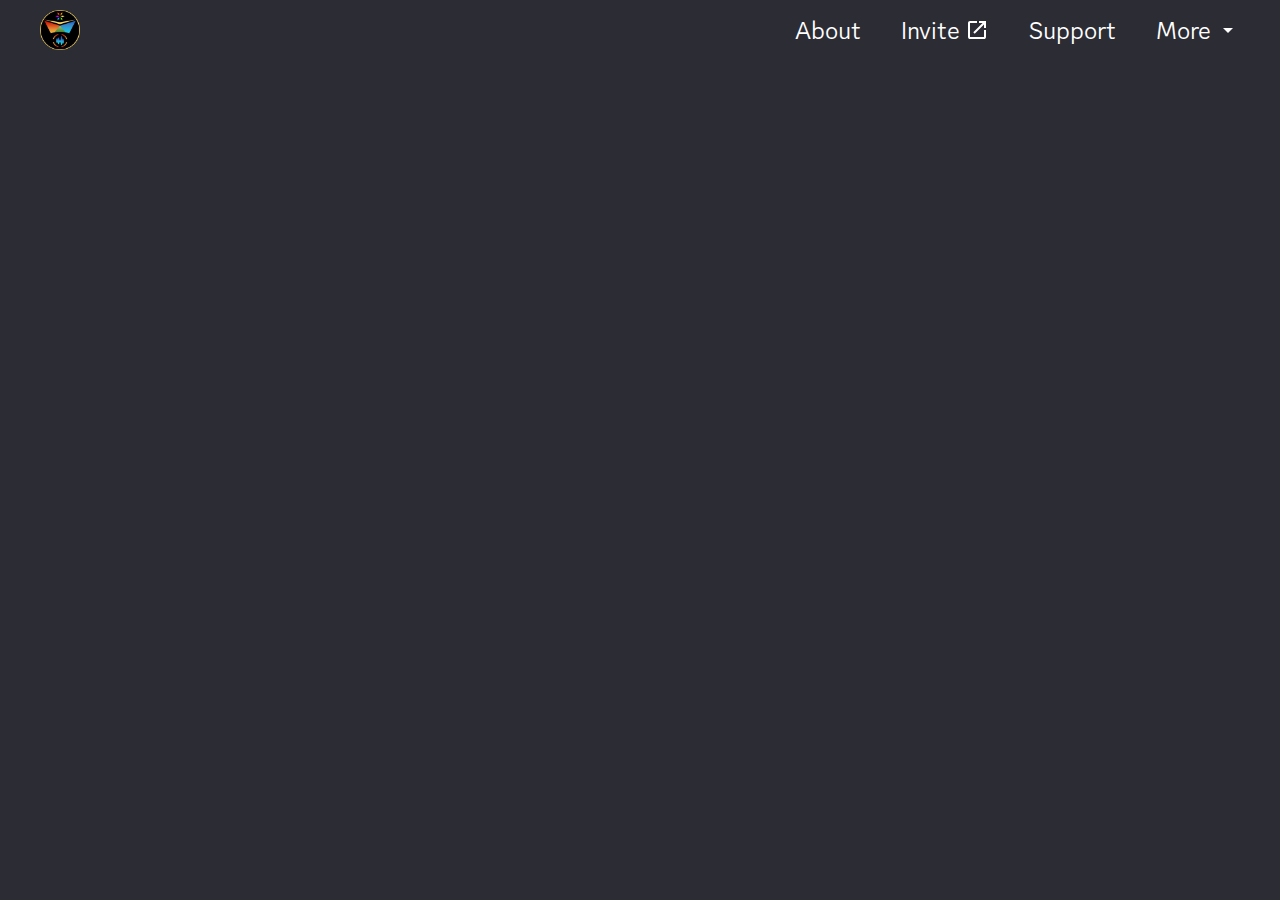
<file: index.html>
<!DOCTYPE html>
<html lang="en">
    <head>
        <meta charset="UTF-8">
        <meta name="viewport" content="width=device-width, initial-scale=1.0">
        <meta http-equiv="X-UA-Compatible" content="ie=edge">
        <meta name="description" content="The one Discord bot to do it all, with 12 categories and 450+ commands.">

        <title>Gradient Discord Bot</title>

        <!-- Google tag (gtag.js) -->
        <script async src="https://www.googletagmanager.com/gtag/js?id=G-ZSMY4F19RP"></script>
        <script>
            window.dataLayer = window.dataLayer || [];
            function gtag() { dataLayer.push(arguments); }
            gtag('js', new Date());
            gtag('config', 'G-ZSMY4F19RP');
        </script>

        <link rel="icon" href="static/avatar.webp" type="image/x-icon">
        <link rel="stylesheet" href="style.css">
    </head>

    <body>
        <div id="nav-wrapper">
            <div id="nav-main-row">
                <img src="static/avatar.webp" alt="Gradient Avatar" id="nav-avatar" draggable="false">
        
                <nav id="top-nav">
                    <ul id="top-nav-list">
                        <li class="top-nav-item"><a href="about.html">About</a></li>
                        <li class="top-nav-item">
                            <a href="https://discord.com/oauth2/authorize?client_id=683053587215024213&permissions=10432475036919&integration_type=0&scope=bot+applications.commands&redirect_uri=https://discordgradient.github.io/support.html?get-started=1&response_type=code">Invite</a>
                            <img src="static/material-icons/external_link.svg" alt="External Link" draggable="false">
                        </li>
                        <li class="top-nav-item"><a href="support.html">Support</a></li>
                        <li class="top-nav-item" id="top-nav-dropdown">
                            <button>More</button>
                            <img src="static/material-icons/dropdown.svg" alt="Dropdown" id="top-nav-dropdown-icon" draggable="false">
                        </li>
                        <li id="top-nav-mobile">
                            <img src="static/material-icons/menu.svg" alt="Menu" id="top-nav-mobile-icon" draggable="false">
                        </li>
                    </ul>
                </nav>
            </div>
        
            <div id="top-nav-dropdown-content">
                <a href="acknowledgements.html">Acknowledgements</a>
                <div class="top-nav-dropdown-content-row">
                    <a href="https://gradient-discord.statuspage.io" target="_blank">Service status</a>
                    <img src="static/material-icons/external_link.svg" alt="External Link" draggable="false">
                </div>
            </div>
        </div>

        <div id="home-wrapper">
            <div id="onload-wrapper">
                <div id="home-title" class="centered-div">
                    <img src="static/avatar.webp" alt="Gradient Avatar" id="home-title-avatar" draggable="false">
                    <h1 id="home-bot-name">Gradient</h1>
                    <h1 id="home-bot-tag">#8321</h1>
                </div>

                <div id="home-badges">
                    <div class="home-badge-text" id="home-verified-app-text">Verified App</div>
                    <div class="home-badge-text" id="home-supports-commands-text">Supports Commands</div>
                    <div class="home-badge-text" id="home-status-text">Loading Status...</div>

                    <img src="static/badges/verified-app.webp" alt="Bot Tag" id="home-verified-app-badge" draggable="false">
                    <img src="static/badges/supports-commands.svg" alt="Supports Commands" id="home-supports-commands-badge" draggable="false">
                    <div id="home-status-badge-loading"></div>
                </div>
            
                <div id="home-subtitle" class="centered-div">
                    <h2>The one Discord bot to <span id="home-subtitle-colored">do it all</span>.</h2>
                </div>
            </div>

            <div id="home-commands-wrapper" class="centered-div onload-fade-in-delayed">
                <h3 id="home-commands-text">Ready for anything with <span id="home-commands-count">0</span> commands</h3>
                <div id="home-commands-card"></div>
            </div>
            
            <div id="home-onload-delayed">
                <div id="home-buttons" class="centered-div">
                    <a href="https://discord.com/oauth2/authorize?client_id=683053587215024213&permissions=10432475036919&integration_type=0&scope=bot+applications.commands&redirect_uri=https://discordgradient.github.io/support.html?get-started=1&response_type=code"
                        id="home-invite-link">
                        <button id="home-invite">
                            <img src="static/discord-icon-white.webp" alt="Add to Discord" id="home-invite-icon" draggable="false">
                            Add to Discord
                            <img src="static/material-icons/external_link.svg" alt="External Link" id="home-invite-external" draggable="false">
                        </button>
                    </a>
            
                    <a href="about.html">
                        <button id="home-more-info">See features</button>
                    </a>
                </div>
            </div>
        </div>

        <footer>
            <div class="footer-content onload-fade-in-delayed">
                <p>Made with ❤️ by Jeremy L. <span class="dark-separator">|</span> &copy; 2025</p>
                <p><a href="terms.html">Terms</a> <span class="dark-separator">&</span> <a href="privacy.html">Privacy</a></p>
            </div>
        </footer>



        <script src="static/scripts/categoryConstants.js"></script>
        <script src="static/scripts/flattenedCommands.js"></script>
        <script src="static/scripts/helpers.js"></script>

        <script>
            window.onload = () => {
                setBadgeHover(document.getElementById("home-verified-app-badge"), document.getElementById("home-verified-app-text"));
                setBadgeHover(document.getElementById("home-supports-commands-badge"), document.getElementById("home-supports-commands-text"));
                getServiceStatus();
                updateCommandCounter();
                setNavDropdown();
            }


            function setBadgeHover(badge, text) {
                badge.addEventListener("mouseover", () => {
                    text.style.visibility = "visible";
                });
                badge.addEventListener("mouseout", event => {
                    // if (!text.contains(event.relatedTarget) && !badge.contains(event.relatedTarget)) text.style.visibility = "hidden";
                    text.style.visibility = "hidden";
                });
            }


            async function getServiceStatus() {
                var status;

                try {
                    status = await fetch("https://93zbgvn3px8d.statuspage.io/api/v2/summary.json");
                    status = (await status.json())?.status;
                } catch {
                    status = undefined;
                }

                var homeStatus = document.getElementById("home-badges");

                function createStatusIcon(src, alt) {
                    var statusIcon = document.createElement("img");
                    statusIcon.setAttribute("id", "home-status-badge");
                    statusIcon.setAttribute("draggable", "false");

                    statusIcon.src = src;
                    statusIcon.alt = alt;

                    var statusHover = document.getElementById("home-status-text");
                    statusHover.textContent = statusIcon.alt;

                    setBadgeHover(statusIcon, statusHover);

                    homeStatus.appendChild(statusIcon);
                }

                if (status) {
                    setTimeout(() => {
                        document.getElementById("home-status-badge-loading").remove();

                        if (status.description) {
                            if (status.description == "All Systems Operational") {
                                createStatusIcon("static/status/operational.png", "All Systems Operational");
                            } else {
                                createStatusIcon("static/status/minor-outage.png", "Minor Outage");
                            }
                        } else {
                            createStatusIcon("static/status/major-outage.png", "Major Outage");
                        }
                    }, 2000);
                } else {
                    setTimeout(() => {
                        document.getElementById("home-status-badge-loading").remove();
                        createStatusIcon("static/status/major-outage.png", "Major Outage");
                    }, 2000);
                }
            }


            function updateCommandCounter() {
                var commandWrapper = document.getElementById("home-commands-wrapper");

                commandWrapper.addEventListener("animationend", () => {
                    var commandCounter = document.getElementById("home-commands-count");
                    var commands = 0;

                    var countInterval = setInterval(() => {
                        if (flattenedCommands.length <= commands) {
                            clearInterval(countInterval);
                            displayCommands(true);
                        } else if (flattenedCommands.length - commands >= 10) {
                            commands += 10;
                            commandCounter.textContent = commands;
                        } else if (flattenedCommands.length - commands < 10) {
                            commands++;
                            commandCounter.textContent = commands;
                        }
                    }, 40);
                });
            }


            function displayCommands(first) {
                var currentCommand;

                if (first) {
                    currentCommand = { name: ", including" };
                } else {
                    currentCommand = flattenedCommands[Math.floor(Math.random() * flattenedCommands.length)];
                    while (currentCommand.nsfw || currentCommand.category == "creator") {
                        currentCommand = flattenedCommands[Math.floor(Math.random() * flattenedCommands.length)];
                    }
                }

                writeCommand(currentCommand, 1, first);
            }


            function writeCommand(command, direction, first) {
                var commandText = first ? document.getElementById("home-commands-text") : document.getElementById("home-commands-card");
                var writeInterval, lettersWritten, categoryFound;

                if (command.category) {
                    categoryFound = categoryConstants.find(x => x.category == command.category);
                }

                switch (direction) {
                    case 1:
                        if (categoryFound) {
                            commandText.style.backgroundColor = categoryFound.color;
                            commandText.textContent = categoryFound.emoji + " ";
                        }

                        lettersWritten = 0;
                        writeInterval = setInterval(() => {
                            if (lettersWritten == command.name.length) {
                                clearInterval(writeInterval);

                                if (first) {
                                    setTimeout(() => {
                                        displayCommands(false);
                                    }, 50);
                                } else {
                                    setTimeout(() => {
                                        writeCommand(command, -1);
                                    }, 1700);
                                }
                            } else {
                                if (first) {
                                    commandText.innerHTML += command.name[lettersWritten];
                                } else {
                                    commandText.textContent += command.name[lettersWritten];
                                }
                                
                                lettersWritten++;
                            }
                        }, 50);

                        break;

                    case -1:
                        lettersWritten = 0;
                        writeInterval = setInterval(() => {
                            if (lettersWritten == command.name.length) {
                                commandText.style.backgroundColor = "#2c2c34";
                                commandText.textContent = "";

                                clearInterval(writeInterval);
                                setTimeout(() => {
                                    displayCommands(false);
                                }, 900);
                            } else {
                                commandText.textContent = commandText.textContent.slice(0, -1);
                                lettersWritten++;
                            }
                        }, 50);

                        break;
                }
            }
        </script>
    </body>
</html>
</file>
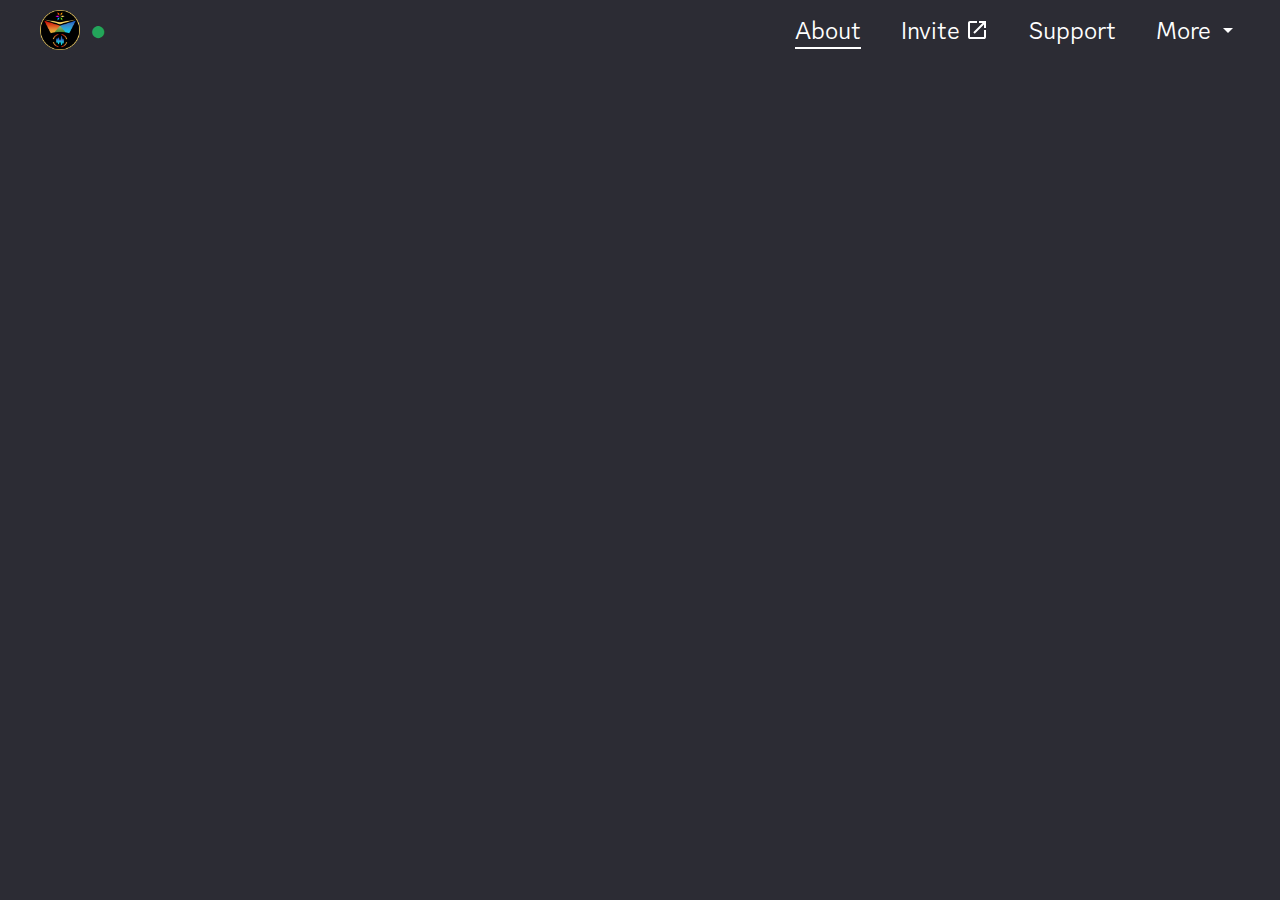
<file: about.html>
<!DOCTYPE html>
<html lang="en">
    <head>
        <meta charset="UTF-8">
        <meta name="viewport" content="width=device-width, initial-scale=1.0">
        <meta http-equiv="X-UA-Compatible" content="ie=edge">
        <meta name="description" content="The one Discord bot to do it all, with 12 categories and 450+ commands.">
    
        <title>Gradient Discord Bot | About</title>

        <!-- Google tag (gtag.js) -->
        <script async src="https://www.googletagmanager.com/gtag/js?id=G-ZSMY4F19RP"></script>
        <script>
            window.dataLayer = window.dataLayer || [];
            function gtag() { dataLayer.push(arguments); }
            gtag('js', new Date());
            gtag('config', 'G-ZSMY4F19RP');
        </script>
    
        <link rel="icon" href="static/avatar.webp" type="image/x-icon">
        <link rel="stylesheet" href="style.css">
    </head>

    <body>
        <div id="nav-wrapper">
            <div id="nav-main-row">
                <div id="nav-avatar-wrapper">
                    <a href="index.html"><img src="static/avatar.webp" alt="Gradient Avatar" id="nav-avatar" draggable="false"></a>
                    <p id="nav-status">●</p>
                </div>
        
                <nav id="top-nav">
                    <ul id="top-nav-list">
                        <li class="nav-active top-nav-item">About</li>
                        <li class="top-nav-item">
                            <a href="https://discord.com/oauth2/authorize?client_id=683053587215024213&permissions=10432475036919&integration_type=0&scope=bot+applications.commands&redirect_uri=https://discordgradient.github.io/support.html?get-started=1&response_type=code">Invite</a>
                            <img src="static/material-icons/external_link.svg" alt="External Link" draggable="false">
                        </li>
                        <li class="top-nav-item"><a href="support.html">Support</a></li>
                        <li class="top-nav-item" id="top-nav-dropdown">
                            <button>More</button>
                            <img src="static/material-icons/dropdown.svg" alt="Dropdown" id="top-nav-dropdown-icon" draggable="false">
                        </li>
                        <li id="top-nav-mobile">
                            <img src="static/material-icons/menu.svg" alt="Menu" id="top-nav-mobile-icon" draggable="false">
                        </li>
                    </ul>
                </nav>
            </div>
        
            <div id="top-nav-dropdown-content">
                <a href="acknowledgements.html">Acknowledgements</a>
            </div>
        </div>

        <div id="onload-wrapper">
            <div id="switch-wrapper">
                <p>Feature Explorer</p>
                <label class="switch">
                    <input type="checkbox" id="about-switch-input">
                    <span class="slider"></span>
                </label>
                <p>Command Documentation</p>
            </div>



            <div id="about-wrapper">
                <div id="about-selection-container">
                    <div id="about-selection-title">
                        <h2 id="about-selection-title-header">Feature Explorer</h2>
                        <p id="about-selection-title-description">One bot, 12 different powerful categories to meet all of the needs of you
                            and your server.</p>
                        <!--<p class="card-blue">📖 See detailed command docs <a href="#" onclick="document.getElementById('about-switch-input').click();">here</a>.</p>-->
                    </div>
                    
                    <div id="about-selection-grid">
                        <div class="about-selection-button" id="about-selection-configuration">
                            <span class="about-selection-emoji">⚙️</span>
                            <span class="about-selection-text">Configuration</span>
                        </div>
                        <div class="about-selection-button" id="about-selection-economy">
                            <span class="about-selection-emoji">💰</span>
                            <span class="about-selection-text">Economy</span>
                        </div>
                        <div class="about-selection-button" id="about-selection-fun">
                            <span class="about-selection-emoji">😄</span>
                            <span class="about-selection-text">Fun</span>
                        </div>
                        <div class="about-selection-button" id="about-selection-games">
                            <span class="about-selection-emoji">🎮</span>
                            <span class="about-selection-text">Games</span>
                        </div>
                        <div class="about-selection-button" id="about-selection-images">
                            <span class="about-selection-emoji">📷</span>
                            <span class="about-selection-text">Images</span>
                        </div>
                        <div class="about-selection-button" id="about-selection-moderation">
                            <span class="about-selection-emoji">🛡️</span>
                            <span class="about-selection-text">Moderation</span>
                        </div>
                        <div class="about-selection-button" id="about-selection-music">
                            <span class="about-selection-emoji">🎵</span>
                            <span class="about-selection-text">Music</span>
                        </div>
                        <div class="about-selection-button" id="about-selection-sciences">
                            <span class="about-selection-emoji">🧪</span>
                            <span class="about-selection-text">Sciences</span>
                        </div>
                        <div class="about-selection-button" id="about-selection-statistics">
                            <span class="about-selection-emoji">📊</span>
                            <span class="about-selection-text">Statistics</span>
                        </div>
                        <div class="about-selection-button" id="about-selection-text">
                            <span class="about-selection-emoji">🆗</span>
                            <span class="about-selection-text">Text</span>
                        </div>
                        <div class="about-selection-button" id="about-selection-utility">
                            <span class="about-selection-emoji">🛠️</span>
                            <span class="about-selection-text">Utility</span>
                        </div>
                        <div class="about-selection-button" id="about-selection-premium">
                            <span class="about-selection-emoji">⭐</span>
                            <span class="about-selection-text">Premium</span>
                        </div>
                    </div>
                </div>

                <div id="about-category-view"></div>
            </div>



            <div id="commands-wrapper">
                <div class="centered-div">
                    <h1 id="commands-title">Command Documentation</h1>
                </div>
                
                <div class="centered-div">
                    <p id="commands-subtitle">Browse the entire list of Gradient's commands by category, or simply by searching.</p>
                </div>
                
                <div id="commands-search-bar" class="centered-div">
                    <input type="text" placeholder="Find a command by name, category, or description..." autocomplete="off"
                        id="commands-search-input" list="commands-search-suggestions">
                
                    <datalist id="commands-search-suggestions">
                        <option value="Configuration"></option>
                        <option value="Economy"></option>
                        <option value="Fun"></option>
                        <option value="Games"></option>
                        <option value="Images"></option>
                        <option value="Moderation"></option>
                        <option value="Music"></option>
                        <option value="Sciences"></option>
                        <option value="Statistics"></option>
                        <option value="Text"></option>
                        <option value="Utility"></option>
                        <option value="Premium"></option>
                    </datalist>
                
                    <button id="commands-search-button">
                        <img src="static/material-icons/search.svg" alt="Search" draggable="false">
                    </button>
                </div>
                
                <div id="commands-search-results" class="centered-div"></div>
            </div>
        </div>

        <footer>
            <div class="footer-content onload-fade-in-delayed">
                <p>Made with ❤️ by Jeremy L. <span class="dark-separator">|</span> &copy; 2025</p>
                <p><a href="terms.html">Terms</a> <span class="dark-separator">&</span> <a href="privacy.html">Privacy</a></p>
            </div>
        </footer>



        <script src="static/scripts/categoryConstants.js"></script>
        <script src="static/scripts/allCommands.js"></script>
        <script src="static/scripts/helpers.js"></script>

        <script>
            window.onload = () => {
                const urlParams = new URLSearchParams(window.location.search);
                const fill = urlParams.get("fill");


                setNavDropdown();
                handleAnchors();
                setSwitch("about-switch-input", ["about-wrapper", "commands-wrapper"], [["flex", "none"], ["block", "none"]]);


                // ABOUT SELECTION BUTTONS
                const configurationButton = document.getElementById("about-selection-configuration");
                const economyButton = document.getElementById("about-selection-economy");
                const funButton = document.getElementById("about-selection-fun");
                const gamesButton = document.getElementById("about-selection-games");
                const imagesButton = document.getElementById("about-selection-images");
                const moderationButton = document.getElementById("about-selection-moderation");
                const musicButton = document.getElementById("about-selection-music");
                const sciencesButton = document.getElementById("about-selection-sciences");
                const statisticsButton = document.getElementById("about-selection-statistics");
                const textButton = document.getElementById("about-selection-text");
                const utilityButton = document.getElementById("about-selection-utility");
                const premiumButton = document.getElementById("about-selection-premium");


                // ABOUT CATEGORY VIEWS
                const views = [
                    {
                        name: "Configuration",
                        button: configurationButton,
                        description: "A customizable bot is a good bot. Gradient is equipped with a suite of user settings for you to tune to your liking, and server settings that enable advanced functionality for all members.",
                        images: [{ src: "static/about-images/configuration-settings.webp", alt: "Configuration (settings)" }, { src: "static/about-images/configuration-youtube.webp", alt: "Configuration (youtube)" }],
                    },
                    {
                        name: "Economy",
                        button: economyButton,
                        description: "Ever wanted to get free money every day, rob your friends, or reach the apex of wealth? With Gradient's robust fictitional currency system, coins, you can achieve all of this and much more.",
                        images: [{ src: "static/about-images/economy-balance.webp", alt: "Economy (balance)" }, { src: "static/about-images/economy-leaderboard.webp", alt: "Economy (leaderboard)" }],
                    },
                    {
                        name: "Fun",
                        button: funButton,
                        description: "These random fun and memey commands are guranteed to put a smile on your face and add some spice to conversations in your server.",
                        images: [{ src: "static/about-images/fun-beemovie.webp", alt: "Fun (beemovie)" }, { src: "static/about-images/fun-history.webp", alt: "Fun (history)" }],
                    },
                    {
                        name: "Games",
                        button: gamesButton,
                        description: "Pass some time or take a little break with Gradient's wide selection of minigames that you can play directly within your server! Test your sports skills, revisit classics such as Battleship and Yahtzee, challenge a friend to Tic Tac Toe or Uno, and more!",
                        images: [{ src: "static/about-images/games-tictactoe.webp", alt: "Games (tictactoe)" }, { src: "static/about-images/games-uno.webp", alt: "Games (uno)" }],
                    },
                    {
                        name: "Images",
                        button: imagesButton,
                        description: "Add hilarious effects to a member's profile picture, create your own memes from templates, and unleash creativity with AI-powered image generation with Gradient's collection of image manipulation commands.",
                        images: [{ src: "static/about-images/images-deepfry.webp", alt: "Images (deepfry)" }, { src: "static/about-images/images-gru.webp", alt: "Images (gru)" }],
                    },
                    {
                        name: "Moderation",
                        button: moderationButton,
                        description: "Ever wanted to be able to modify server components and moderate members with just a quick command? Gradient has you covered, and you can even enable Two-Factor Authentication (2FA) to add an extra layer of security.",
                        images: [{ src: "static/about-images/moderation-ban.webp", alt: "Moderation (ban)" }, { src: "static/about-images/moderation-purge.webp", alt: "Moderation (purge)" }],
                    },
                    {
                        name: "Music",
                        button: musicButton,
                        description: "Start a listening party directly within a voice channel in your server, and control what's playing with an advanced queue system.",
                        images: [{ src: "static/about-images/music-nowplaying.webp", alt: "Music (nowplaying)" }, { src: "static/about-images/music-queue.webp", alt: "Music (queue)" }],
                    },
                    {
                        name: "Sciences", 
                        button: sciencesButton,
                        description: "Satisfy your inner nerd, or get homework help instantly with Gradient's advanced scientific lookup and mathematical computation commands, including step-by-step solutions from WolframAlpha.",
                        images: [{ src: "static/about-images/sciences-wolfram.webp", alt: "Sciences (wolfram)" }, { src: "static/about-images/sciences-chemequation.webp", alt: "Sciences (chemequation)" }],
                    },
                    {
                        name: "Statistics",
                        button: statisticsButton,
                        description: "Gradient easily and aesthetically displays detailed stats for your server, fetches up-to-date data for games such as League of Legends and Supercell games, and looks up real-world information such as Google Maps and public transit.",
                        images: [{ src: "static/about-images/statistics-serverinfo.webp", alt: "Statistics (serverinfo)" }, { src: "static/about-images/statistics-lolitem.webp", alt: "Statistics (lolitem)" }],
                    },
                    {
                        name: "Text", 
                        button: textButton, 
                        description: "Tired of having to open a separate website to copy some special characters, convert some text into binary, or look up the definition of a word? With Gradient, you can now work with text directly within Discord like never before.",
                        images: [{ src: "static/about-images/text-dictionary.webp", alt: "Text (dictionary)" }, { src: "static/about-images/text-specialcharacter.webp", alt: "Text (specialcharacter)" }],
                    },
                    {
                        name: "Utility",
                        button: utilityButton,
                        description: "Gradient's utility commands provide general helpful functions such as checking the bot's status, analyzing color information, and even searching Google!",
                        images: [{ src: "static/about-images/utility-google.webp", alt: "Utility (google)" }, { src: "static/about-images/utility-color.webp", alt: "Utility (color)" }],
                    },
                    {
                        name: "Premium",
                        button: premiumButton,
                        description: "Gradient is completely free to use and always will be. Users who meet the Premium requirements are eligible to receive Gradient Premium at no cost and take the Gradient experience to the next level.",
                        card: "ℹ️   Learn more about Gradient Premium <a href='premium.html'>here</a>.",
                        images: [],
                    },
                ];


                var i, selectedView, timeout, currentView, foundView;
                var viewWrapper, categoryWrapper, categoryText, categoryTitle, categoryDescription, categoryCard, discordButton, imageContainer, image;

                for (let viewIdx = 0; viewIdx < views.length; viewIdx++) {
                    views[viewIdx].button.addEventListener("click", () => {
                        changeViews(views[viewIdx].name.toLowerCase());
                    });

                    views[viewIdx].button.addEventListener("mouseover", () => {
                        views[viewIdx].button.style.backgroundColor = hexToRgb(categoryConstants.find(x => x.category == views[viewIdx].name.toLowerCase()).color, 0.5);
                    });

                    views[viewIdx].button.addEventListener("mouseout", () => {
                        if (currentView != views[viewIdx].name.toLowerCase()) {
                            views[viewIdx].button.style.backgroundColor = "#4e4e4e";
                        } else {
                            views[viewIdx].button.style.backgroundColor = categoryConstants.find(x => x.category == views[viewIdx].name.toLowerCase()).color;
                        }
                    });
                }

                function changeViews(viewName) {
                    if (timeout) clearTimeout(timeout);

                    categoryWrapper = document.getElementById("about-category-wrapper");
                    if (categoryWrapper) categoryWrapper.remove();

                    if (currentView != viewName) {
                        currentView = viewName;

                        foundView = views.find(x => x.name.toLowerCase() == viewName);

                        categoryWrapper = document.createElement("div");
                        categoryWrapper.setAttribute("id", "about-category-wrapper");

                        categoryText = document.createElement("div");
                        categoryText.classList.add("about-category-text");
                        categoryTitle = document.createElement("h2");
                        categoryTitle.classList.add("about-category-title");
                        categoryTitle.textContent = foundView.name;
                        categoryDescription = document.createElement("p");
                        categoryDescription.classList.add("about-category-description");
                        categoryDescription.textContent = foundView.description;
                        if (foundView.card) {
                            categoryCard = document.createElement("p");
                            categoryCard.classList.add("card-orange");
                            categoryCard.innerHTML = foundView.card;
                        }
                        discordButton = document.createElement("button");
                        discordButton.classList.add("discord-button");
                        discordButton.textContent = "View " + foundView.name + " commands";
                        discordButton.onclick = () => window.location.href = "about.html?fill=" + foundView.name;

                        imageContainer = document.createElement("div");
                        imageContainer.classList.add("about-category-image-container");
                        imageContainer.id = viewName + "-image-container";
                        for (i = 0; i < foundView.images.length; i++) {
                            image = document.createElement("img");
                            image.src = foundView.images[i].src;
                            image.alt = foundView.images[i].alt;
                            image.classList.add("about-category-image");
                            image.draggable = false;
                            imageContainer.appendChild(image);
                        }

                        categoryText.appendChild(categoryTitle);
                        categoryText.appendChild(categoryDescription);
                        if (foundView.card) categoryText.appendChild(categoryCard);
                        categoryText.appendChild(discordButton);

                        categoryWrapper.appendChild(categoryText);
                        categoryWrapper.appendChild(imageContainer);

                        viewWrapper = document.getElementById("about-category-view");
                        viewWrapper.appendChild(categoryWrapper);
                        
                        setTimeout(() => {
                            categoryWrapper.classList.add("visible");

                            if (window.innerWidth <= 650) {
                                categoryWrapper.scrollIntoView({ behavior: "smooth" });
                            }
                        }, 100);

                        for (i = 0; i < views.length; i++) {
                            if (currentView != views[i].name.toLowerCase()) {
                                views[i].button.style.backgroundColor = "#4e4e4e";
                            }
                        }
                    } else {
                        currentView = undefined;

                        for (i = 0; i < views.length; i++) {
                            views[i].button.style.backgroundColor = "#4e4e4e";
                        }
                    }
                }



                function searchCommands(input, searchButton) {
                    var idx, jdx, kdx, outputValue;
                    var exact, starts, contains, category, description, letters;
                    var exactAlias, startsAlias, containsAlias, lettersAlias;
                    var resultsContainer = document.getElementById("commands-search-results");
                    var dropdown = document.createElement("div");
                    dropdown.setAttribute("id", "commands-search-results-dropdown");
                    var header, cardsContainer, showHideContainer, sortContainer;
                    var currentSort = "A - Z", currentVisibility = ["Premium"], currentGroup = "None";


                    function generateCards(cardsContainer, filtered, hasDescription = false) {
                        filtered.forEach(x => {
                            var resultCard = document.createElement("div");
                            resultCard.innerHTML = x.formatted || x.name;
                            resultCard.classList.add("commands-search-results-card");
                            resultCard.setAttribute("title", `category: ${x.category}`);

                            resultCard.addEventListener("click", () => {
                                openCard(allCommands.find(y => y.name == x.name));
                            });

                            if (x.premium) {
                                resultCard.classList.add("commands-search-results-card-premium");
                            }
                            if (x.nsfw) {
                                resultCard.classList.add("commands-search-results-card-nsfw");
                                resultCard.style.display = "none";
                            }

                            resultCard.style.backgroundColor = categoryConstants.find(y => y.category == x.category).color;

                            if (!hasDescription) {
                                cardsContainer.appendChild(resultCard);
                            } else {
                                var descriptionContainer = document.createElement("div");
                                var resultCardDescription = document.createElement("div");

                                descriptionContainer.classList.add("commands-search-results-description-container");

                                resultCardDescription.innerHTML = x.description;
                                resultCardDescription.classList.add("commands-search-results-card-description");

                                if (x.nsfw) {
                                    resultCard.classList.add("blurred");
                                    resultCardDescription.classList.add("blurred");
                                }

                                descriptionContainer.appendChild(resultCard);
                                descriptionContainer.appendChild(resultCardDescription);
                                cardsContainer.appendChild(descriptionContainer);
                            }
                        });

                        if ([...cardsContainer.children].every(x => x.style.display == "none")) {
                            var noDisplay = document.createElement("p");
                            noDisplay.classList.add("commands-search-results-nodisplay");
                            noDisplay.textContent = `These results are currently hidden by visibility filters. Try enabling some filters to see these results.`;
                            cardsContainer.appendChild(noDisplay);
                        }
                    }


                    function arrangeCards(toSort, toFilter) {
                        var cardContainers = document.getElementsByClassName("commands-search-results-cards-container");
                        var cards, categories, noDisplay;

                        for (idx = 0; idx < cardContainers.length; idx++) {
                            cards = [...cardContainers[idx].getElementsByClassName("commands-search-results-card")];
                            categories = {};
                            noDisplay = null;

                            if (toSort) {
                                switch (currentSort) {
                                    case "A - Z":
                                        cards.sort((a, b) => a.textContent.toLowerCase().localeCompare(b.textContent.toLowerCase()));
                                        break;

                                    case "Z - A":
                                        cards.sort((a, b) => b.textContent.toLowerCase().localeCompare(a.textContent.toLowerCase()));
                                        break;

                                    case "Length":
                                        cards.sort((a, b) => a.textContent.length == b.textContent.length ? a.textContent.toLowerCase().localeCompare(b.textContent.toLowerCase()) : a.textContent.length - b.textContent.length);
                                        break;
                                }
                            } else if (toFilter) {
                                cards.forEach(x => {
                                    x.style.display = (
                                        (!x.classList.contains("commands-search-results-card-premium") || currentVisibility.includes("Premium")) &&
                                        (!x.classList.contains("commands-search-results-card-nsfw") || currentVisibility.includes("NSFW"))
                                    ) ? "block" : "none";
                                });

                                if (cards.every(x => x.style.display == "none")) {
                                    noDisplay = document.createElement("p");
                                    noDisplay.classList.add("commands-search-results-nodisplay");
                                    noDisplay.textContent = `These results are currently hidden by visibility filters. Try enabling some filters to see these results.`;
                                }
                            }

                            switch (currentGroup) {
                                case "None":
                                    categories["0"] = cards;
                                    break;

                                case "Category":
                                    cards.forEach(x => {
                                        var category = x.getAttribute("title");
                                        if (!categories[category]) categories[category] = [];
                                        categories[category].push(x);
                                    });
                                    break;
                            }

                            cardContainers[idx].innerHTML = "";
                            Object.values(categories).forEach(group => {
                                group.forEach(x => cardContainers[idx].appendChild(x));
                            });
                            if (noDisplay) cardContainers[idx].appendChild(noDisplay);
                        }
                    }


                    function generateSortButton(buttonName, buttonIcon, dropdownContent, selectMultiple = false, confirmations = null) {
                        var dropdown = document.createElement("div");
                        dropdown.classList.add("commands-search-results-sort-button");
                        var img = document.createElement("img");
                        img.src = buttonIcon;
                        img.alt = buttonName;
                        img.draggable = false;
                        var text = document.createElement("p");
                        text.textContent = buttonName;
                        dropdown.appendChild(img);
                        dropdown.appendChild(text);

                        var content = document.createElement("div");
                        content.classList.add("commands-search-results-sort-content");
                        dropdownContent.forEach((x, i) => {
                            var option = document.createElement("div");
                            option.textContent = x;
                            option.classList.add("commands-search-results-sort-content-text");
                            if (i == 0) option.classList.add("commands-search-results-sort-content-active");

                            option.addEventListener("click", () => {
                                if (confirmations && confirmations[i]) {
                                    if (!option.classList.contains("commands-search-results-sort-content-active")) {
                                        var confirmed = confirm(confirmations[i]);
                                        if (!confirmed) return;
                                    }
                                }

                                if (!selectMultiple) {
                                    var active = content.querySelector(".commands-search-results-sort-content-active");
                                    if (active.textContent != option.textContent) {
                                        active.classList.remove("commands-search-results-sort-content-active");
                                        option.classList.add("commands-search-results-sort-content-active");

                                        switch (buttonName) {
                                            case "Sort":
                                                currentSort = option.textContent;
                                                break;

                                            case "Group":
                                                currentGroup = option.textContent;
                                                break;
                                        }

                                        arrangeCards(true, false);
                                    }
                                } else if (buttonName == "Visibility") {
                                    if (option.classList.contains("commands-search-results-sort-content-active")) {
                                        option.classList.remove("commands-search-results-sort-content-active");
                                        currentVisibility = currentVisibility.filter(y => y != option.textContent);
                                    } else {
                                        option.classList.add("commands-search-results-sort-content-active");
                                        currentVisibility.push(option.textContent);
                                    }

                                    arrangeCards(false, true);
                                }
                            });

                            content.appendChild(option);
                        });

                        return [dropdown, content];
                    }


                    function broadRecursion(inputText, givenText, offset, minimumMatches, mode) {
                        var i, j = 0, matches = [];

                        for (i = 0; i < givenText.length && j < inputText.length; i++) {
                            switch (mode) {
                                case "letters":
                                    if (givenText[i] == inputText[j]) {
                                        j++;
                                        if (offset > 0) {
                                            matches.push(i + offset - 1);
                                        } else {
                                            matches.push(i);
                                        }
                                    }

                                    break;

                                case "words":
                                    if (givenText[i] == inputText[j] || givenText[i] == inputText[j] + "s" || givenText[i] + "s" == inputText[j]) {
                                        j++;
                                        if (offset > 0) {
                                            matches.push(i + offset - 1);
                                        } else {
                                            matches.push(i);
                                        }
                                    }

                                    break;
                            }
                        }

                        if (j < minimumMatches && inputText.length > minimumMatches) {
                            return broadRecursion(inputText.slice(1), offset + 1, minimumMatches, mode);
                        } else {
                            return matches;
                        }
                    }


                    function stripBold(input) {
                        return input.replace(/<b>|<\/b>/g, "");
                    }


                    if (input.length == 1) {
                        starts = allCommands.filter(x => x.category != "creator" && x.name.toLowerCase().startsWith(input.toLowerCase())).map(x => ({ name: x.name, formatted: "", category: x.category, nsfw: x.nsfw, premium: x.premium }));
                        starts.forEach(x => x.formatted = "<b>" + x.name[0] + "</b>" + x.name.slice(1));

                        for (idx = 0; idx < allCommands.length; idx++) {
                            if (allCommands[idx].category == "creator" || allCommands[idx].aliases.length == 0 || starts.find(x => x.name == allCommands[idx].name)) continue;

                            for (jdx = 0; jdx < allCommands[idx].aliases.length; jdx++) {
                                if (allCommands[idx].aliases[jdx].toLowerCase().startsWith(input.toLowerCase())) {
                                    starts.push({ name: allCommands[idx].name, formatted: "<b>" + allCommands[idx].aliases[jdx][0] + "</b>" + allCommands[idx].aliases[jdx].slice(1), category: allCommands[idx].category, nsfw: allCommands[idx].nsfw, premium: allCommands[idx].premium });
                                    break;
                                }
                            }
                        }

                        starts.sort((a, b) => stripBold(a.formatted).localeCompare(stripBold(b.formatted)));

                        header = document.createElement("p");
                        header.classList.add("commands-search-results-header");

                        if (starts.length > 0) {
                            header.textContent = `${starts.length} ${pluralize("command", starts.length)} starting with "${input}" found:`;

                            cardsContainer = document.createElement("div");
                            cardsContainer.classList.add("commands-search-results-cards-container");

                            generateCards(cardsContainer, starts);

                            dropdown.appendChild(header);
                            dropdown.appendChild(cardsContainer);
                        } else {
                            header.textContent = `We searched far and wide for ${input}, but no matching commands were found. Try searching for something else.`;

                            dropdown.appendChild(header);
                        }

                        resultsContainer.appendChild(dropdown);

                        outputValue = (starts.length > 0) ? "starts" : "none";
                    } else {
                        exact = allCommands.filter(x => x.category != "creator" && x.name.toLowerCase() == input.toLowerCase()).map(x => ({ name: x.name, formatted: "<b>" + x.name + "</b>", category: x.category, nsfw: x.nsfw, premium: x.premium }));

                        for (idx = 0; idx < allCommands.length; idx++) {
                            if (allCommands[idx].category == "creator" || allCommands[idx].aliases.length == 0 || exact.find(x => x.name == allCommands[idx].name)) continue;

                            for (jdx = 0; jdx < allCommands[idx].aliases.length; jdx++) {
                                if (allCommands[idx].aliases[jdx].toLowerCase() == input.toLowerCase()) {
                                    exact.push({ name: allCommands[idx].name, formatted: "<b>" + allCommands[idx].aliases[jdx] + "</b>", category: allCommands[idx].category, nsfw: allCommands[idx].nsfw, premium: allCommands[idx].premium });
                                    break;
                                }
                            }
                        }

                        exact.sort((a, b) => stripBold(a.formatted).localeCompare(stripBold(b.formatted)));

                        if (exact.length > 0) {
                            header = document.createElement("p");
                            header.classList.add("commands-search-results-header");

                            header.textContent = `Exact match:`;

                            cardsContainer = document.createElement("div");
                            cardsContainer.classList.add("commands-search-results-cards-container");

                            generateCards(cardsContainer, exact);

                            dropdown.appendChild(header);
                            dropdown.appendChild(cardsContainer);
                        }

                        exact = new Set(exact.map(x => x.name));

                        starts = allCommands.filter(x => !exact.has(x.name) && x.category != "creator" && x.name.toLowerCase().startsWith(input.toLowerCase())).map(x => ({ name: x.name, formatted: "", category: x.category, nsfw: x.nsfw, premium: x.premium }));
                        starts.forEach(x => x.formatted = "<b>" + x.name.slice(0, input.length) + "</b>" + x.name.slice(input.length));

                        for (idx = 0; idx < allCommands.length; idx++) {
                            if (allCommands[idx].category == "creator" || allCommands[idx].aliases.length == 0 || exact.has(allCommands[idx].name) || starts.find(x => x.name == allCommands[idx].name)) continue;

                            for (jdx = 0; jdx < allCommands[idx].aliases.length; jdx++) {
                                if (allCommands[idx].aliases[jdx].toLowerCase().startsWith(input.toLowerCase())) {
                                    starts.push({ name: allCommands[idx].name, formatted: "<b>" + allCommands[idx].aliases[jdx].slice(0, input.length) + "</b>" + allCommands[idx].aliases[jdx].slice(input.length), category: allCommands[idx].category, nsfw: allCommands[idx].nsfw, premium: allCommands[idx].premium });
                                    break;
                                }
                            }
                        }

                        starts.sort((a, b) => stripBold(a.formatted).localeCompare(stripBold(b.formatted)));

                        if (starts.length > 0) {
                            header = document.createElement("p");
                            header.classList.add("commands-search-results-header");

                            header.textContent = `${starts.length} ${pluralize("command", starts.length)} starting with "${input}" found:`;

                            cardsContainer = document.createElement("div");
                            cardsContainer.classList.add("commands-search-results-cards-container");

                            generateCards(cardsContainer, starts);

                            dropdown.appendChild(header);
                            dropdown.appendChild(cardsContainer);
                        }

                        starts = new Set(starts.map(x => x.name));

                        contains = allCommands.filter(x => !exact.has(x.name) && !starts.has(x.name) && x.category != "creator" && (x.name.includes(input.toLowerCase()) || input.toLowerCase().includes(x.name))).map(x => ({ name: x.name, formatted: "", category: x.category, nsfw: x.nsfw, premium: x.premium }));
                        contains.forEach(x => {
                            if (input.toLowerCase().includes(x.name)) {
                                x.formatted = `<b>${x.name}</b>`;
                            } else {
                                var inputLower = input.toLowerCase();
                                x.formatted = x.name.replaceAll(inputLower, `<b>${inputLower}</b>`);
                            }
                        });

                        for (idx = 0; idx < allCommands.length; idx++) {
                            if (allCommands[idx].category == "creator" || allCommands[idx].aliases.length == 0 || exact.has(allCommands[idx].name) || starts.has(allCommands[idx].name) || contains.find(x => x.name == allCommands[idx].name)) continue;

                            for (jdx = 0; jdx < allCommands[idx].aliases.length; jdx++) {
                                if (allCommands[idx].aliases[jdx].toLowerCase().includes(input.toLowerCase())) {
                                    var inputLower = input.toLowerCase();
                                    var formatted = allCommands[idx].aliases[jdx].replaceAll(inputLower, `<b>${inputLower}</b>`);
                                    contains.push({ name: allCommands[idx].name, formatted: formatted, category: allCommands[idx].category, nsfw: allCommands[idx].nsfw, premium: allCommands[idx].premium });
                                    break;
                                } else if (input.toLowerCase().includes(allCommands[idx].aliases[jdx])) {
                                    contains.push({ name: allCommands[idx].name, formatted: `<b>${allCommands[idx].aliases[jdx]}</b>`, category: allCommands[idx].category, nsfw: allCommands[idx].nsfw, premium: allCommands[idx].premium });
                                    break;
                                }
                            }
                        }

                        contains.sort((a, b) => stripBold(a.formatted).localeCompare(stripBold(b.formatted)));
                        
                        if (contains.length > 0) {
                            header = document.createElement("p");
                            header.classList.add("commands-search-results-header");

                            header.textContent = `${contains.length} command ${pluralize("name", contains.length)} containing "${input}" found:`;

                            cardsContainer = document.createElement("div");
                            cardsContainer.classList.add("commands-search-results-cards-container");

                            generateCards(cardsContainer, contains);

                            dropdown.appendChild(header);
                            dropdown.appendChild(cardsContainer);
                        }

                        contains = new Set(contains.map(x => x.name));

                        description = [];
                        for (idx = 0; idx < allCommands.length; idx++) {
                            if (exact.has(allCommands[idx].name) || starts.has(allCommands[idx].name) || contains.has(allCommands[idx].name) || allCommands[idx].category == "creator") continue;

                            var descriptionOriginal = allCommands[idx].description.replace(/[\n\\/]+/g, " ").replace(/[^a-zA-Z0-9 ]/g, "").split(" ");
                            var descriptionWords = allCommands[idx].description.toLowerCase().replace(/[\n\\/]+/g, " ").replace(/[^a-zA-Z0-9 ]/g, "").split(" ");
                            var inputWords = input.toLowerCase().replace(/[^a-zA-Z0-9 ]/g, "").split(" ");
                            var matches = broadRecursion(inputWords, descriptionWords, 0, 2, "words");
                            var formatted = [];

                            if (matches.length >= 2) {
                                for (jdx = 0; jdx < descriptionOriginal.length; jdx++) {
                                    if (matches.includes(jdx)) {
                                        formatted.push(`<b>${descriptionOriginal[jdx]}</b>`);
                                    } else {
                                        formatted.push(descriptionOriginal[jdx]);
                                    }
                                }

                                description.push({ name: allCommands[idx].name, description: formatted.join(" "), category: allCommands[idx].category, nsfw: allCommands[idx].nsfw, premium: allCommands[idx].premium, matchCount: matches.length });
                            }
                        }
                        description.sort((a, b) => {
                            if (a.matchCount > b.matchCount) {
                                return -1;
                            } else if (a.matchCount < b.matchCount) {
                                return 1;
                            } else {
                                return a.name.localeCompare(b.name);
                            }
                        });

                        if (description.length > 0) {
                            header = document.createElement("p");
                            header.classList.add("commands-search-results-header");

                            header.textContent = `${description.length} ${pluralize("command", description.length)} with containing the words "${input}" in their description found:`;

                            cardsContainer = document.createElement("div");
                            cardsContainer.classList.add("commands-search-results-cards-container-left");

                            generateCards(cardsContainer, description, true);

                            dropdown.appendChild(header);
                            dropdown.appendChild(cardsContainer);
                        }

                        description = new Set(description.map(x => x.name));

                        category = allCommands.filter(x => {
                            if (x.category == "creator") return false;
                            if (input.toLowerCase() == "premium" && x.premium) return true;

                            var categoryLetters = x.category.split("");
                            var inputLetters = input.toLowerCase().split("");
                            var i;

                            if (inputLetters.length > categoryLetters.length) return false;

                            for (i = 0; i < categoryLetters.length / 2; i++) {
                                if (inputLetters[i] != categoryLetters[i]) return false;
                            }

                            return true;
                        }).map(x => ({ name: x.name, category: x.category, nsfw: x.nsfw, premium: x.premium })).sort((a, b) => a.name.localeCompare(b.name));

                        if (category.length > 0) {
                            header = document.createElement("p");
                            header.classList.add("commands-search-results-header");

                            if (input.toLowerCase() != "premium") {
                                header.textContent = `Looking for the ${category.length} ${pluralize("command", category.length)} in the ${titleCase(category[0].category)} category?`;
                            } else {
                                header.textContent = `Looking for the ${category.length} Premium ${pluralize("command", category.length)}?`;
                            }

                            cardsContainer = document.createElement("div");
                            cardsContainer.classList.add("commands-search-results-cards-container");

                            generateCards(cardsContainer, category);

                            dropdown.appendChild(header);
                            dropdown.appendChild(cardsContainer);
                        }

                        category = new Set(category.map(x => x.name));

                        letters = [];
                        for (idx = 0; idx < allCommands.length; idx++) {
                            if (exact.has(allCommands[idx].name) || starts.has(allCommands[idx].name) || contains.has(allCommands[idx].name) || category.has(allCommands[idx].name) || description.has(allCommands[idx].name) || allCommands[idx].category == "creator") continue;

                            var nameLetters = allCommands[idx].name.split("");
                            var inputLetters = input.toLowerCase().split("");
                            var matches = broadRecursion(inputLetters, nameLetters, 0, 3, "letters");
                            var formatted = "";

                            if (matches.length >= 3) {
                                for (jdx = 0; jdx < nameLetters.length; jdx++) {
                                    if (matches.includes(jdx)) {
                                        formatted += `<b>${nameLetters[jdx]}</b>`;
                                    } else {
                                        formatted += nameLetters[jdx];
                                    }
                                }

                                letters.push({ name: allCommands[idx].name, formatted: formatted, category: allCommands[idx].category, nsfw: allCommands[idx].nsfw, premium: allCommands[idx].premium });
                            }
                        }
                        for (idx = 0; idx < allCommands.length; idx++) {
                            if (allCommands[idx].category == "creator" || allCommands[idx].aliases.length == 0 || exact.has(allCommands[idx].name) || starts.has(allCommands[idx].name) || contains.has(allCommands[idx].name) || category.has(allCommands[idx].name) || description.has(allCommands[idx].name) || letters.find(x => x.name == allCommands[idx].name)) continue;

                            for (jdx = 0; jdx < allCommands[idx].aliases.length; jdx++) {
                                var nameLetters = allCommands[idx].aliases[jdx].split("");
                                var inputLetters = input.toLowerCase().split("");
                                var matches = broadRecursion(inputLetters, nameLetters, 0, 3, "letters");
                                var formatted = "";

                                if (matches.length >= 3) {
                                    for (kdx = 0; kdx < nameLetters.length; kdx++) {
                                        if (matches.includes(kdx)) {
                                            formatted += `<b>${nameLetters[kdx]}</b>`;
                                        } else {
                                            formatted += nameLetters[kdx];
                                        }
                                    }

                                    letters.push({ name: allCommands[idx].name, formatted: formatted, category: allCommands[idx].category, nsfw: allCommands[idx].nsfw, premium: allCommands[idx].premium });
                                    break;
                                }
                            }
                        }
                        letters.sort((a, b) => stripBold(a.formatted).localeCompare(stripBold(b.formatted)));

                        if (letters.length > 0) {
                            header = document.createElement("p");
                            header.classList.add("commands-search-results-header");

                            header.textContent = `${letters.length} ${pluralize("command", letters.length)} containing 3 or more letters from "${input}" found:`;

                            cardsContainer = document.createElement("div");
                            cardsContainer.classList.add("commands-search-results-cards-container");
                            cardsContainer.style.display = "none";

                            generateCards(cardsContainer, letters);

                            showHideContainer = document.createElement("div");
                            showHideContainer.classList.add("commands-search-results-show-hide-container");
                            showHideContainer.textContent = "Show";
                            showHideContainer.addEventListener("click", () => {
                                switch (showHideContainer.textContent) {
                                    case "Show":
                                        showHideContainer.textContent = "Hide";
                                        cardsContainer.style.display = "flex";
                                        break;

                                    case "Hide":
                                        showHideContainer.textContent = "Show";
                                        cardsContainer.style.display = "none";
                                        break;
                                }
                            });

                            dropdown.appendChild(header);
                            dropdown.appendChild(showHideContainer);
                            dropdown.appendChild(cardsContainer);
                        }

                        letters = new Set(letters.map(x => x.name));

                        if (exact.size == 0 && starts.size == 0 && contains.size == 0 && description.size == 0 && category.size == 0 && letters.size == 0) {
                            header = document.createElement("p");
                            header.classList.add("commands-search-results-header");

                            header.textContent = `We searched far and wide for "${input}", but no matching commands were found. Try searching for something else.`;

                            dropdown.appendChild(header);
                        }

                        resultsContainer.appendChild(dropdown);

                        outputValue = (exact.size > 0) ? "exact" : (starts.size > 0) ? "starts" : (contains.size > 0) ? "contains" : (description.size > 0) ? "description" : (category.size > 0) ? "category" : (letters.size > 0) ? "letters" : "none";
                    }

                    if (outputValue != "none") {
                        sortContainer = document.createElement("div");
                        sortContainer.setAttribute("id", "commands-search-results-sort-container");

                        var [sortDropdown, sortContent] = generateSortButton("Sort", "static/material-icons/alpha_sort.svg", ["A - Z", "Z - A", "Length"]);
                        var [visibilityDropdown, visibilityContent] = generateSortButton("Visibility", "static/material-icons/visibility.svg", ["Premium", "NSFW"], true, ["", "NSFW (not safe for work) commands are hidden by default. To enable them, you must confirm that you are 18 years of age or older."]);
                        var [groupDropdown, groupContent] = generateSortButton("Group", "static/material-icons/group.svg", ["None", "Category"]);

                        document.addEventListener("click", event => {
                            var toggleVisibility = (element, isTarget) => isTarget ? element.style.visibility == "visible" ? element.style.visibility = "hidden" : element.style.visibility = "visible" : element.style.visibility = "hidden";
                            var toggleActive = (element, toggle) => element.classList[toggle ? "toggle" : "remove"]("commands-search-results-sort-button-active");

                            var isSort = sortDropdown.contains(event.target);
                            var isFilter = visibilityDropdown.contains(event.target);
                            var isGroup = groupDropdown.contains(event.target);

                            toggleVisibility(sortContent, isSort);
                            toggleVisibility(visibilityContent, isFilter);
                            toggleVisibility(groupContent, isGroup);
                            toggleActive(sortDropdown, isSort);
                            toggleActive(visibilityDropdown, isFilter);
                            toggleActive(groupDropdown, isGroup);
                        });

                        sortContainer.append(sortDropdown, visibilityDropdown, groupDropdown, sortContent, visibilityContent, groupContent);
                        dropdown.insertBefore(sortContainer, dropdown.firstChild);
                    }

                    resultsContainer.appendChild(dropdown);

                    return outputValue;
                }


                function openCard(command) {
                    var i;
                    var overlay = document.createElement("div");
                    var overlayInfo = document.createElement("div");
                    var overlayHeader = document.createElement("div");
                    var commandTitle = document.createElement("p");
                    var commandTags = document.createElement("div");
                    var categoryTag = document.createElement("div");
                    var infoTable = document.createElement("table");
                    var closeButton = document.createElement("button");
                    var closeIcon = document.createElement("img");

                    overlay.setAttribute("id", "commands-search-results-overlay");
                    overlayInfo.setAttribute("id", "commands-search-results-overlay-info");

                    overlayHeader.setAttribute("id", "commands-search-results-overlay-header");

                    commandTitle.setAttribute("id", "commands-search-results-overlay-title");
                    commandTitle.innerHTML = `<b>${command.name}</b>`;

                    if (command.aliases.length > 0) {
                        var commandAliases = document.createElement("div");
                        var aliasTag = document.createElement("div");
                        var aliasList = document.createElement("div");

                        commandAliases.setAttribute("id", "commands-search-results-overlay-aliases-container");

                        aliasTag.classList.add("commands-search-results-overlay-tag");
                        aliasTag.style.backgroundColor = "#d1d1d1";
                        aliasTag.style.color = "#4e4e4e";
                        aliasTag.textContent = "💡 A.K.A.";

                        aliasList.setAttribute("id", "commands-search-results-overlay-aliases");
                        aliasList.textContent = command.aliases.join(", ");

                        commandAliases.appendChild(aliasTag);
                        commandAliases.appendChild(aliasList);
                    }

                    commandTags.setAttribute("id", "commands-search-results-overlay-tags-container");

                    categoryTag.classList.add("commands-search-results-overlay-tag");
                    categoryTag.style.backgroundColor = categoryConstants.find(x => x.category == command.category).color;
                    categoryTag.style.color = categoryConstants.find(x => x.category == command.category).textColor;
                    categoryTag.textContent = `${categoryConstants.find(x => x.category == command.category).emoji} ${command.category.charAt(0).toUpperCase()}${command.category.slice(1)}`;

                    commandTags.appendChild(categoryTag);

                    if (command.premium) {
                        var premiumTag = document.createElement("div");
                        premiumTag.classList.add("commands-search-results-overlay-tag");
                        premiumTag.style.backgroundColor = "#ffb700";
                        premiumTag.style.color = "#4e4e4e";
                        premiumTag.textContent = "⭐ Premium";

                        commandTags.appendChild(premiumTag);
                    }
                    if (command.nsfw) {
                        var nsfwTag = document.createElement("div");
                        nsfwTag.classList.add("commands-search-results-overlay-tag");
                        nsfwTag.style.backgroundColor = "#ff4800";
                        nsfwTag.style.color = "#bebebe";
                        nsfwTag.textContent = "⚠️ NSFW";

                        commandTags.appendChild(nsfwTag);
                    }

                    infoTable.setAttribute("id", "commands-search-results-overlay-table");
                    infoTable.style.borderCollapse = "collapse";
                    infoTable.style.border = "1px solid #cacaca";
                    var tableData = [
                        { title: "Description", content: command.description.replace(/\n/g, "<br>") },
                        { title: "Usage", content: `.${command.usage.split("\n").join("<br>.")}` },
                        { title: "Examples", content: `.${command.example.split("\n").join("<br>.")}` },
                        { title: "Cooldown", content: command.cooldown },
                    ];
                    for (i = 0; i < tableData.length; i++) {
                        var row = document.createElement("tr");

                        var title = document.createElement("td");
                        title.classList.add("commands-search-results-overlay-table-title");
                        title.textContent = tableData[i].title;

                        var content = document.createElement("td");
                        content.classList.add("commands-search-results-overlay-table-content");
                        content.innerHTML = tableData[i].content;

                        row.appendChild(title);
                        row.appendChild(content);
                        infoTable.appendChild(row);
                    }
                    var cells = infoTable.getElementsByTagName("td");
                    for (i = 0; i < cells.length; i++) {
                        cells[i].style.border = "1px solid #cacaca";
                        cells[i].style.paddingLeft = "20px";
                        cells[i].style.paddingRight = "20px";
                        cells[i].style.paddingTop = "10px";
                        cells[i].style.paddingBottom = "10px";
                    }

                    closeButton.setAttribute("id", "commands-search-results-overlay-close");
                    closeIcon.alt = "Close";
                    closeIcon.src = "static/material-icons/close.svg";
                    closeButton.appendChild(closeIcon);

                    overlayHeader.appendChild(commandTitle);
                    if (command.aliases.length > 0) overlayHeader.appendChild(commandAliases);
                    overlayHeader.appendChild(commandTags);
                    overlayInfo.appendChild(closeButton);
                    overlayInfo.appendChild(overlayHeader);
                    overlayInfo.appendChild(infoTable);
                    overlay.appendChild(overlayInfo);
                    document.body.appendChild(overlay);

                    overlay.addEventListener("click", () => {
                        overlay.remove();
                    });
                    closeButton.onclick = () => {
                        overlay.remove();
                    }
                    overlayInfo.addEventListener("click", event => {
                        event.stopPropagation();
                    });
                }


                var timeout, searchStatus;

                function onInput() {
                    clearTimeout(timeout);

                    const searchButton = document.getElementById("commands-search-button");

                    var searchIcon = searchButton.querySelector("img");
                    if (searchIcon) {
                        searchButton.removeChild(searchIcon);
                    }

                    var searchSpinner = document.getElementById("commands-search-loading");
                    if (!searchSpinner) {
                        searchSpinner = document.createElement("div");
                        searchSpinner.setAttribute("id", "commands-search-loading");

                        searchButton.appendChild(searchSpinner);

                        searchButton.style.backgroundColor = "#4e4e4e";
                    }

                    var previousResult = document.getElementById("commands-search-results-dropdown");
                    if (previousResult) previousResult.remove();

                    var searchInput = document.getElementById("commands-search-input");
                    if (searchInput.value.length > 0) {
                        searchStatus = searchCommands(searchInput.value, searchButton);
                    }

                    timeout = setTimeout(() => {
                        searchSpinner.remove();

                        searchInput = document.getElementById("commands-search-input");

                        searchIcon = document.createElement("img");
                        searchIcon.alt = "Search";
                        searchIcon.draggable = false;

                        if (searchInput.value.length > 0) {
                            switch (searchStatus) {
                                case "exact":
                                    searchIcon.src = "static/material-icons/exact.svg";
                                    searchButton.style.backgroundColor = "#21851d";
                                    break;

                                case "starts":
                                    searchIcon.src = "static/material-icons/start.svg";
                                    searchButton.style.backgroundColor = "#21851d";
                                    break;

                                case "contains":
                                    searchIcon.src = "static/material-icons/contains.svg";
                                    searchButton.style.backgroundColor = "#ebb52f";
                                    break;

                                case "description":
                                    searchIcon.src = "static/material-icons/description.svg";
                                    searchButton.style.backgroundColor = "#8bb548";
                                    break;

                                case "category":
                                    searchIcon.src = "static/material-icons/category.svg";
                                    searchButton.style.backgroundColor = "#3756c4";
                                    break;

                                case "letters":
                                    searchIcon.src = "static/material-icons/letters.svg";
                                    searchButton.style.backgroundColor = "#c77834";
                                    break;

                                case "none":
                                    searchIcon.src = "static/material-icons/unknown.svg";
                                    searchButton.style.backgroundColor = "#4e4e4e";
                                    break;
                            }
                        } else {
                            searchIcon.src = "static/material-icons/search.svg";
                            searchButton.style.backgroundColor = "#4e4e4e";
                        }

                        searchButton.appendChild(searchIcon);
                    }, 800);
                }

                document.getElementById("commands-search-bar").addEventListener("input", onInput);

                if (fill) {
                    document.getElementById("about-switch-input").click();
                    document.getElementById("commands-search-input").value = fill;
                    history.replaceState(null, null, window.location.pathname);
                    onInput();
                } else {
                    document.getElementById("about-wrapper").style.display = "flex";
                    document.getElementById("commands-wrapper").style.display = "none";
                }
            }
        </script>
    </body>
</html>
</file>
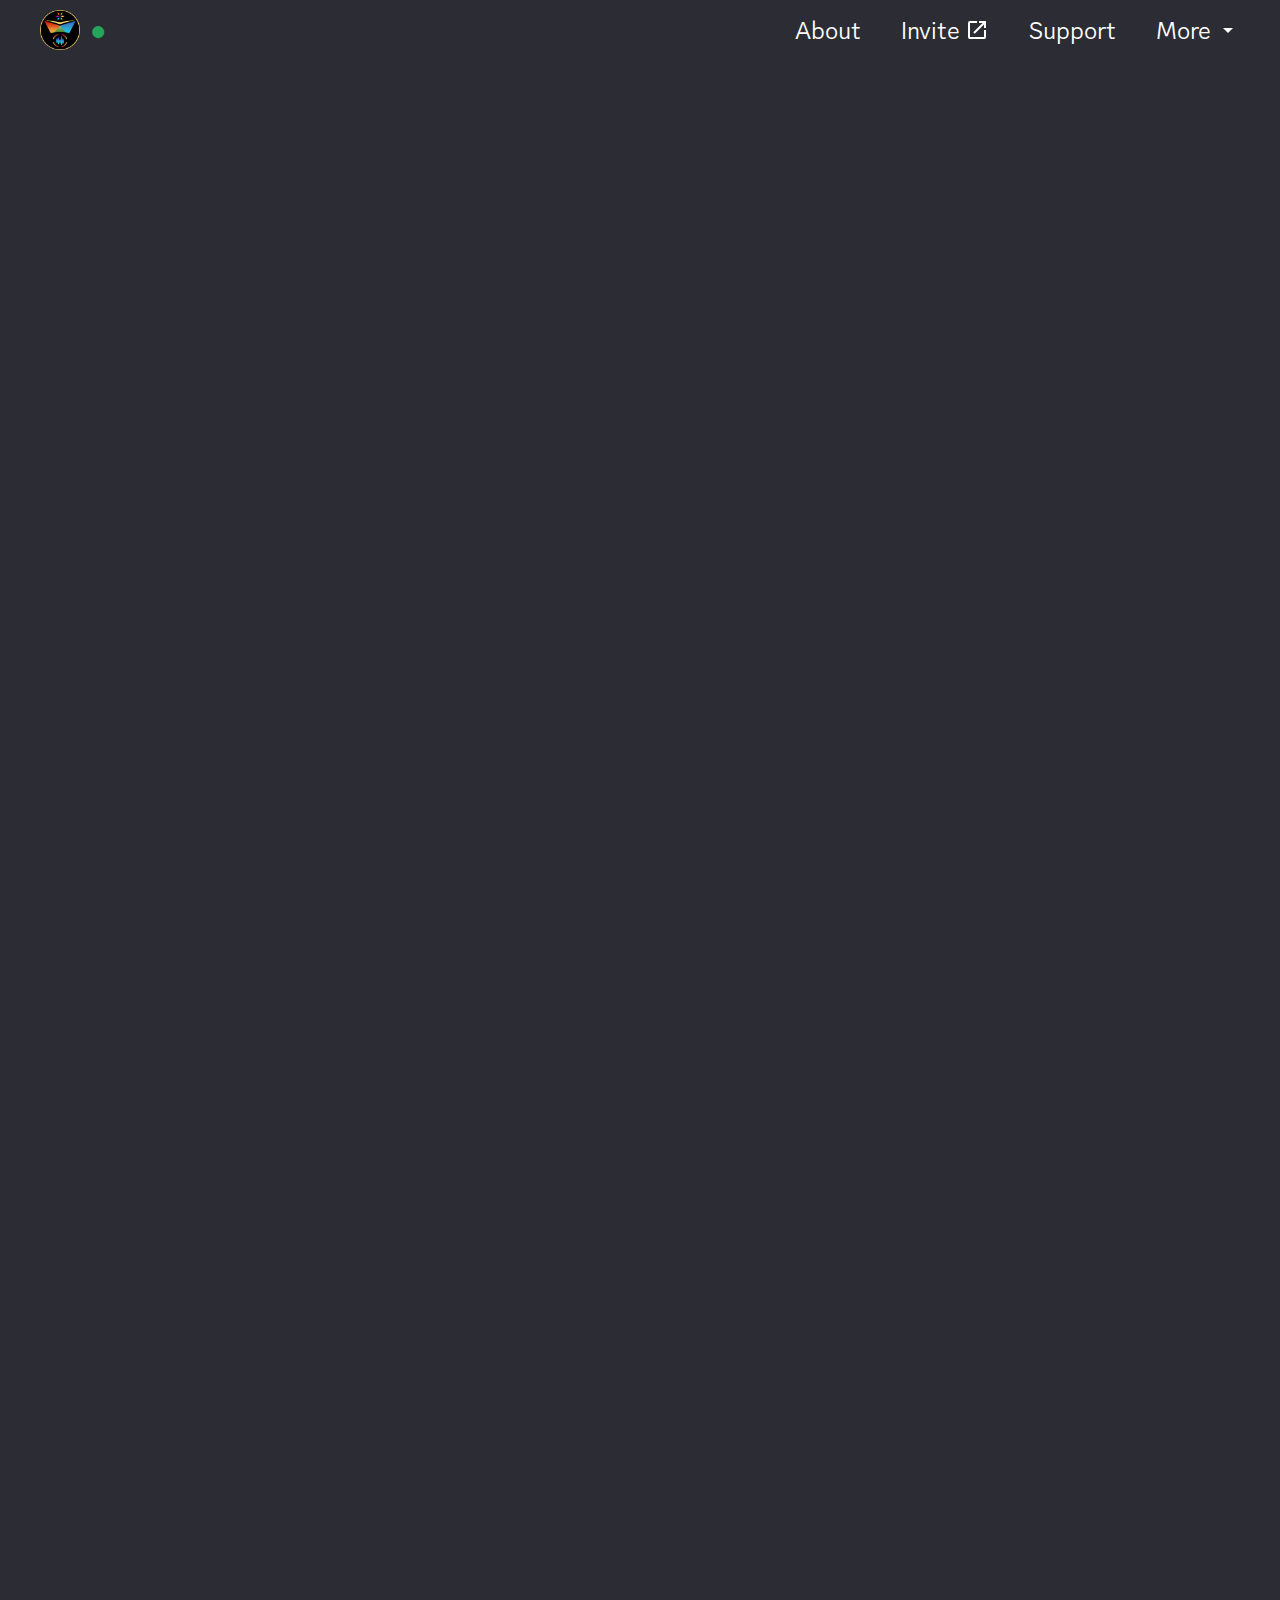
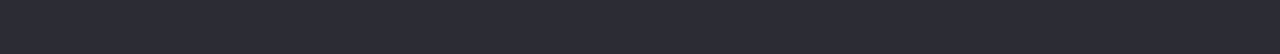
<file: acknowledgements.html>
<!DOCTYPE html>
<html lang="en">
    <head>
        <meta charset="UTF-8">
        <meta name="viewport" content="width=device-width, initial-scale=1.0">
        <meta http-equiv="X-UA-Compatible" content="ie=edge">
        <meta name="description" content="The one Discord bot to do it all, with 12 categories and 450+ commands.">
        
        <title>Gradient Discord Bot | Acknowledgements</title>
        
        <!-- Google tag (gtag.js) -->
        <script async src="https://www.googletagmanager.com/gtag/js?id=G-ZSMY4F19RP"></script>
        <script>
            window.dataLayer = window.dataLayer || [];
            function gtag() { dataLayer.push(arguments); }
            gtag('js', new Date());
            gtag('config', 'G-ZSMY4F19RP');
        </script>
        
        <link rel="icon" href="static/avatar.webp" type="image/x-icon">
        <link rel="stylesheet" href="style.css">
    </head>

    <body>
        <div id="nav-wrapper">
            <div id="nav-main-row">
                <div id="nav-avatar-wrapper">
                    <a href="index.html"><img src="static/avatar.webp" alt="Gradient Avatar" id="nav-avatar" draggable="false"></a>
                    <p id="nav-status">●</p>
                </div>
                
                <nav id="top-nav">
                    <ul id="top-nav-list">
                        <li class="top-nav-item"><a href="about.html">About</a></li>
                        <li class="top-nav-item">
                            <a href="https://discord.com/oauth2/authorize?client_id=683053587215024213&permissions=10432475036919&integration_type=0&scope=bot+applications.commands&redirect_uri=https://discordgradient.github.io/support.html?get-started=1&response_type=code">Invite</a>
                            <img src="static/material-icons/external_link.svg" alt="External Link" draggable="false">
                        </li>
                        <li class="top-nav-item"><a href="support.html">Support</a></li>
                        <li class="top-nav-item" id="top-nav-dropdown">
                            <button>More</button>
                            <img src="static/material-icons/dropdown.svg" alt="Dropdown" id="top-nav-dropdown-icon" draggable="false">
                        </li>
                        <li id="top-nav-mobile">
                            <img src="static/material-icons/menu.svg" alt="Menu" id="top-nav-mobile-icon" draggable="false">
                        </li>
                    </ul>
                </nav>
            </div>

            <div id="top-nav-dropdown-content">
                <p>Acknowledgements</p>
            </div>
        </div>

        <div id="onload-wrapper">
            <div class="centered-div">
                <h1 id="policy-title">Acknowledgements</h1>
            </div>

            <div id="content-and-on-this-page-wrapper">
                <div id="content-wrapper">
                    <p class="updated-date">A big thank-you to all the people and technologies that made this project possible.</p>

                    <hr class="content-separator">

                    <h3 class="policy-header" id="people">People</h3>
                    <p class="policy-details">Contributors:</p>
                    <ul class="policy-details">
                        <li>notkostis</li>
                        <li>aggammer</li>
                    </ul>

                    <hr class="content-separator">

                    <h3 class="policy-header" id="engines">Engines</h3>
                    <ul class="policy-details">
                        <li><a href="https://nodejs.org/en" target="_blank">Node.js</a></li>
                        <li><a href="https://npmjs.com" target="_blank">NPM</a></li>
                    </ul>

                    <hr class="content-separator">

                    <h3 class="policy-header" id="libraries">Open Source Libraries</h3>
                    <p class="policy-details">More details about all libraries used can be found on <a href="https://npmjs.com" target="_blank">NPM</a>.</p>
                    <div class="policy-table-container">
                        <table class="policy-table">
                            <tr>
                                <th>Discord API</th>
                                <td>
                                    <ul class="policy-details">
                                        <li>@wozardlozard/discord.js</li>
                                    </ul>
                                </td>
                            </tr>
                            <tr>
                                <th>Database</th>
                                <td>
                                    <ul class="policy-details">
                                        <li>mongoose</li>
                                        <li>mongoose-encryption</li>
                                    </ul>
                                </td>
                            </tr>
                            <tr>
                                <th>Image manipulation</th>
                                <td>
                                    <ul class="policy-details">
                                        <li>canvas</li>
                                        <li>qrcode</li>
                                        <li>@wozardlozard/colorthief</li>
                                    </ul>
                                </td>
                            </tr>
                            <tr>
                                <th>Web fetching</th>
                                <td>
                                    <ul class="policy-details">
                                        <li>cheerio</li>
                                        <li>node-spotify-api</li>
                                        <li>node-superfetch</li>
                                        <li>twisted</li>
                                    </ul>
                                </td>
                            </tr>
                            <tr>
                                <th>Numerical calculation</th>
                                <td>
                                    <ul class="policy-details">
                                        <li>decimal.js</li>
                                        <li>mathjs</li>
                                        <li>nerdamer</li>
                                    </ul>
                                </td>
                            </tr>
                            <tr>
                                <th>Music playback</th>
                                <td>
                                    <ul class="policy-details">
                                        <li>libsodium-wrappers</li>
                                        <li>prism-media</li>
                                        <li>ytpl</li>
                                        <li>ytsr</li>
                                        <li>@discordjs/opus</li>
                                        <li>@discordjs/voice</li>
                                        <li>@distube/ytdl-core</li>
                                    </ul>
                                </td>
                            </tr>
                            <tr>
                                <th>Miscellaneous</th>
                                <td>
                                    <ul class="policy-details">
                                        <li>dotenv</li>
                                        <li>eslint</li>
                                    </ul>
                                </td>
                            </tr>
                        </table>
                    </div>
                </div>

                <div id="on-this-page-wrapper">
                    <p id="on-this-page-title">On this page</p>
                    <ul>
                        <li><a href="#people">People</a></li>
                        <li><a href="#engines">Engines</a></li>
                        <li><a href="#libraries">Open Source Libraries</a></li>
                    </ul>
                </div>
            </div>
        </div>

        <footer>
            <div class="footer-content onload-fade-in-delayed">
                <p>Made with ❤️ by Jeremy L. <span class="dark-separator">|</span> &copy; 2025</p>
                <p><a href="terms.html">Terms</a> <span class="dark-separator">&</span> <a href="privacy.html">Privacy</a></p>
            </div>
        </footer>



        <script src="static/scripts/helpers.js"></script>

        <script>
            window.onload = () => {
                setNavDropdown();
                handleAnchors();
            }
        </script>
    </body>
</html>
</file>
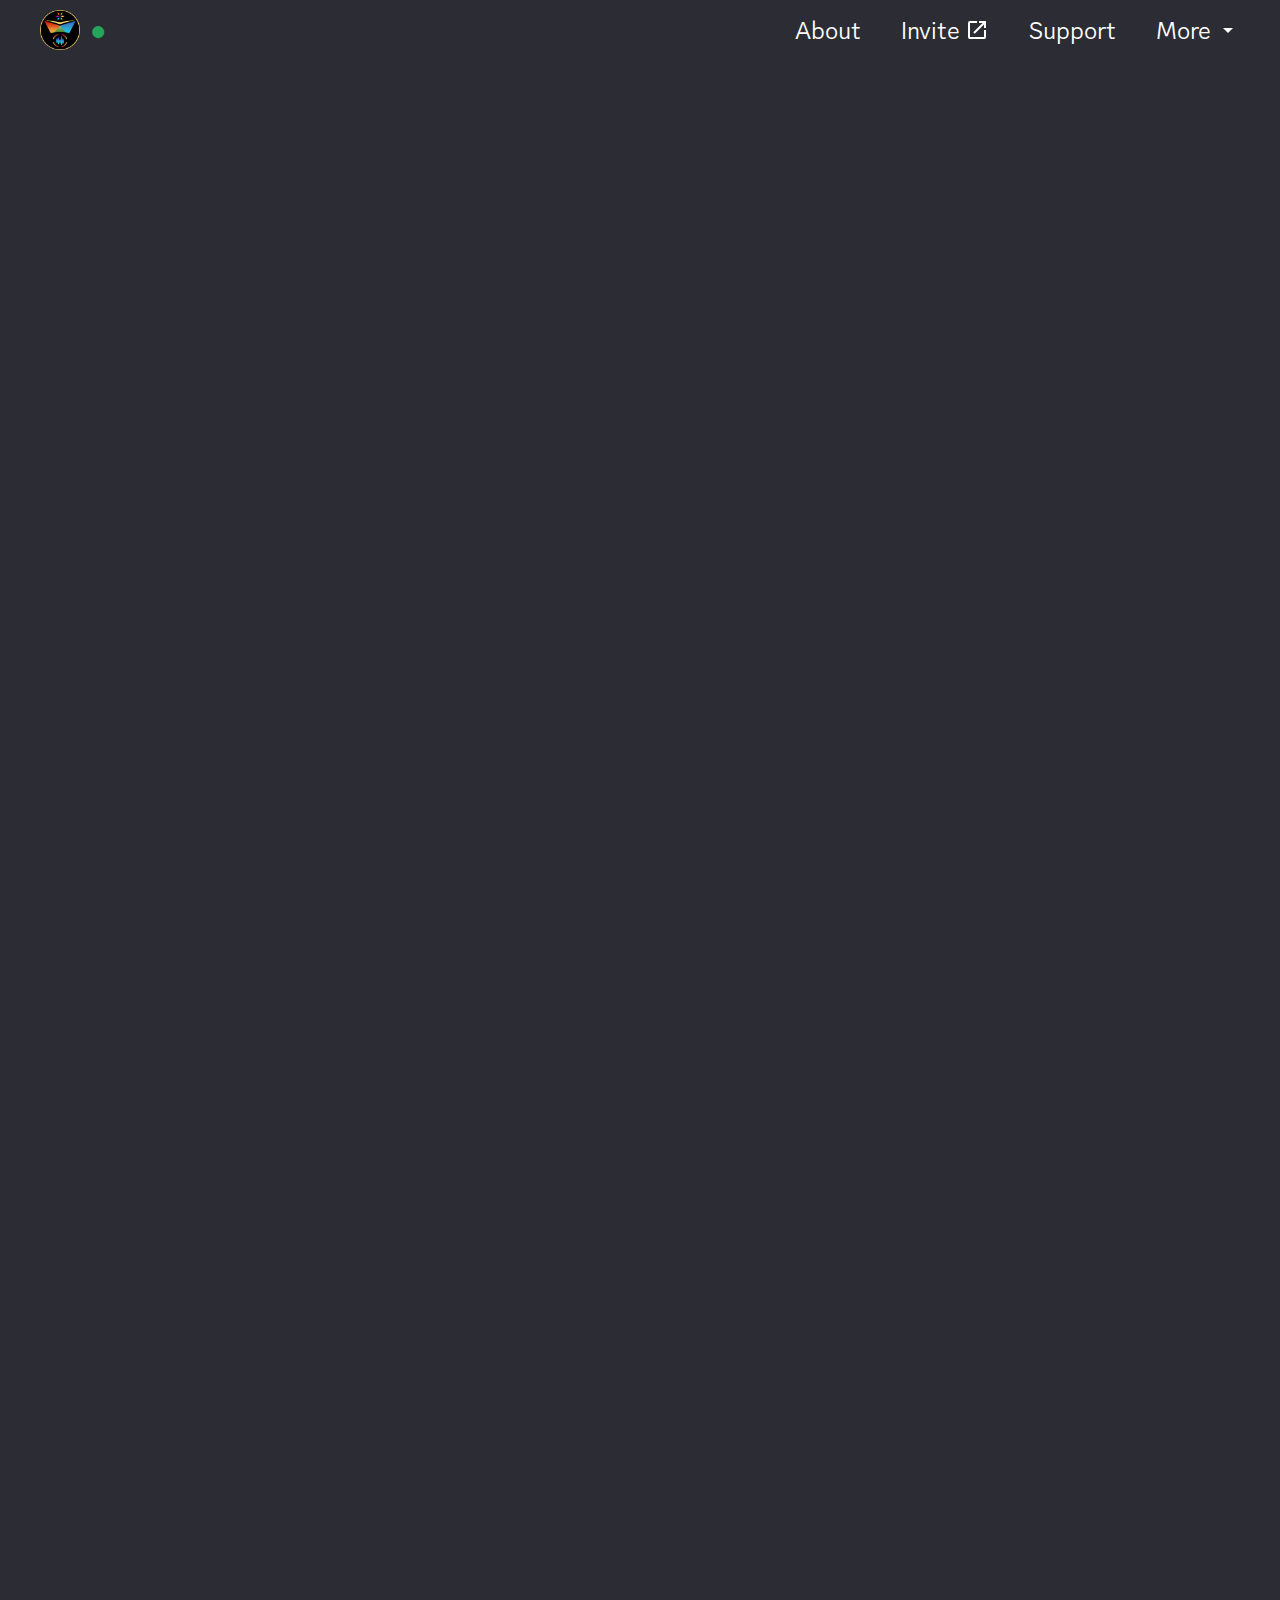
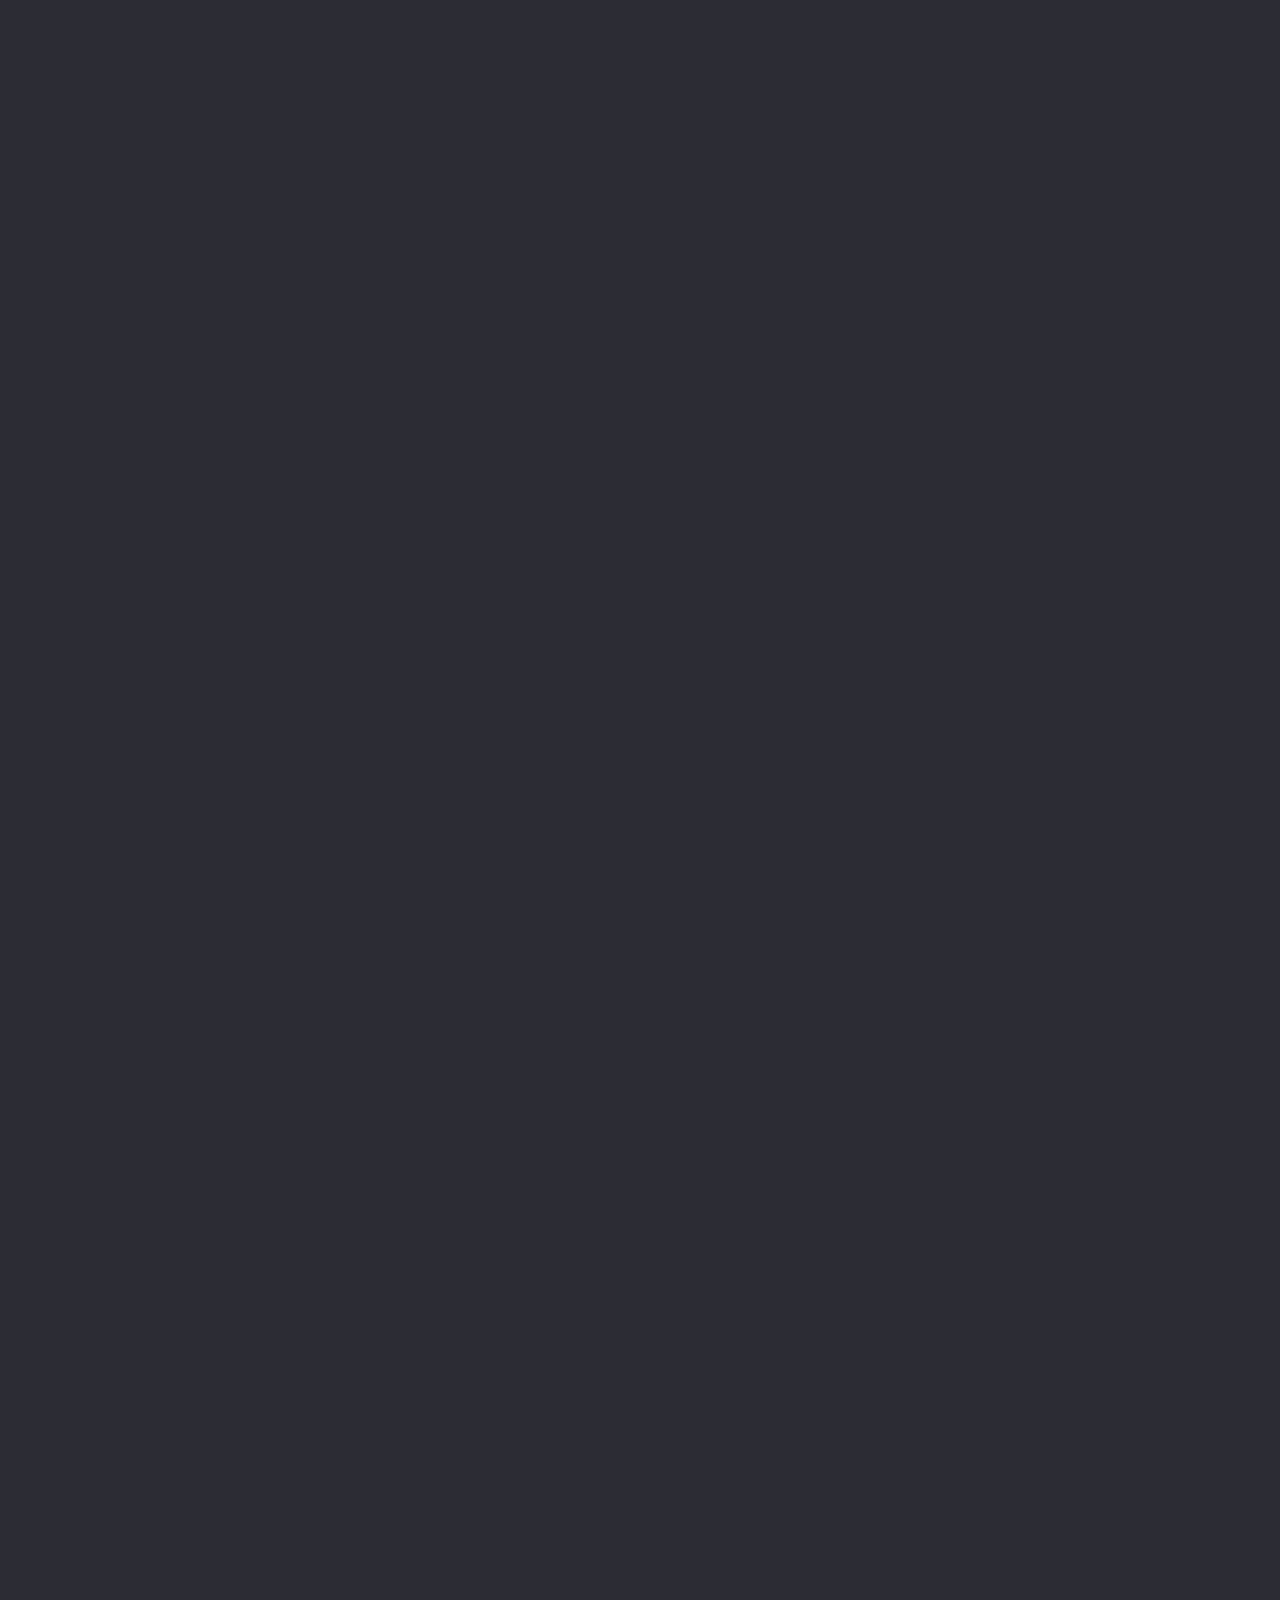
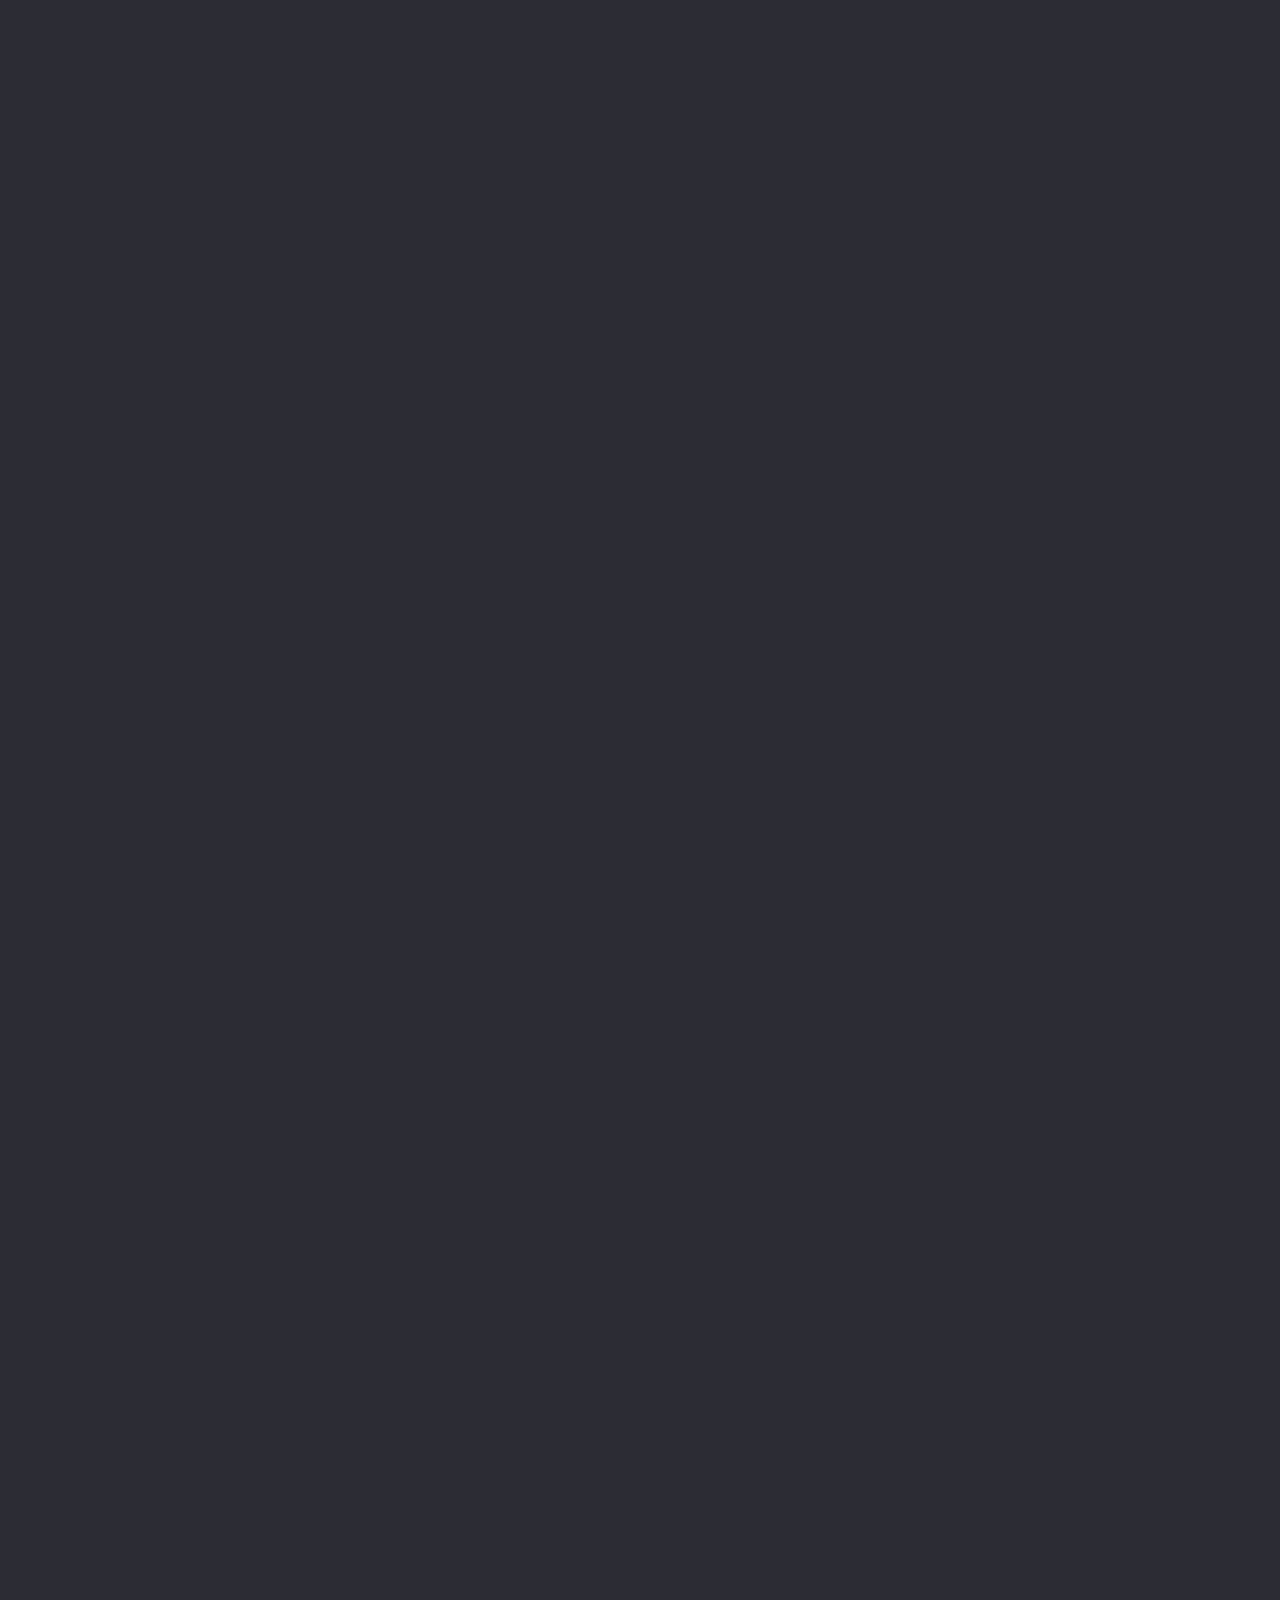
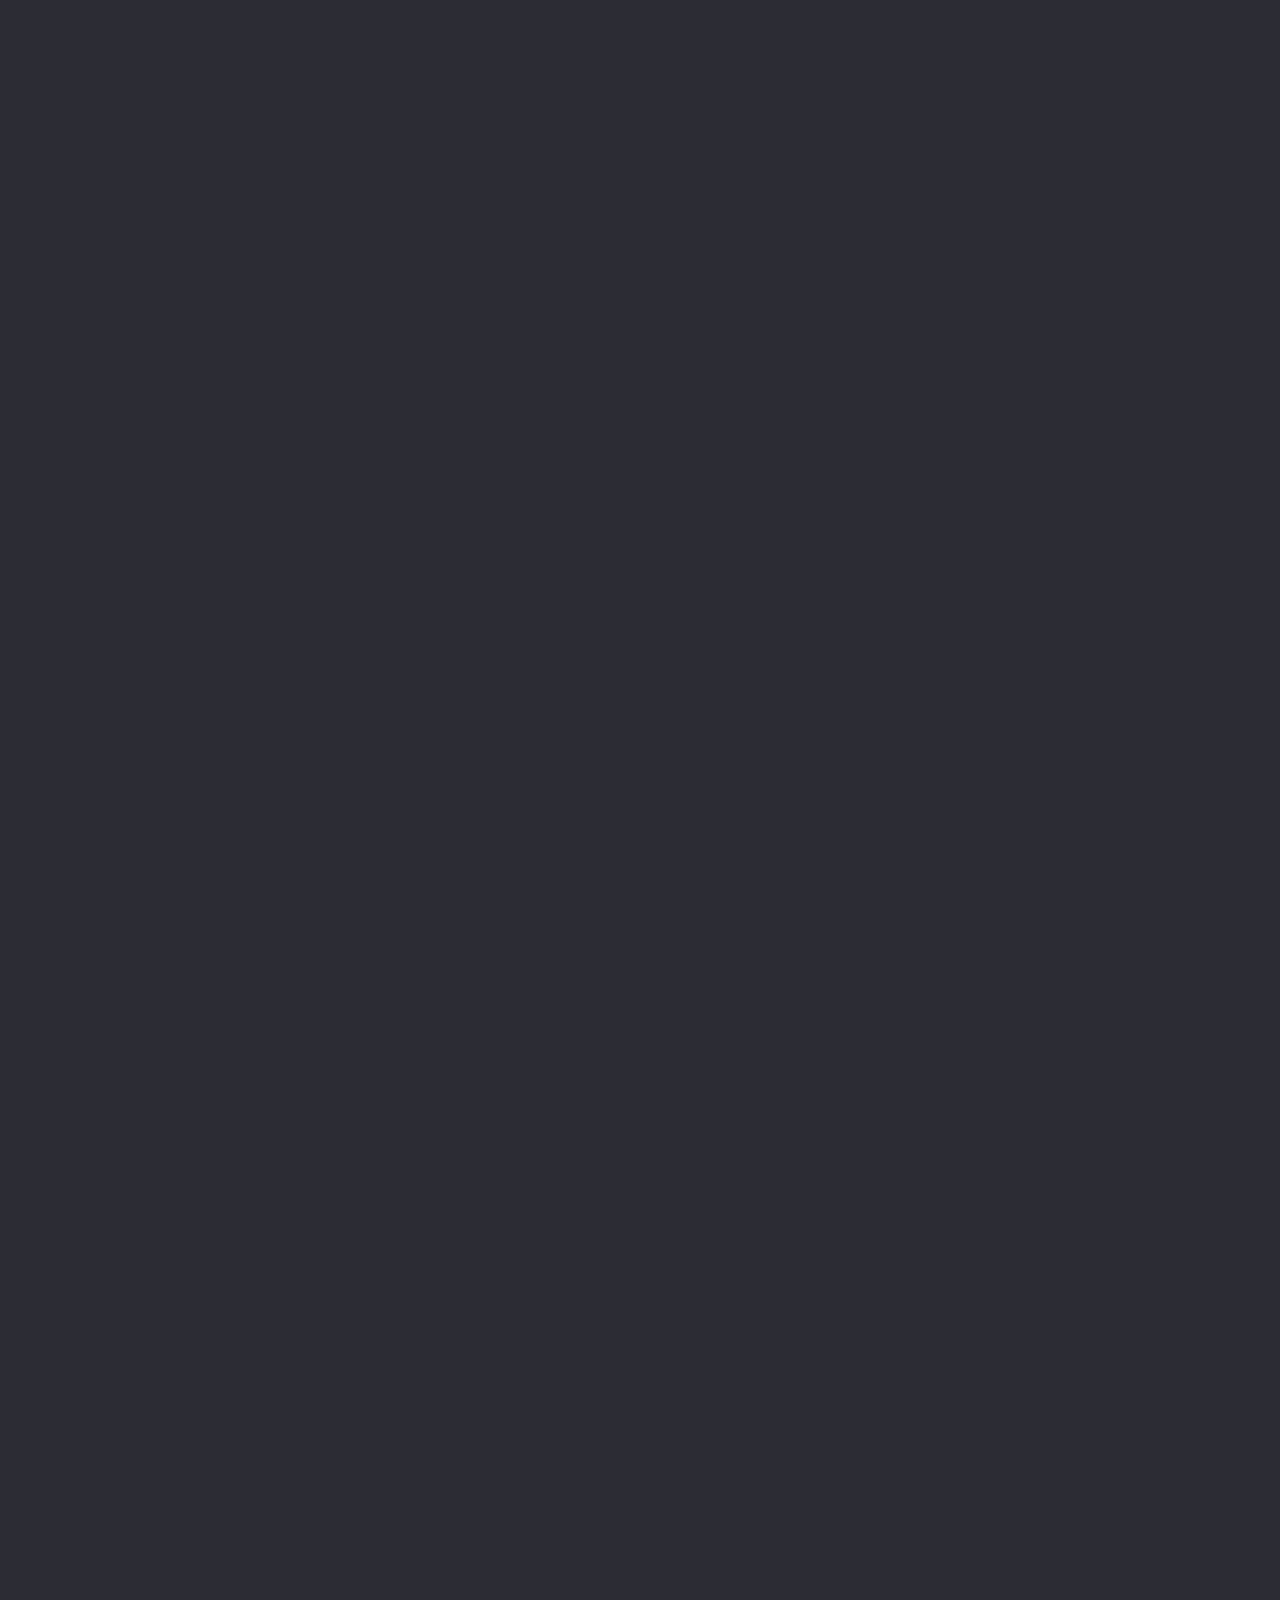
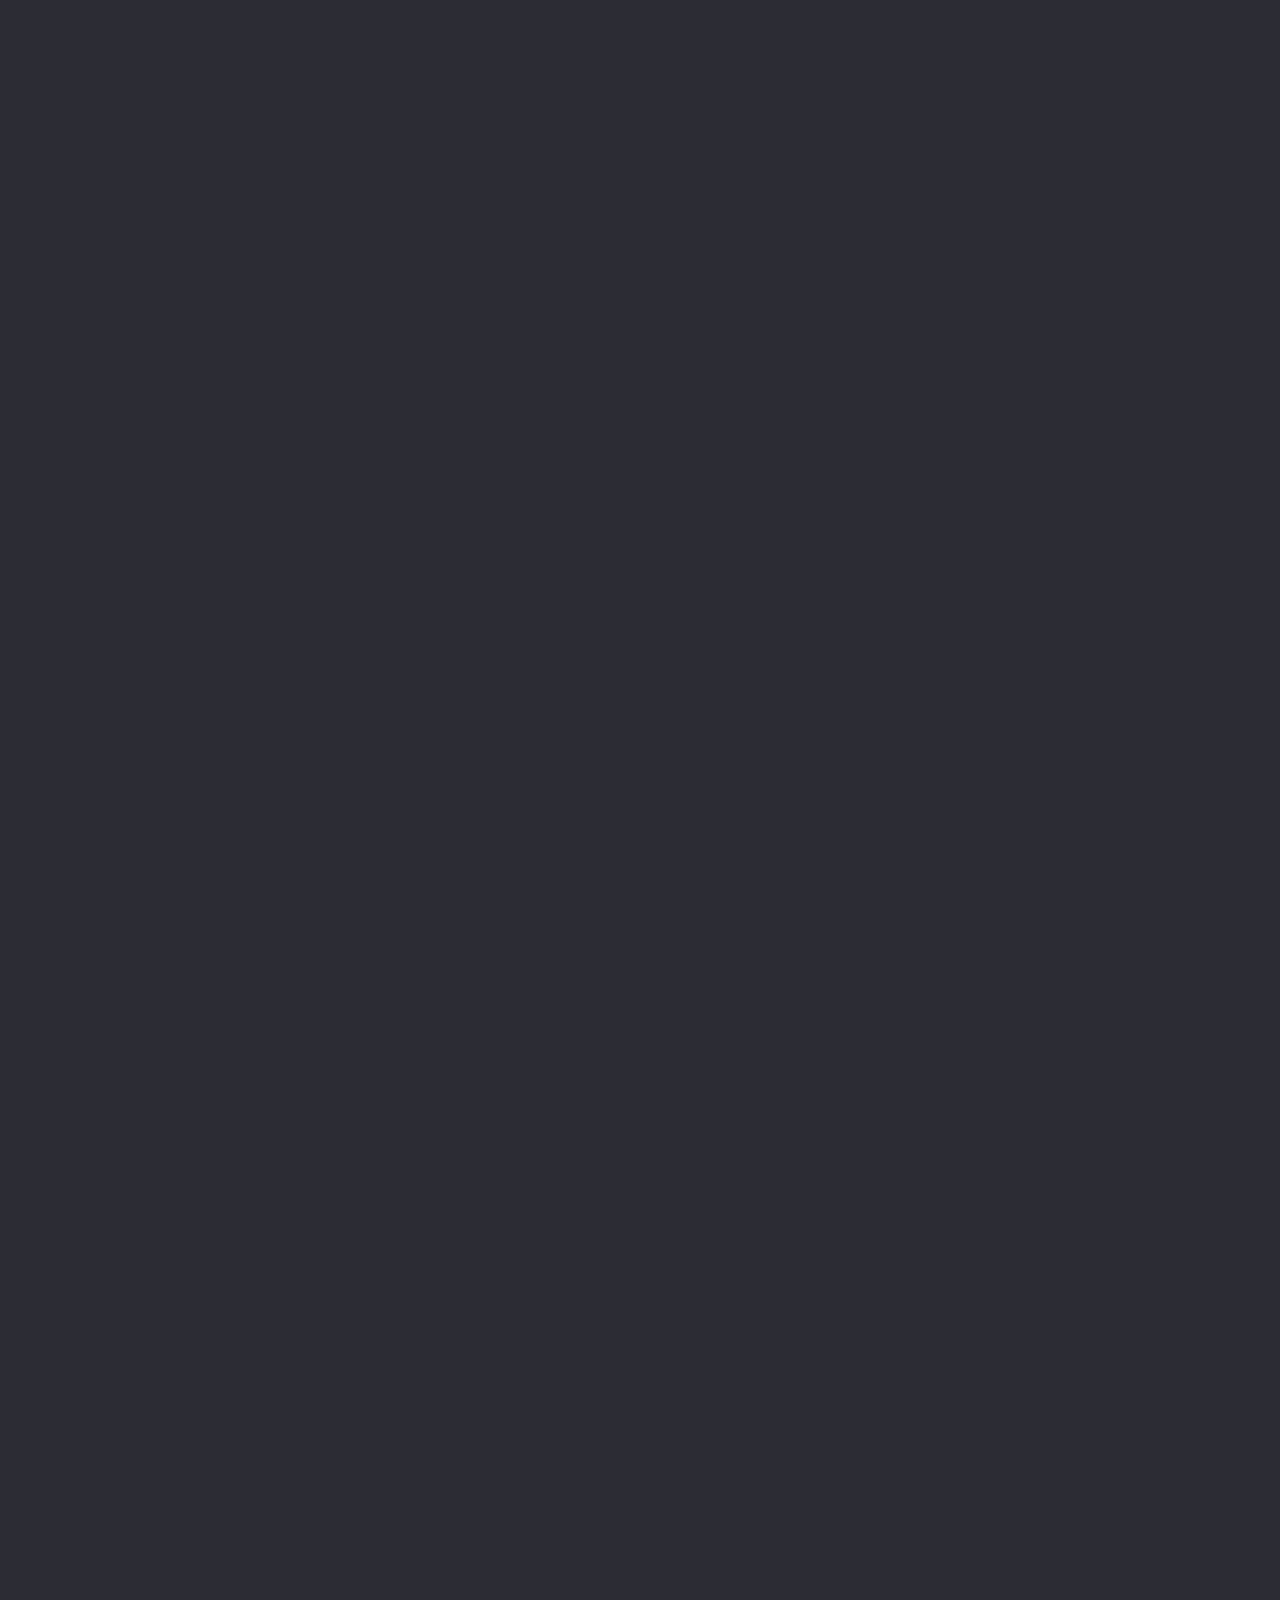
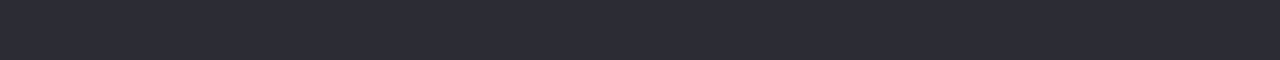
<file: privacy.html>
<!DOCTYPE html>
<html lang="en">
    <head>
        <meta charset="UTF-8">
        <meta name="viewport" content="width=device-width, initial-scale=1.0">
        <meta http-equiv="X-UA-Compatible" content="ie=edge">
        <meta name="description" content="The one Discord bot to do it all, with 12 categories and 450+ commands.">
    
        <title>Gradient Discord Bot | Privacy Policy</title>

        <!-- Google tag (gtag.js) -->
        <script async src="https://www.googletagmanager.com/gtag/js?id=G-ZSMY4F19RP"></script>
        <script>
            window.dataLayer = window.dataLayer || [];
            function gtag() { dataLayer.push(arguments); }
            gtag('js', new Date());
            gtag('config', 'G-ZSMY4F19RP');
        </script>
    
        <link rel="icon" href="static/avatar.webp" type="image/x-icon">
        <link rel="stylesheet" href="style.css">
    </head>

    <body>
        <div id="nav-wrapper">
            <div id="nav-main-row">
                <div id="nav-avatar-wrapper">
                    <a href="index.html"><img src="static/avatar.webp" alt="Gradient Avatar" id="nav-avatar" draggable="false"></a>
                    <p id="nav-status">●</p>
                </div>
        
                <nav id="top-nav">
                    <ul id="top-nav-list">
                        <li class="top-nav-item"><a href="about.html">About</a></li>
                        <li class="top-nav-item">
                            <a href="https://discord.com/oauth2/authorize?client_id=683053587215024213&permissions=10432475036919&integration_type=0&scope=bot+applications.commands&redirect_uri=https://discordgradient.github.io/support.html?get-started=1&response_type=code">Invite</a>
                            <img src="static/material-icons/external_link.svg" alt="External Link" draggable="false">
                        </li>
                        <li class="top-nav-item"><a href="support.html">Support</a></li>
                        <li class="top-nav-item" id="top-nav-dropdown">
                            <button>More</button>
                            <img src="static/material-icons/dropdown.svg" alt="Dropdown" id="top-nav-dropdown-icon" draggable="false">
                        </li>
                        <li id="top-nav-mobile">
                            <img src="static/material-icons/menu.svg" alt="Menu" id="top-nav-mobile-icon" draggable="false">
                        </li>
                    </ul>
                </nav>
            </div>
        
            <div id="top-nav-dropdown-content">
                <a href="acknowledgements.html">Acknowledgements</a>
            </div>
        </div>

        <div id="onload-wrapper">
            <div class="centered-div">
                <h1 id="policy-title">Gradient's Privacy Policy</h1>
            </div>

            <div id="content-and-on-this-page-wrapper">
                <div id="content-wrapper">
                    <p class="updated-date">Effective: February 1, 2025</p>
                    <p class="updated-date">Last Updated: January 6, 2025</p>

                    <hr class="content-separator">

                    <h3 class="policy-header" id="1">Introduction</h3>
                    <p class="policy-details important-border">This Privacy Policy governs the collection, use, and sharing of personal information by Gradient, a Discord bot
                    developed by Jeremy L. ("we", "us", "our"). By using Gradient, you agree to the terms of this Privacy Policy.<br><br>
                    When you use our bot, Gradient (the "Bot" or the "Service"), we appreciate that you are trusting us with your information. We take your privacy
                    very seriously. In this Privacy Policy, we seek to explain to you in the clearest way possible what information we
                    collect, how we use it and what rights you have in relation to it. We hope you take some time to read through it
                    carefully, as it is important. If there are any terms in this Privacy Policy that you do not agree with, please
                    discontinue use of the Service immediately.
                    </p>
                    <p class="policy-details">This Privacy Policy applies to all information collected through the Service (which, as described above, includes the
                    Bot), as well as any related services or events.</p>

                    <hr class="content-separator">

                    <h3 class="policy-header" id="2">Information We Collect</h3>
                    <p class="policy-details">In short: We collect information that you provide to us.</p>
                    <p class="policy-details">We collect information that you voluntarily provide to us when you use a command with the Bot or participate in
                    activities using the Bot, or express an interest in obtaining information about us or the Service.</p>
                    <p class="policy-details">The information that we collect depends on the context of your interactions with us and the Bot, the choices you make
                    and the products and features you use.</p>
                    <p class="policy-details">We will never collect your real name, date of birth, gender, race, and location, unless you voluntarily provide us with
                    this information by using a corresponding Bot command.</p>
                    <p class="policy-details">The Bot may collect the following data from you:</p>
                    <ul class="policy-details">
                        <li>Discord username and ID</li>
                        <li>Your live Discord presence (only if you voluntarily opt in*)<br>
                        Please note that your presence may only be stored with your consent within any mutual servers shared between you and
                        the bot that have the presence role feature enabled. If you opt out of this feature, your presence roles will not be
                        updated by the bot.</li>
                    </ul>
                    <p class="policy-details">The Bot may collect the following data from you within all mutual Discord servers shared between you and the Bot:</p>
                    <ul class="policy-details">
                        <li>Message content</li>
                        <li>Inputs from Discord's built-in buttons and forms</li>
                        <li>Emoji reactions to messages (only if you opt in*, and only when you react to a message in a server with ⭐ when starboard
                        is enabled for that server, 🎉 when a giveaway is ongoing in that server, number characters when a poll is ongoing in
                        that server, or a Unicode emoji configured with an active reaction role system in that server)</li>
                    </ul>
                    <p class="policy-details">The Bot may collect the following data from your Discord server:</p>
                    <ul class="policy-details">
                        <li>Server name and ID</li>
                        <li>Server categories and channels</li>
                        <li>Server roles</li>
                        <li>Server permissions</li>
                        <li>Server emojis</li>
                    </ul>
                    <p class="policy-note">* For more information on how to opt in/out, please see <a href="#9">Section 9</a> of this Privacy Policy.</p>

                    <hr class="content-separator">

                    <h3 class="policy-header" id="3">How We Use Your Information</h3>
                    <p class="policy-details">In short: We use your information to operate and improve the Service, including to provide support and respond to your requests. We
                    may also use your information to develop new features or services, to conduct research and analytics, and to comply with
                    legal obligations.</p>
                    <p class="policy-details">We will never use your real name, date of birth, gender, race, and location, unless you voluntarily expose this
                    information by using a corresponding Bot command.</p>
                    <p class="policy-details">The bot uses the information collected and/or stored for the following purposes:</p>
                    <ul class="policy-details">
                        <li>User information:
                            <ul>
                                <li>Any command that requires the checking or display of a username or ID</li>
                                <li>User information commands</li>
                                <li>Moderation commands and functionality</li>
                                <li>Welcome messages</li>
                                <li>Birthday announcements</li>
                                <li>Calendar notifications</li>
                                <li>Timer notifications</li>
                                <li>User verification system upon joining a server</li>
                                <li>Support ticket system</li>
                                <li>Economy account (if applicable)</li>
                                <li>Presence role system (only if you voluntarily opt in*)</li>
                                <li>Starboard</li>
                                <li>Emoji counter</li>
                                <li>Limit or modify the methods used to process parts of your data, depending on your stored settings</li>
                            </ul>
                        </li>

                        <li>Server information:
                            <ul>
                                <li>Any command that requires the checking or display of a server name or ID</li>
                                <li>Prefix configuration</li>
                                <li>Disabling Bot commands</li>
                                <li>Logging</li>
                                <li>Welcome messages</li>
                                <li>Giveaways and polls</li>
                                <li>Level role system</li>
                                <li>Reaction role system</li>
                            </ul>
                        </li>

                        <li>Message information:
                            <ul>
                                <li>Command execution</li>
                                <li>Content moderation (profanities, unsafe links, invites, spam, etc.)</li>
                            </ul>
                        </li>
                    </ul>
                    <p class="policy-note">* For more information on how to opt in/out, please see <a href="#9">Section 9</a> of this Privacy Policy.</p>

                    <hr class="content-separator">

                    <h3 class="policy-header" id="4">Sharing Your Information</h3>
                    <p class="policy-details">In short: We do not sell or share your personal information with third parties. However, we may disclose your information in
                    response to legal process or a request from a law enforcement agency or regulatory authority.</p>
                    <p class="policy-details">However, since most data collected, stored, and used by the Bot is publicly available to all users who share a mutual
                    server with you (eg. usernames/IDs), we cannot control, and we do not assume any responsibility for, the sharing of any
                    of said publicly available data through the Discord platform.</p>
                    <p class="policy-details">In addition, we cannot control, and we do not assume any responsibility for, information that may be separately
                    collected by third party service providers. The information collected by third parties is different from the information
                    collected by the Service, and we do not have access to nor control over most of this information. It is strongly advised
                    to read Section 14 of this Privacy Policy for more details regarding the data collection practices of third parties, as
                    well as for instructions on how to opt out of applicable data-collecting third parties. If there are any terms in the
                    data collection policies of these third parties that you do not agree with, please discontinue use of our Services
                    immediately.</p>

                    <hr class="content-separator">

                    <h3 class="policy-header" id="5">Data Retention</h3>
                    <p class="policy-details">In short: We retain your information for as long as necessary to provide Gradient's services or as required by law. We will
                    delete your information upon your request or when it is no longer needed.</p>
                    <p class="policy-details">We will never store your real name, date of birth, gender, race, and location, unless you voluntarily provide us with
                    this information by using a corresponding Bot command.</p>
                    <p class="policy-details">When we have no ongoing legitimate business need to process your information, we will either delete or anonymize such
                    information, or, if this is not possible (for example, because your information has been stored in backup archives),
                    then we will securely store your information and isolate it from any further processing until deletion is possible.</p>

                    <hr class="content-separator">

                    <h3 class="policy-header" id="6">Data Security</h3>
                    <p class="policy-details">In short: We take reasonable measures to protect your information from unauthorized access, alteration, or destruction. However,
                    no security measure is perfect, and we cannot guarantee the security of your information.</p>
                    <p class="policy-details">We have implemented appropriate technical and organizational security measures designed to protect the security of any
                    information that we process. However, despite our safeguards and efforts to secure your information, no electronic
                    transmission over the Internet or information storage technology can be guaranteed to be 100% secure, so we cannot
                    promise or guarantee that hackers, cybercriminals, or other unauthorized third parties will not be able to defeat our
                    security, and improperly collect, access, steal, or modify your information. Although we will do our best to protect
                    your information, transmission of personal information to and from the Bot via the Discord software is at your own risk. You
                    should only access the Bot, and subsequently the Discord software, within a secure environment.</p>

                    <hr class="content-separator">

                    <h3 class="policy-header" id="7">Privacy Rights</h3>
                    <p class="policy-details">In short: You have rights that allow you to control your personal information stored with the Bot. You may review or
                    modify your stored information with the Bot at any time.</p>
                    <p class="policy-details">You have certain rights under applicable data protection laws. These may include the right (i) to request access and
                    obtain a copy of your personal information, (ii) to request rectification or erasure; (iii) to restrict the processing
                    of your personal information; and (iv) if applicable, to data portability. In certain circumstances, you may also have
                    the right to object to the processing of your personal information. To make such a request, please use the contact
                    details provided below. We will consider and act upon any request in accordance with applicable data protection laws.</p>
                    <p class="policy-details">If we are relying on your consent to process your personal information, you have the right to withdraw your consent at
                    any time. Please note, however, that this will not affect the lawfulness of the processing before its withdrawal, nor will
                    it affect the processing of your personal information conducted in reliance on lawful processing grounds other than
                    consent.</p>
                    <hr>
                    <p class="policy-subheader">Legal basis for processing personal data under the General Data Protection Regulation (GDPR):</p>
                    <p class="policy-details">We are compliant with the General Data Protection Regulation (GDPR). If you are from the European Economic Area (EEA),
                    our legal basis for collecting and using the personal information described in this Privacy Policy depends
                    on the personal data we collect and the specific context in which we collect it. We may process your personal data
                    because:</p>
                    <ul class="policy-details">
                        <li>We need to perform a contract with you</li>
                        <li>You have given us permission to do so</li>
                        <li>The processing is in our legitimate interests and it is not overridden by your rights</li>
                        <li>To comply with the law</li>
                    </ul>
                    <hr>
                    <p class="policy-subheader">Your data protection rights under the General Data Protection Regulation (GDPR):</p>
                    <p class="policy-details">We are compliant with the General Data Protection Regulation (GDPR). If you are from the European Economic Area (EEA),
                    we aim to take reasonable steps to allow you to request, amend, delete, or limit the use of your personal
                    data. Please note we may ask you to verify your identity before responding to such requests.</p>
                    <p class="policy-details">In certain circumstances, you have the following data protection rights:</p>
                    <ul class="policy-details">
                        <li>The right to access and update your information stored in the bot. Whenever possible, you can access and update your
                        data through using the appropriate Bot commands.</li>
                        <li>The right to delete your information stored in the bot. Please read Section 9 of this Privacy Policy for more details.</li>
                        <li>The right to rectification. You have the right to have your information rectified if that information is inaccurate or
                        incomplete.</li>
                        <li>The right of restriction. You have the right to request that we restrict the processing of your personal information.</li>
                        <li>The right to data portability. You have the right to be provided with a copy of the information we have on you in a
                        structured, machine-readable and commonly used format.</li>
                        <li>The right to withdraw consent. You also have the right to withdraw your consent at any time where we relied
                        on your consent to process your personal information.</li>
                    </ul>

                    <hr class="content-separator">

                    <h3 class="policy-header" id="8">Data Deletion</h3>
                    <p class="policy-details">In short: In compliance with the GDPR, you are allowed to freely delete any part or all of your data stored with the
                    Bot. In addition, the Bot will automatically delete stored message data if specific conditions have been met.</p>
                    <p class="policy-details">The Bot will automatically delete stored message data <i>one day (24 hours)</i> after the time at which said message data collected.</p>
                    <p class="policy-details">The following methods can be used to delete some or all of your stored data with the Bot:</p>
                    <ul class="policy-details">
                        <li>To manually delete stored message data, use the <span class="code-text">cleardeleted</span>, <span class="code-text">clearedited</span>,
                        and <span class="code-text">clearmessages</span> commands with the Bot.</li>
                        <li>To manually delete stored message data, use the <span class="code-text">cleardeleted</span>, <span class="code-text">clearedited</span>,
                        and <span class="code-text">clearmessages</span> commands with the Bot.</li>
                        <li>To delete your message history within the bot's support ticketing system, use <span class="code-text">.ticket close
                        [ticket ID]</span> in a direct message channel with the bot. However, this will adversely impact our ability to assist you with your issue.</li>
                        <li>To reset your XP and level, use the <span class="code-text">resetxp</span> command with the Bot.</li>
                        <li>To reset your coins, use the <span class="code-text">resetcoins</span> command with the Bot.</li>
                        <li>To reset your items, use the <span class="code-text">resetitems</span> command with the Bot.</li>
                        <li>To completely delete your economy account, use the <span class="code-text">deleteaccount</span> command with the Bot.</li>
                        <li>To delete all of your data stored in the Bot and reset all of your sessions in the Bot's services, use the <span class="code-text">cleardata</span>
                        command with the Bot.</li>
                        <li>To delete all server-related data collected, remove the Bot from your server.</li>
                        <li>To delete any other piece of your data, please <a href="support.html?faq=support-ticket">file a support ticket using an alternative method</a>.</li>
                    </ul>

                    <hr class="content-separator">

                    <h3 class="policy-header" id="9">Opting In/Out</h3>
                    <p class="policy-details">In short: When using specific Bot features that may store parts of your personal data, you have the ability to
                    indicate to us whether or not you would like us to store said components of said personal data.</p>
                    <ul class="policy-details">
                        <li>For the tracking and storage of your messages and presences, as well as the tracking of your reactions, you can opt
                        in/out of these features at any time using the <span class="code-text">settings</span> command with the Bot.</li>
                        <li>If you would like the Bot to stop collecting data from you completely and permanently, you can opt out of the usage of
                        the Bot using the <span class="code-text">optout</span> command with the Bot. However, please note that this action cannot be undone
                        via the Discord software. If you would like to resume usage of our Services after fully opting out, please <a href="support.html?faq=support-ticket">file a support ticket using an alternative method</a>.</li>
                    </ul>
                    <p class="policy-details">In addition, please note that you will be unable to access certain services provided by the Bot if you opt out of data collection.</p>

                    <hr class="content-separator">

                    <h3 class="policy-header" id="10">Data Transfer</h3>
                    <p class="policy-details">In short: Your information, including personal information, may be transferred to - and maintained on - computers located
                    outside of your state, province, country or other governmental jurisdiction, where the data protection laws may differ
                    from those of your jurisdiction.</p>
                    <p class="policy-details">If you are located outside the United States and Canada and choose to provide information to us, please note that we
                    transfer the data, including personal data, to the United States and/or Canada and process it there.</p>
                    <p class="policy-details">Your consent to this Privacy Policy represents your agreement to this transfer.</p>
                    <p class="policy-details">We will take all the steps reasonably necessary to ensure that your data is treated securely and in accordance with this
                    Privacy Policy, and no transfer of your data will take place to an organization or a country unless there are adequate
                    controls in place including the security of your data.</p>

                    <hr class="content-separator">

                    <h3 class="policy-header" id="11">Children's Privacy</h3>
                    <p class="policy-details">In short: Our Service is not intended to be accessed by anyone under the age of 13 ("Children", "Child").</p>
                    <p class="policy-details">Since it is against Discord's Terms of Service for children to register for a Discord account, and subsequently be able
                    to use the Bot, we do not knowingly collect personally identifiable information from anyone under the age of 13. If we become aware that we have collected
                    personal data from Children without verification of parental consent, we will take steps to remove that information from our databases in accordance with the
                    Children's Online Privacy Protection Act (COPPA).</p>
                    <p class="policy-details">If you are a parent or guardian and you are aware that your Child has provided us with personal data, please <a href="support.html?faq=support-ticket">file a support ticket</a>
                    as soon as possible and we will take steps to remove your Child's data.</p>

                    <hr class="content-separator">

                    <h3 class="policy-header" id="12">Third-Party Service Providers</h3>
                    <p class="policy-details">In short: We may employ third party companies and individuals to facilitate our Service ("Service Providers"), provide
                    the Service on our behalf, perform Service-related services or assist us in analyzing how our Service is used.</p>
                    <p class="policy-details">These third parties have access to your data only to perform these tasks on our behalf and are obligated not to disclose
                    or use it for any other purpose. However, please note that the types of data collected by these third parties are
                    different from that collected by this Service, and we do not assume any responsibility for, how the data collected by
                    these third parties may be used by these third parties. As such, it is advised to read the separate privacy policies of
                    these third parties, found below. If there are any terms in the privacy policies of these third parties that you do not
                    agree with, please discontinue use of our Service immediately.</p>
                    <hr>
                    <p class="policy-subheader">Target Platform &mdash; Discord</p>
                    <p class="policy-details">Discord is a VoIP, instant messaging and digital distribution platform designed for creating communities. Users
                    communicate with voice calls, video calls, text messaging, media and files in private chats or as part of communities.</p>
                    <p class="policy-details">For more information on the privacy practices of Discord, please visit the Discord Privacy web page:
                    <a href="https://discord.com/privacy">https://discord.com/privacy</a></p>
                    <hr>
                    <p class="policy-subheader">Analytics &mdash; Google Analytics</p>
                    <p class="policy-details">Google Analytics is a web analytics service offered by Google that tracks and reports website traffic. Google uses the
                    data collected to track and monitor the use of our website. This data is shared with other Google services. Google may
                    use the collected data to contextualize and personalize the ads of its own advertising network.</p>
                    <p class="policy-details">You can opt-out of having made your activity on the website available to Google Analytics by installing the
                    <a href="https://chrome.google.com/webstore/detail/google-analytics-opt-out/fllaojicojecljbmefodhfapmkghcbnh">Google Analytics opt-out browser add-on</a>.
                    The add-on prevents the Google Analytics JavaScript (ga.js, analytics.js, and dc.js)
                    from sharing information with Google Analytics about visits activity.</p>
                    <p class="policy-details">For more information on the privacy practices of Google, please visit the Google Privacy web page:
                    <a href="https://policies.google.com/privacy">https://policies.google.com/privacy</a></p>

                    <hr class="content-separator">

                    <h3 class="policy-header" id="13">Changes to this Policy</h3>
                    <p class="policy-details">In short: Yes, we will update this policy as necessary to stay compliant with relevant laws.</p>
                    <p class="policy-details">We may update this Privacy Policy from time to time. The updated version will be indicated by a "Last Updated" date.
                    If we make material changes to this Privacy Policy, we may notify you by prominently posting a
                    notice of such changes. We encourage you to review this Policy frequently to be informed of how we are
                    protecting your information.</p>
                    <p class="policy-details important-border">Your continued use of the Bot after we make changes to this Privacy Policy indicates your acceptance of the revised
                    Policy.</p>

                    <hr class="content-separator">

                    <h3 class="policy-header" id="14">Contact Us</h3>
                    <p class="policy-details">If you have any questions or concerns about this Privacy Policy, please <a href="support.html?faq=support-ticket">file a support ticket</a>.</p>
                </div>

                <div id="on-this-page-wrapper">
                    <p id="on-this-page-title">On this page</p>
                    <ul>
                        <li><a href="#1">1. Introduction</a></li>
                        <li><a href="#2">2. Information We Collect</a></li>
                        <li><a href="#3">3. How We Use Your Information</a></li>
                        <li><a href="#4">4. Sharing Your Information</a></li>
                        <li><a href="#5">5. Data Retention</a></li>
                        <li><a href="#6">6. Data Security</a></li>
                        <li><a href="#7">7. Privacy Rights</a></li>
                        <li><a href="#8">8. Data Deletion</a></li>
                        <li><a href="#9">9. Opting In/Out</a></li>
                        <li><a href="#10">10. Data Transfer</a></li>
                        <li><a href="#11">11. Children's Privacy</a></li>
                        <li><a href="#12">12. Third-Party Service Providers</a></li>
                        <li><a href="#13">13. Changes to this Policy</a></li>
                        <li><a href="#14">14. Contact Us</a></li>
                    </ul>
                </div>
            </div>
        </div>

        <footer>
            <div class="footer-content onload-fade-in-delayed">
                <p>Made with ❤️ by Jeremy L. <span class="dark-separator">|</span> &copy; 2025</p>
                <p><a href="terms.html">Terms</a> <span class="dark-separator">&</span> Privacy</p>
            </div>
        </footer>



        <script src="static/scripts/helpers.js"></script>
        
        <script>
            window.onload = () => {
                setNavDropdown();
                handleAnchors();
            }
        </script>
    </body>
</html>
</file>
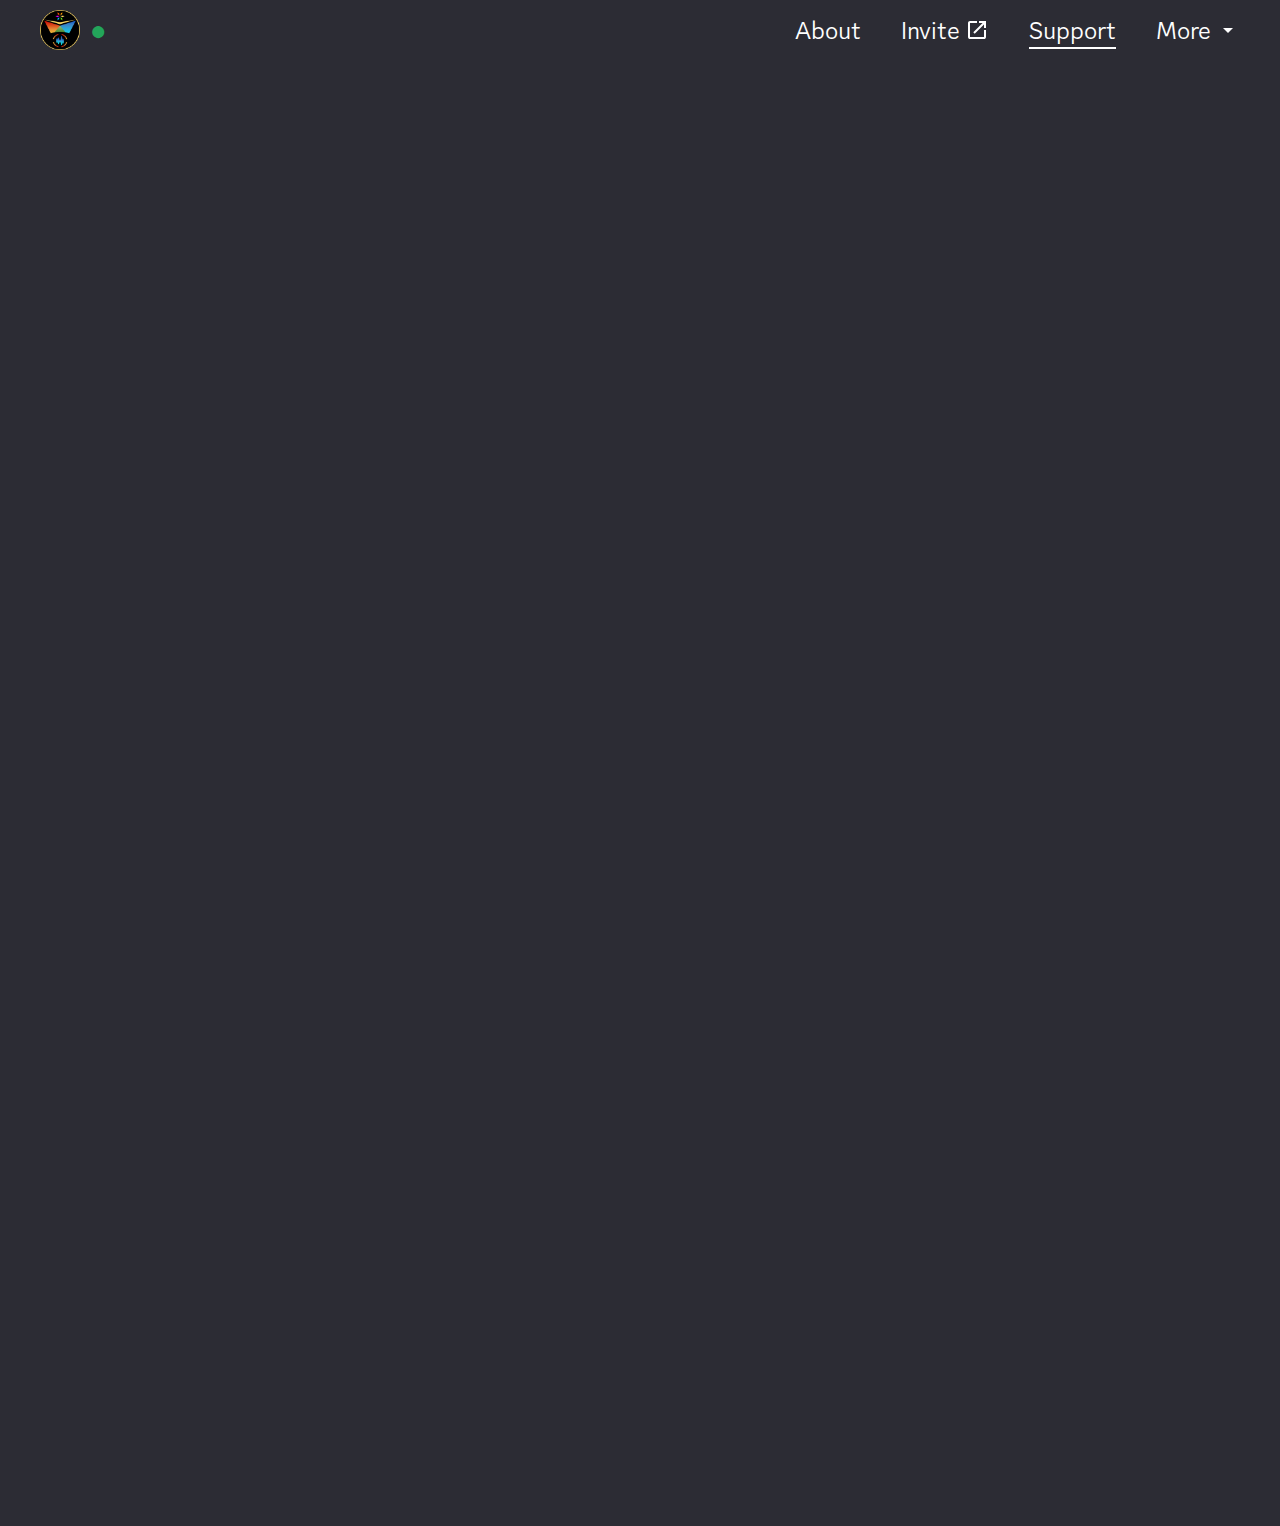
<file: support.html>
<!DOCTYPE html>
<html lang="en">
    <head>
        <meta charset="UTF-8">
        <meta name="viewport" content="width=device-width, initial-scale=1.0">
        <meta http-equiv="X-UA-Compatible" content="ie=edge">
        <meta name="description" content="The one Discord bot to do it all, with 12 categories and 450+ commands.">

        <title>Gradient Discord Bot | Support</title>

        <!-- Google tag (gtag.js) -->
        <script async src="https://www.googletagmanager.com/gtag/js?id=G-ZSMY4F19RP"></script>
        <script>
            window.dataLayer = window.dataLayer || [];
            function gtag() { dataLayer.push(arguments); }
            gtag('js', new Date());
            gtag('config', 'G-ZSMY4F19RP');
        </script>

        <link rel="icon" href="static/avatar.webp" type="image/x-icon">
        <link rel="stylesheet" href="style.css">
    </head>

    <body>
        <div id="nav-wrapper">
            <div id="nav-main-row">
                <div id="nav-avatar-wrapper">
                    <a href="index.html"><img src="static/avatar.webp" alt="Gradient Avatar" id="nav-avatar" draggable="false"></a>
                    <p id="nav-status">●</p>
                </div>
        
                <nav id="top-nav">
                    <ul id="top-nav-list">
                        <li class="top-nav-item"><a href="about.html">About</a></li>
                        <li class="top-nav-item">
                            <a href="https://discord.com/oauth2/authorize?client_id=683053587215024213&permissions=10432475036919&integration_type=0&scope=bot+applications.commands&redirect_uri=https://discordgradient.github.io/support.html?get-started=1&response_type=code">Invite</a>
                            <img src="static/material-icons/external_link.svg" alt="External Link" draggable="false">
                        </li>
                        <li class="nav-active top-nav-item">Support</li>
                        <li class="top-nav-item" id="top-nav-dropdown">
                            <button>More</button>
                            <img src="static/material-icons/dropdown.svg" alt="Dropdown" id="top-nav-dropdown-icon" draggable="false">
                        </li>
                        <li id="top-nav-mobile">
                            <img src="static/material-icons/menu.svg" alt="Menu" id="top-nav-mobile-icon" draggable="false">
                        </li>
                    </ul>
                </nav>
            </div>
        
            <div id="top-nav-dropdown-content">
                <a href="acknowledgements.html">Acknowledgements</a>
            </div>
        </div>

        <div id="onload-wrapper">
            <div id="switch-wrapper">
                <p>Help Center</p>
                <label class="switch">
                    <input type="checkbox" id="support-switch-input">
                    <span class="slider"></span>
                </label>
                <p>Getting Started</p>
            </div>
            


            <div id="help-wrapper">
                <div class="centered-div">
                    <h1 class="support-title">Help Center</h1>
                </div>
                
                <div id="content-and-on-this-page-wrapper">
                    <div id="content-wrapper">
                        <section id="faq">
                            <h2 class="support-subtitle">Frequently Asked Questions</h2>
                
                            <div class="accordion-wrapper">
                                <button class="accordion-button important-border" id="support-ticket-faq">How do I file a support
                                    ticket?</button>
                                <div class="accordion-panel">
                                    <p class="accordion-text">There are a few ways to file a support ticket for bug reports and usage
                                        feedback:</p>
                                    <ul>
                                        <li>Use the <span class="code-text">ticket</span> command and follow the given prompts. &#40;in
                                            a server where Gradient is present, or in a DM with the bot&#41;</li>
                                        <li>Send an email to <a href="mailto:wozardstudios@gmail.com"
                                                target="_blank">wozardstudios@gmail.com</a> with a detailed description of the bug or
                                            feedback.</li>
                                        <li>Submit the <a href="#send-feedback">feedback form</a> below.</li>
                                    </ul>
                                </div>
                                <hr>
                                <button class="accordion-button">How do I use a command that requires parameters?</button>
                                <div class="accordion-panel">
                                    <p class="accordion-text">Follow these tips for supplying parameters for commands that require them:
                                    </p>
                                    <ul>
                                        <li>Command parameters surrounded by &lt;&gt; are required.</li>
                                        <li>Command parameters surrounded by [] are optional.</li>
                                        <li>Command parameters surrounded by "" are literal.</li>
                                        <li>Grouped command parameters separated by / require only one of the parameters in the group.
                                        </li>
                                    </ul>
                                </div>
                                <hr>
                                <button class="accordion-button">Why are slash commands not implemented?</button>
                                <div class="accordion-panel">
                                    <p class="accordion-text">Due to Discord's limit for the number of slash commands that can be
                                        registered by a single bot, only a portion of
                                        the bot's commands can be ported. For consistency, all commands will remain prefix-based.</p>
                                </div>
                                <hr>
                                <button class="accordion-button">Why is the bot is not responding to my commands?</button>
                                <div class="accordion-panel">
                                    <p class="accordion-text">There are a few reasons why this may be happening:</p>
                                    <ol>
                                        <li>The bot is offline. You can tell if the bot's status icon is gray, or the bot has no
                                            activity in its profile.<br>
                                            If this is not an issue with <a href="https://discordstatus.com" target="_blank">Discord's
                                                Gateway/API services</a>, please <a href="#support-ticket-faq"
                                                class="support-ticket-link">file a support ticket</a>.</li>
                                        <li>The command is disabled, either by the development team or a moderator of your server. The
                                            category that the command is in
                                            may also be disabled.</li>
                                        <li>The bot has run into an error while executing the command. Please <a
                                                href="#support-ticket-faq" class="support-ticket-link">file a support ticket</a> if this
                                            happens.</li>
                                        <li>The command does not exist, or the alias that you're using does not exist. If you think that
                                            an alias should be added,
                                            please <a href="#support-ticket-faq" class="support-ticket-link">file a support ticket</a>.
                                        </li>
                                    </ol>
                                </div>
                                <hr>
                                <button class="accordion-button">Why is the bot lagging when responding to my commands?</button>
                                <div class="accordion-panel">
                                    <p class="accordion-text">There are a few reasons why this may be happening:</p>
                                    <ol>
                                        <li>The bot is restarting with a new update/bugfix. It takes time for the bot to connect to
                                            Discord every time it restarts,
                                            so please be patient.</li>
                                        <li>Discord's Gateway/API services may be degraded. To check, first try to use the <span
                                                class="code-text">ping</span> command to check for Discord's
                                            Gateway and message pings. For more information, go to <a href="https://discordstatus.com"
                                                target="_blank">Discord's status page</a>.</li>
                                        <li>You have run into a bug, or the bot has an internal error. You can file a support ticket
                                            using the <span class="code-text">ticket</span> command in the
                                            case of a bug, or check the bot's status page for more information in the case of an
                                            internal error.</li>
                                        <li>The bot's host server is having a high latency. This usually will not happen, but please <a
                                                href="#support-ticket-faq" class="support-ticket-link">file a support ticket</a> if this
                                            issue occurs.</li>
                                    </ol>
                                </div>
                                <hr>
                                <button class="accordion-button">Why am I not getting a response from my attempt(s) to contact the
                                    development team?</button>
                                <div class="accordion-panel">
                                    <p class="accordion-text">Please be patient. Usually, you will receive an initial response for your
                                        support tickets 24 hours after they are filed.</p>
                                </div>
                                <hr>
                                <button class="accordion-button">Why did my in-progress command/service stop suddenly?</button>
                                <div class="accordion-panel">
                                    <p class="accordion-text">&#40;Note: This includes (but is not limited to) active minigames and
                                        music playback.&#41;</p>
                                    <p class="accordion-text">There may be a few reasons as to why this might be happening:</p>
                                    <ol>
                                        <li>The bot is restarting with a new update/bugfix.</li>
                                        <li>The bot has gone offline.</li>
                                        <li>You have a poor connection to Discord.</li>
                                    </ol>
                                </div>
                                <hr>
                                <button class="accordion-button">How can I become a Gradient Premium user?</button>
                                <div class="accordion-panel">
                                    <p class="accordion-text">Gradient Premium is only awarded to friendly and supportive users of the
                                        bot and is NOT obtainable through monetary
                                        transactions. There is no fixed criteria for acquiring Gradient Premium, and all awards are
                                        decided on a case-to-case
                                        basis by the development team.</p>
                                </div>
                                <hr>
                                <button class="accordion-button">How did you make the bot?</button>
                                <div class="accordion-panel">
                                    <p class="accordion-text">The bot is written in JavaScript using a customized branch of Discord.js
                                        and the stable version of <a href="https://nodejs.org/en" target="_blank">Node.js</a>.</p>
                                </div>
                            </div>
                        </section>
                
                        <hr class="content-separator">
                
                        <section id="support-server">
                            <h2 class="support-subtitle">Support Server</h2>
                
                            <p class="support-text">Have a question that isn't in the FAQ, or want to provide feedback? Join the
                                official support server for Gradient, a community where
                                users share usage knowledge with each other and suggest improvements to the developers.</p>
                
                            <div id="support-server-wrapper" class="centered-div">
                                <a href="https://discord.gg/jxrEf5p" id="support-server-link" target="_blank">
                                    <button id="support-server-invite">
                                        <img src="static/discord-icon-white.webp" alt="Join server" id="support-server-invite-icon">
                                        Join server
                                        <img src="static/material-icons/external_link.svg" alt="External Link" id="support-server-invite-external" draggable="false">
                                    </button>
                                </a>

                                <button id="support-server-widget">See server preview</button>
                            </div>
                        </section>
                
                        <hr class="content-separator">
                
                        <section id="send-feedback">
                            <h2 class="support-subtitle">Send Feedback</h2>
                
                            <form id="support-feedback" onsubmit="return supportFormSubmit()">
                                <div class="support-feedback-input">
                                    <img src="static/material-icons/mail.svg" alt="Email" class="support-feedback-icon"
                                        draggable="false">
                                    <input type="email" class="support-feedback-field" name="feedback-email" placeholder="Email"
                                        required>
                                </div>
                
                                <div class="support-feedback-input">
                                    <img src="static/material-icons/comment.svg" alt="Message" class="support-feedback-icon"
                                        id="support-feedback-message-icon" draggable="false">
                                    <textarea id="support-feedback-message" class="support-feedback-field" name="feedback-message"
                                        placeholder="Feedback" required></textarea>
                                </div>
                
                                <button type="submit" id="support-feedback-submit">
                                    <img src="static/material-icons/send.svg" alt="Send" draggable="false">
                                    Send
                                </button>
                            </form>
                        </section>
                    </div>
                
                    <div id="on-this-page-wrapper">
                        <p id="on-this-page-title">On this page</p>
                        <ul>
                            <li><a href="#faq">Frequently Asked Questions</a></li>
                            <li><a href="#support-server">Support Server</a></li>
                            <li><a href="#send-feedback">Send Feedback</a></li>
                        </ul>
                    </div>
                </div>
            </div>



            <div id="get-started-wrapper">
                <div class="centered-div">
                    <h1 class="support-title">Getting Started</h1>
                </div>

                <div class="centered-div">
                    <p id="get-started-subtitle">Need to set up Gradient for the first time? This quick guide has got you covered.</p>
                </div>

                <div id="get-started-slideshow" class="slideshow-viewport centered-div">
                    <p id="slideshow-prev">&#10094;</p>
                    
                    <div id="slideshow-slide-wrapper">
                        <div class="slideshow-slide">
                            <div class="slideshow-header">
                                <p>Section 1: Configure the bot's role hierarchy</p>
                                <p class="slideshow-page-number">1 <span class="dark-separator">/</span> 4</p>
                            </div>
                            <p class="slideshow-text card-blue">ℹ️ If you do not need to use the bot's moderation features, skip to the next section.</p>
                            <div class="slideshow-row">
                                <img alt="Step 1-1">
                                <p class="slideshow-text">Click the dropdown button next to the server name.</p>
                            </div>
                        </div>
                        
                        <div class="slideshow-slide">
                            <div class="slideshow-header">
                                <p>Section 1: Configure the bot's role hierarchy</p>
                                <p class="slideshow-page-number">2 <span class="dark-separator">/</span> 4</p>
                            </div>
                            <p class="slideshow-text card-blue">ℹ️ If you do not need to use the bot's moderation features, skip to the next section.</p>
                            <div class="slideshow-row">
                                <img alt="Step 1-2">
                                <p class="slideshow-text">Click the "Server Settings" button.</p>
                            </div>
                        </div>
                        
                        <div class="slideshow-slide">
                            <div class="slideshow-header">
                                <p>Section 1: Configure the bot's role hierarchy</p>
                                <p class="slideshow-page-number">3 <span class="dark-separator">/</span> 4</p>
                            </div>
                            <p class="slideshow-text card-blue">ℹ️ If you do not need to use the bot's moderation features, skip to the next section.</p>
                            <div class="slideshow-row">
                                <img alt="Step 1-3">
                                <p class="slideshow-text">Click the "Roles" button once you are in Server Settings.</p>
                            </div>
                        </div>
                        
                        <div class="slideshow-slide">
                            <div class="slideshow-header">
                                <p>Section 1: Configure the bot's role hierarchy</p>
                                <p class="slideshow-page-number">4 <span class="dark-separator">/</span> 4</p>
                            </div>
                            <p class="slideshow-text card-blue">ℹ️ If you do not need to use the bot's moderation features, skip to the next section.</p>
                            <div class="slideshow-row">
                                <img alt="Step 1-4">
                                <p class="slideshow-text">Order the roles so that the role called "Gradient" is above all roles that you want
                                it to be able to moderate.<br><br>
                                In this example, moderation commands can be used for users with the Member and Subscriber roles, but
                                moderation commands cannot be used on anyone with a role that's higher than Gradient. Therefore, Gradient
                                cannot moderate users with the Bot, VIP, Admin, and Wozard roles.</p>
                            </div>
                        </div>
                        
                        <div class="slideshow-slide">
                            <div class="slideshow-header">
                                <p>Section 2: Configure the bot's permissions</p>
                                <p class="slideshow-page-number">1 <span class="dark-separator">/</span> 4</p>
                            </div>
                            <p class="slideshow-text card-blue">ℹ️ Please ensure that the bot has the necessary permissions to perform its actions in all
                            channels you would like to use it.</p>
                            <div class="slideshow-row">
                                <img alt="Step 2-1">
                                <p class="slideshow-text">Click the gear icon next to a channel in which you want to use the bot to open Channel Settings.</p>
                            </div>
                        </div>

                        <div class="slideshow-slide">
                            <div class="slideshow-header">
                                <p>Section 2: Configure the bot's permissions</p>
                                <p class="slideshow-page-number">2 <span class="dark-separator">/</span> 4</p>
                            </div>
                            <p class="slideshow-text card-blue">ℹ️ Please ensure that the bot has the necessary permissions to perform its actions in all
                            channels you would like to use it.</p>
                            <div class="slideshow-row">
                                <img alt="Step 2-2">
                                <p class="slideshow-text">Click the "Permissions" button once you are in the Channel Settings.</p>
                            </div>
                        </div>

                        <div class="slideshow-slide">
                            <div class="slideshow-header">
                                <p>Section 2: Configure the bot's permissions</p>
                                <p class="slideshow-page-number">3 <span class="dark-separator">/</span> 4</p>
                            </div>
                            <p class="slideshow-text card-blue">ℹ️ Please ensure that the bot has the necessary permissions to perform its actions in all
                            channels you would like to use it.</p>
                            <div class="slideshow-row">
                                <img alt="Step 2-3">
                                <p class="slideshow-text">Click the small plus icon and select the role called "Gradient".</p>
                            </div>
                        </div>

                        <div class="slideshow-slide">
                            <div class="slideshow-header">
                                <p>Section 2: Configure the bot's permissions</p>
                                <p class="slideshow-page-number">4 <span class="dark-separator">/</span> 4</p>
                            </div>
                            <p class="slideshow-text card-blue">ℹ️ Please ensure that the bot has the necessary permissions to perform its actions in all
                            channels you would like to use it.</p>
                            <div class="slideshow-row">
                                <img alt="Step 2-4">
                                <p class="slideshow-text">Ensure that the green check mark is selected for all the permissions you want Gradient to have, then press the "Save
                                Changes" button.<br><br>
                                Tip: Gradient requires the ability to read messages, send messages, and embed links at all times. Other permissions are
                                optional; enable them if you would like the bot to perform additional functionality, such as server moderation.</p>
                            </div>
                        </div>
                    </div>

                    <p id="slideshow-next">&#10095;</p>
                </div>

                <div class="centered-div">
                    <div id="slideshow-dot-wrapper"></div>
                </div>
            </div>
        </div>

        <footer>
            <div class="footer-content onload-fade-in-delayed">
                <p>Made with ❤️ by Jeremy L. <span class="dark-separator">|</span> &copy; 2025</p>
                <p><a href="terms.html">Terms</a> <span class="dark-separator">&</span> <a href="privacy.html">Privacy</a></p>
            </div>
        </footer>



        <script src="static/scripts/helpers.js"></script>

        <script>
            window.onload = () => {
                const urlParams = new URLSearchParams(window.location.search);
                const faq = urlParams.get("faq");
                const getStarted = urlParams.get("get-started");


                setNavDropdown();
                setAccordions();
                handleAnchors();
                setSwitch("support-switch-input", ["help-wrapper", "get-started-wrapper"], [["block", "none"], ["block", "none"]]);
                setSlideShow("slideshow-prev", "slideshow-next");


                var textArea = document.getElementById("support-feedback-message");
                var textIcon = document.getElementById("support-feedback-message-icon");

                var initialHeight = textArea.offsetHeight;
                textArea.addEventListener("input", () => {
                    textArea.style.height = "auto";
                    textIcon.style.height = "auto";

                    if (textArea.scrollHeight > initialHeight) {
                        textArea.style.height = textArea.scrollHeight + "px";
                        textIcon.style.height = (textArea.scrollHeight - 20) + "px";
                    } else {
                        textArea.style.height = initialHeight + "px";
                        textIcon.style.height = (initialHeight - 20) + "px";
                    }
                });


                var supportWidgetButton = document.getElementById("support-server-widget");
                supportWidgetButton.addEventListener("click", () => {
                    var discordWidget = document.createElement("iframe");
                    discordWidget.src = "https://discord.com/widget?id=658122178713223190&theme=dark";
                    discordWidget.width = "350";
                    discordWidget.height = "500";
                    discordWidget.frameBorder = "0";
                    discordWidget.sandbox = "allow-same-origin allow-scripts";
                    discordWidget.title = "Discord widget";

                    supportWidgetButton.remove();
                    document.getElementById("support-server-wrapper").appendChild(discordWidget);
                });


                var supportTicketLinks = document.querySelectorAll(".support-ticket-link");
                supportTicketLinks.forEach(link => {
                    link.addEventListener("click", () => {
                        openFaq("support-ticket-faq");
                    });
                });

                if (getStarted) {
                    document.getElementById("support-switch-input").click();
                    history.replaceState(null, null, window.location.pathname);
                } else {
                    if (faq) {
                        openFaq("support-ticket-faq");
                        document.getElementById("support-ticket-faq").scrollIntoView();
                        history.replaceState(null, null, window.location.pathname);
                    }

                    document.getElementById("help-wrapper").style.display = "block";
                    document.getElementById("get-started-wrapper").style.display = "none";
                }
            }


            function supportFormSubmit() {
                var supportForm = document.getElementById("support-feedback");
                if (supportForm) supportForm.remove();

                var feedbackSection = document.getElementById("send-feedback");

                var centeredDiv = document.createElement("div");
                centeredDiv.classList.add("centered-div");
                centeredDiv.setAttribute("id", "support-feedback-submitted");

                var submittedIcon = document.createElement("img");
                submittedIcon.src = "static/material-icons/check_circle.svg";
                submittedIcon.alt = "Submitted";
                submittedIcon.draggable = false;
                submittedIcon.style.width = "24px";
                submittedIcon.style.height = "24px";

                var submittedText = document.createElement("p");
                submittedText.textContent = "Feedback submitted successfully. Thank you.";
                submittedText.style.margin = "0";

                centeredDiv.appendChild(submittedIcon);
                centeredDiv.appendChild(submittedText);
                feedbackSection.appendChild(centeredDiv);
            }

            function openFaq(faqId) {
                var faqButton = document.getElementById(faqId);
                if (faqButton) {
                    var faqPanel = faqButton.nextElementSibling;
                    if (faqPanel && !faqPanel.style.maxHeight) {
                        faqButton.click();
                    }
                }
            }
        </script>
    </body>
</html>
</file>
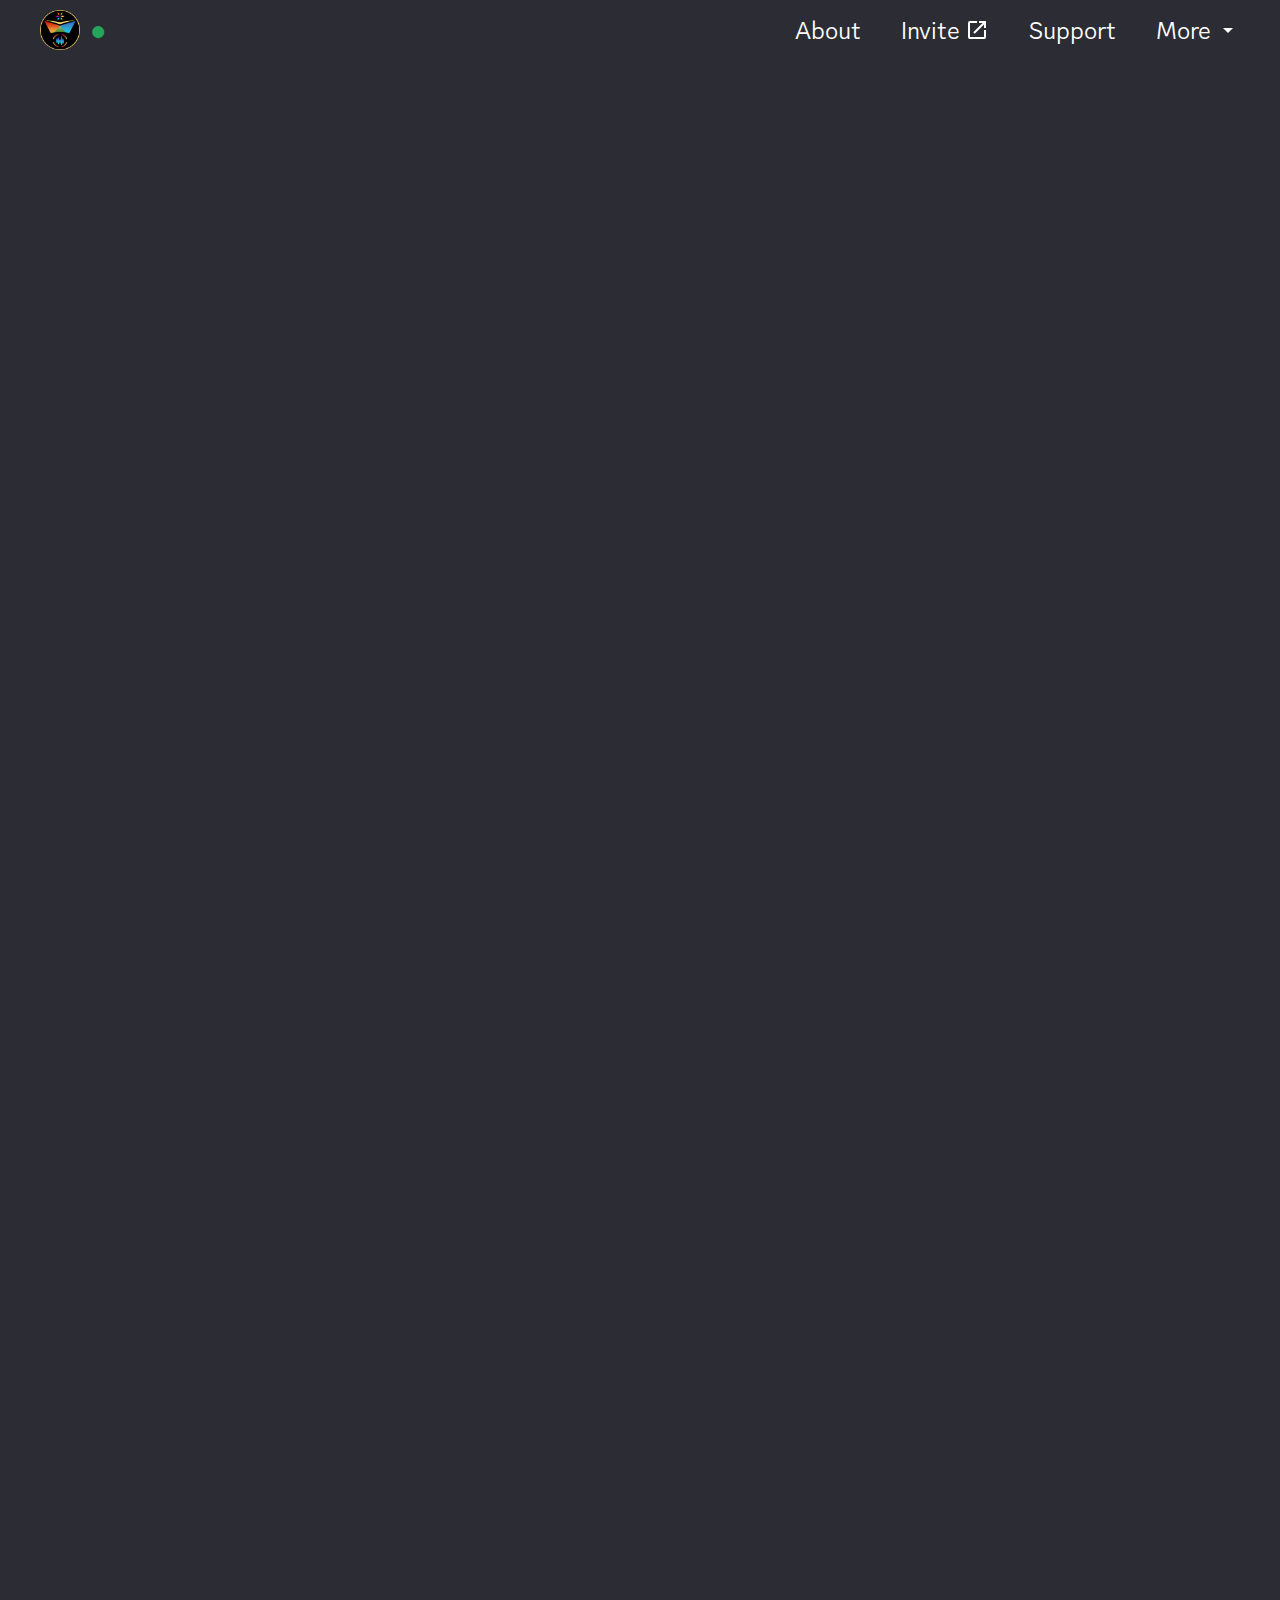
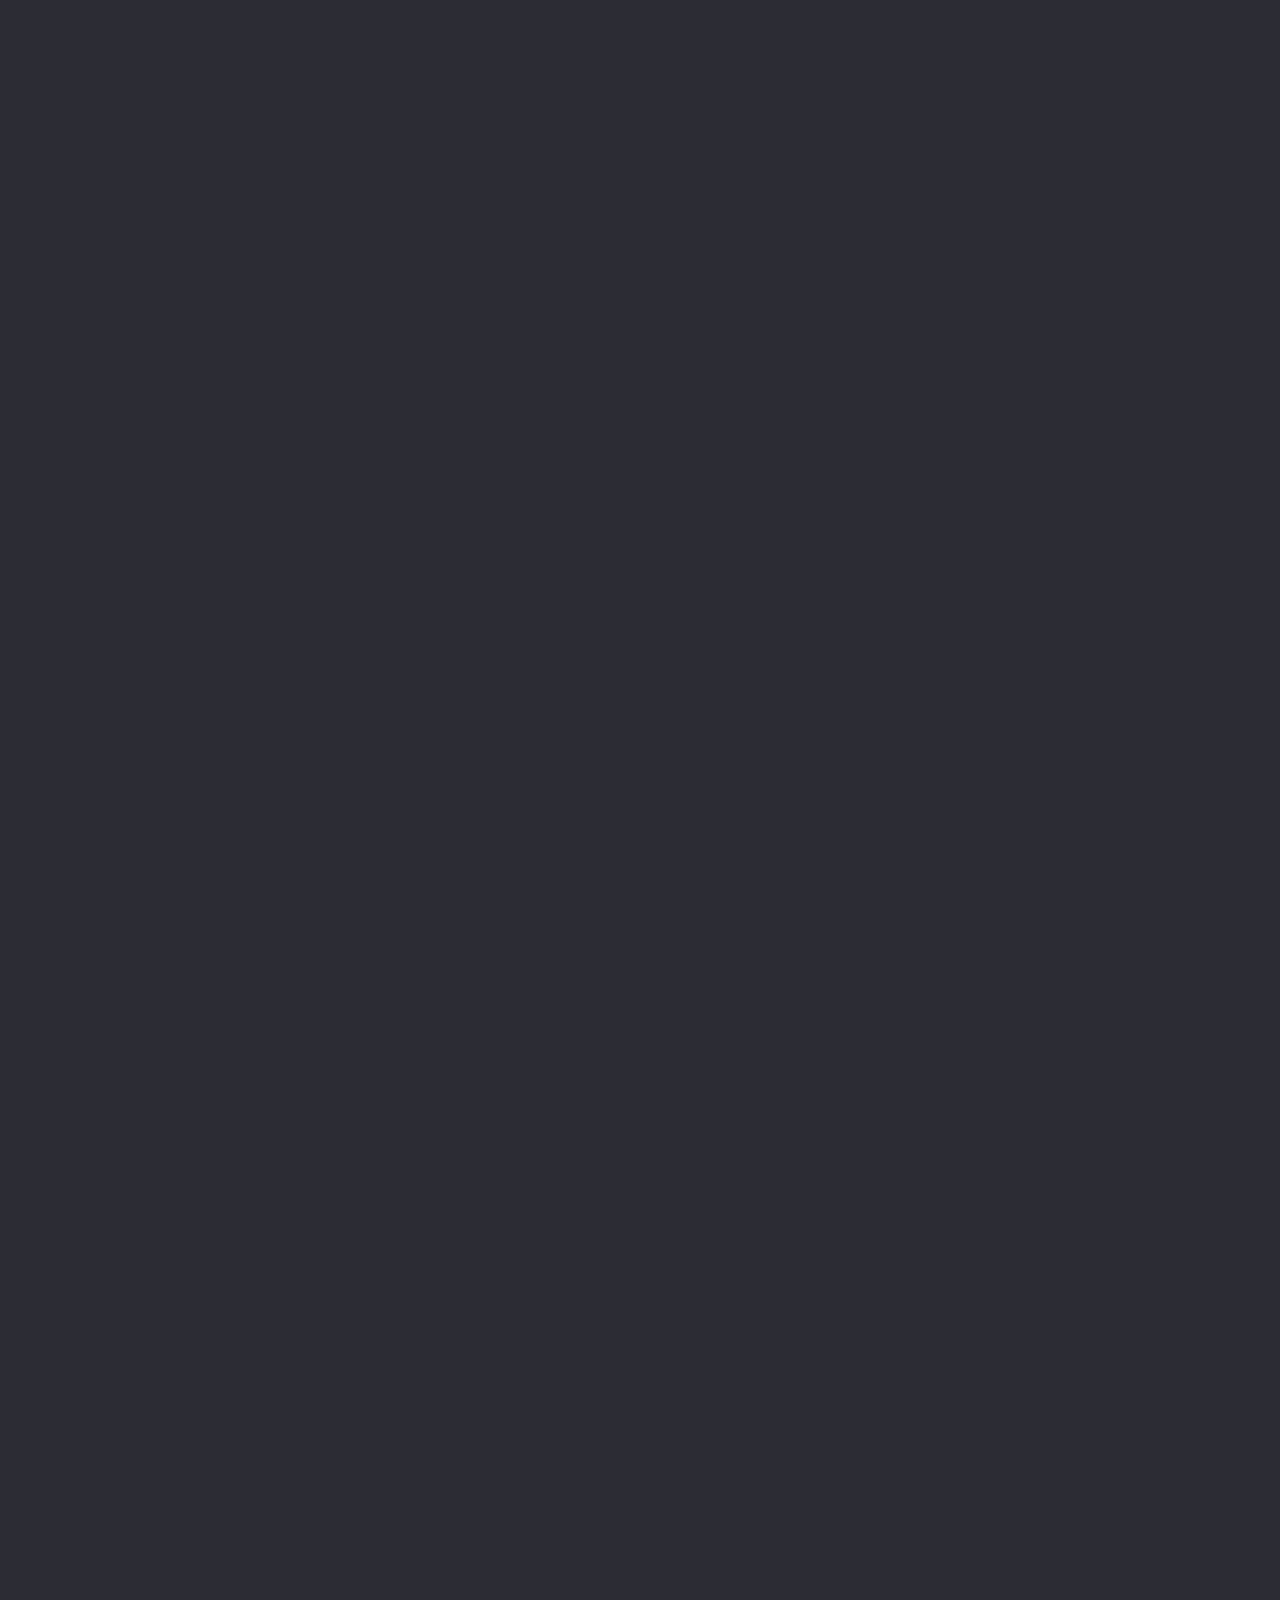
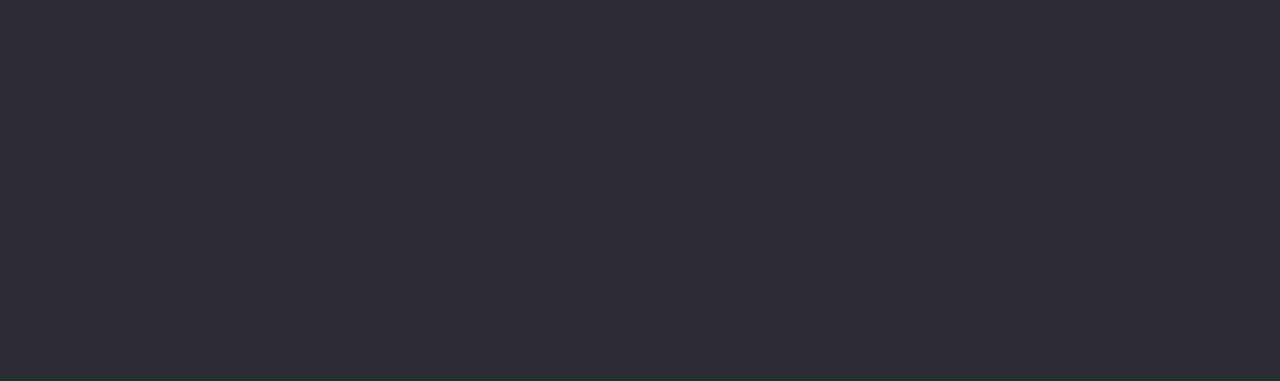
<file: terms.html>
<!DOCTYPE html>
<html lang="en">
    <head>
        <meta charset="UTF-8">
        <meta name="viewport" content="width=device-width, initial-scale=1.0">
        <meta http-equiv="X-UA-Compatible" content="ie=edge">
        <meta name="description" content="The one Discord bot to do it all, with 12 categories and 450+ commands.">
    
        <title>Gradient Discord Bot | Terms of Service</title>

        <!-- Google tag (gtag.js) -->
        <script async src="https://www.googletagmanager.com/gtag/js?id=G-ZSMY4F19RP"></script>
        <script>
            window.dataLayer = window.dataLayer || [];
            function gtag() { dataLayer.push(arguments); }
            gtag('js', new Date());
            gtag('config', 'G-ZSMY4F19RP');
        </script>
    
        <link rel="icon" href="static/avatar.webp" type="image/x-icon">
        <link rel="stylesheet" href="style.css">
    </head>

    <body>
        <div id="nav-wrapper">
            <div id="nav-main-row">
                <div id="nav-avatar-wrapper">
                    <a href="index.html"><img src="static/avatar.webp" alt="Gradient Avatar" id="nav-avatar" draggable="false"></a>
                    <p id="nav-status">●</p>
                </div>
        
                <nav id="top-nav">
                    <ul id="top-nav-list">
                        <li class="top-nav-item"><a href="about.html">About</a></li>
                        <li class="top-nav-item">
                            <a href="https://discord.com/oauth2/authorize?client_id=683053587215024213&permissions=10432475036919&integration_type=0&scope=bot+applications.commands&redirect_uri=https://discordgradient.github.io/support.html?get-started=1&response_type=code">Invite</a>
                            <img src="static/material-icons/external_link.svg" alt="External Link" draggable="false">
                        </li>
                        <li class="top-nav-item"><a href="support.html">Support</a></li>
                        <li class="top-nav-item" id="top-nav-dropdown">
                            <button>More</button>
                            <img src="static/material-icons/dropdown.svg" alt="Dropdown" id="top-nav-dropdown-icon" draggable="false">
                        </li>
                        <li id="top-nav-mobile">
                            <img src="static/material-icons/menu.svg" alt="Menu" id="top-nav-mobile-icon" draggable="false">
                        </li>
                    </ul>
                </nav>
            </div>
        
            <div id="top-nav-dropdown-content">
                <a href="acknowledgements.html">Acknowledgements</a>
            </div>
        </div>

        <div id="onload-wrapper">
            <div class="centered-div">
                <h1 id="policy-title">Gradient's Terms of Service</h1>
            </div>

            <div id="content-and-on-this-page-wrapper">
                <div id="content-wrapper">
                    <p class="updated-date">Effective: February 1, 2025</p>
                    <p class="updated-date">Last Updated: January 6, 2025</p>

                    <hr class="content-separator">

                    <h3 class="policy-header" id="1">Introduction</h3>
                    <p class="policy-details important-border">This Terms of Service Agreement (the "Agreement") is entered into between Jeremy L. ("Service Owner", "we", "us", "our") and the user
                    ("User") of the Gradient Discord bot (the "Service").<br><br>
                    By using the Service, the User agrees to be bound by the terms of this Agreement. If the User does not agree to the terms of
                    this Agreement, they shall immediately discontinue use of the Service.</p>
                    <p class="policy-details">Supplemental terms and conditions or documents that may be posted on the Service from time to time are hereby expressly
                    incorporated herein by reference. We reserve the right, in our sole discretion, to make changes or modifications to
                    these Terms of Service at any time and for any reason. We will alert you about any changes by updating the “Last Updated”
                    date of these Terms of Service, and you waive any right to receive specific notice of each such change. It is your
                    responsibility to periodically review these Terms of Service to stay informed of updates. You will be subject to, and will
                    be deemed to have been made aware of and to have accepted, the changes in any revised Terms of Service by your continued use
                    of the Service after the date such revised Terms of Service are posted.</p>

                    <hr class="content-separator">

                    <h3 class="policy-header" id="2">Prohibited Use</h3>
                    <p class="policy-details">The User may not use the Service in any way that violates applicable laws, rules, or regulations or infringes upon the
                    rights of any third party. The User may not use the Service for any commercial purposes without the express written consent
                    of the Service Owner.</p>
                    <p class="policy-details">Prohibited use-cases include, but are not limited to, the following:</p>
                    <ol class="policy-details">
                        <li>Systematically retrieve data or other content from the Service to create or compile, directly or indirectly, a
                        collection, compilation, database, or directory without written permission from us.</li>
                        <li>Use the Service to advertise or offer to sell goods and services.</li>
                        <li>Circumvent, disable, or otherwise interfere with security-related features of the Service, including features that
                        prevent or restrict the use or copying of any Content or enforce limitations on the use of the Service and/or the
                        Content contained therein.</li>
                        <li>Engage in unauthorized framing of or linking to the Service.</li>
                        <li>Trick, defraud, or mislead us and other users, especially in any attempt to learn sensitive account information such as
                        user passwords.</li>
                        <li>Make improper use of our support services or submit false reports of abuse or misconduct.</li>
                        <li>Engage in any automated use of the system, such as using scripts to send comments or messages, or using any data mining,
                        robots, or similar data gathering and extraction tools (Excluding the use of our API(s)).</li>
                        <li>Interfere with, disrupt, or create an undue burden on the Service or the networks or services connected to the Service.</li>
                        <li>Attempt to impersonate another user or person or use the username of another user.</li>
                        <li>Sell or otherwise transfer any of your accounts created with the Service.</li>
                        <li>Use any information obtained from the Service in order to harass, abuse, or harm another person.</li>
                        <li>Use the Service as part of any effort to compete with us or otherwise use the Service and/or the Content for any
                        revenue-generating endeavor or commercial enterprise.</li>
                        <li>Decipher, decompile, disassemble, or reverse engineer any of the software comprising or in any way making up a part of
                        the Service.</li>
                        <li>Harass, annoy, intimidate, or threaten any of our employees or agents engaged in providing any portion of the Service to
                        you.</li>
                        <li>Delete the copyright or other proprietary rights notice from any part of the Service.</li>
                        <li>Copy or adapt the Service's software.</li>
                        <li>Upload or transmit (or attempt to upload or to transmit) viruses, Trojan horses, or other material, including excessive
                        use of capital letters and spamming (continuous posting of repetitive text), that interferes with any party's
                        uninterrupted use and enjoyment of the Service or modifies, impairs, disrupts, alters, or interferes with the use,
                        features, functions, operation, or maintenance of the Service.</li>
                        <li>Disparage, tarnish, or otherwise harm, in our opinion, us and/or the Service.</li>
                        <li>Use the Service in a manner inconsistent with any applicable laws or regulations.</li>
                        <li>Use the Service in a manner that does not comply with the Discord Terms of Service, found at <a href="https://discord.com/terms" target="_blank">https://discord.com/terms</a></li>
                    </ol>
                    
                    <hr class="content-separator">

                    <h3 class="policy-header" id="3">Service Management</h3>
                    <p class="policy-details">We reserve the right, but not the obligation, to: (1) monitor the Service for violations of these Terms of Service; (2) take
                    appropriate legal action against anyone who, in our sole discretion, violates the law or these Terms of Service, including
                    without limitation, reporting such user to law enforcement authorities; (3) in our sole discretion and without
                    limitation, refuse, restrict access to, limit the availability of, or disable (to the extent technologically feasible)
                    any contributions to the Service; (4) in our sole discretion and without limitation, notice, or
                    liability, to remove from the Service or otherwise disable all files and content that are excessive in size or are in
                    any way burdensome to our systems; and (5) otherwise manage the Service in a manner designed to protect our rights and
                    property and to facilitate the proper functioning of the Service.</p>

                    <hr class="content-separator">

                    <h3 class="policy-header" id="4">Limitation of Liability</h3>
                    <p class="policy-details">The Service Owner shall not be liable for any damages arising out of the use or inability to use the Service, including but not
                    limited to, damages for loss of profits, loss of data, or other intangible losses.</p>

                    <hr class="content-separator">

                    <h3 class="policy-header" id="5">Modifications to the Service</h3>
                    <p class="policy-details">The Service Owner may modify or discontinue the Service at any time without notice. The User agrees that the Service Owner shall not
                    be liable to the User or any third party for any modification, suspension, or discontinuance of the Service.</p>

                    <hr class="content-separator">

                    <h3 class="policy-header" id="6">Intellectual Property</h3>
                    <p class="policy-details">The Service and all intellectual property rights therein are and shall remain the property of the Service Owner. The User agrees
                    not to copy, modify, or distribute the Service or any portion thereof without the express written consent of the Service Owner.</p>

                    <hr class="content-separator">

                    <h3 class="policy-header" id="7">Indemnification</h3>
                    <p class="policy-details">The User agrees to indemnify and hold harmless the Service Owner, its affiliates, and their respective directors, officers,
                    employees, and agents from any and all claims, damages, liabilities, costs, and expenses, including but not limited to reasonable
                    attorneys' fees, arising out of a&#41; the User's use of the Service, or b&#41; a breach of the Agreement.</p>

                    <hr class="content-separator">

                    <h3 class="policy-header" id="8">Termination</h3>
                    <p class="policy-details">This Agreement may be terminated by either party at any time for any reason. Upon termination, the User must immediately
                    cease all use of the Service.</p>
                    <p class="policy-details">All provisions of the Terms which by their nature should survive termination shall survive termination, including,
                    without limitation, ownership provisions, warranty disclaimers, indemnity and limitations of liability.</p>

                    <hr class="content-separator">

                    <h3 class="policy-header" id="9">Governing Law</h3>
                    <p class="policy-details">This Agreement shall be governed by and construed in accordance with the laws of Alberta, Canada.</p>

                    <hr class="content-separator">

                    <h3 class="policy-header" id="10">Entire Agreement</h3>
                    <p class="policy-details">This Agreement constitutes the entire agreement between the parties and supersedes all prior or contemporaneous
                    agreements or representations, whether written or oral, relating to the Service. If any provision of this Agreement is held to be invalid or unenforceable by a court, the remaining provisions of this
                    Agreement will remain in effect.</p>

                    <hr class="content-separator">

                    <p class="policy-details important-border">By using the Service, the User acknowledges that they have read this Agreement, understand it, and agree to be bound by its
                    terms and conditions.</p>
                </div>

                <div id="on-this-page-wrapper">
                    <p id="on-this-page-title">On this page</p>
                    <ul>
                        <li><a href="#1">1. Introduction</a></li>
                        <li><a href="#2">2. Prohibited Use</a></li>
                        <li><a href="#3">3. Service Management</a></li>
                        <li><a href="#4">4. Limitation of Liability</a></li>
                        <li><a href="#5">5. Modifications to the Service</a></li>
                        <li><a href="#6">6. Intellectual Property</a></li>
                        <li><a href="#7">7. Indemnification</a></li>
                        <li><a href="#8">8. Termination</a></li>
                        <li><a href="#9">9. Governing Law</a></li>
                        <li><a href="#10">10. Entire Agreement</a></li>
                    </ul>
                </div>
            </div>
        </div>

        <footer>
            <div class="footer-content onload-fade-in-delayed">
                <p>Made with ❤️ by Jeremy L. <span class="dark-separator">|</span> &copy; 2025</p>
                <p>Terms <span class="dark-separator">&</span> <a href="privacy.html">Privacy</a></p>
            </div>
        </footer>



        <script src="static/scripts/helpers.js"></script>

        <script>
            window.onload = () => {
                setNavDropdown();
                handleAnchors();
            }
        </script>
    </body>
</html>
</file>
<file: style.css>
/* FONT LOADING */

@font-face {
    font-family: "GG Sans Normal";
    src: url("static/fonts/gg_sans_Normal.ttf") format("truetype");
}

@font-face {
    font-family: "GG Sans Medium";
    src: url("static/fonts/gg_sans_Medium.ttf") format("truetype");
}

@font-face {
    font-family: "GG Sans Bold";
    src: url("static/fonts/gg_sans_Bold.ttf") format("truetype");
}

@font-face {
    font-family: "Source Code Pro Normal";
    src: url("static/fonts/SourceCodePro-Regular.ttf") format("truetype");
}



/* VARIABLES */

@property --home-button-angle {
    syntax: "<angle>";
    initial-value: 0deg;
    inherits: false;
}



/* KEYFRAMES */

@keyframes fade-in {
    from {
        opacity: 0;
    }

    to {
        opacity: 1;
    }
}

@keyframes home-float-up {
    from {
        opacity: 0;
        transform: translateY(50px);
    }

    to {
        opacity: 1;
        transform: translateY(0px);
    }
}

@keyframes loading-spin {
    0% { transform: rotate(0deg); }
    100% { transform: rotate(360deg); }
}



/* BODY STYLING */

body {
    background-color: #2c2c34;
    cursor: default;
    user-select: none;
    -webkit-user-select: none;
    -moz-user-select: none;
    min-height: 100vh;
    margin: 0;
    display: grid;
    grid-template-rows: auto 1fr auto;
    font-family: "GG Sans Normal";
}

button, input, textarea, select {
    font-family: inherit;
}



/* TOP NAV BAR */

#nav-wrapper {
    margin-top: 10px;
    margin-left: 40px;
    margin-right: 40px;
    padding: 0;
    color: white;
}

#nav-main-row {
    display: flex;
    flex-direction: row;
    justify-content: space-between;
    align-items: center;
}

#nav-avatar-wrapper {
    display: flex;
    flex-direction: row;
    align-items: center;
    column-gap: 10px;
}

#nav-avatar {
    width: 40px;
    height: 40px;
    cursor: pointer;
    vertical-align: middle;
}

#nav-status {
    margin: 0;
    padding: 0;
    font-size: 28px;
    color: #23a55a;
}

#top-nav-list {
    list-style: none;
    margin: 0;
    padding: 0;
    display: flex;
    flex-direction: row;
    column-gap: 40px;
}

.top-nav-item {
    display: flex;
    flex-direction: row;
    align-items: center;
    column-gap: 5px;
    position: relative;
    cursor: pointer;
    font-size: 25px;
}

#top-nav a, #top-nav button {
    color: white;
}

#top-nav a {
    text-decoration: none;
}

#top-nav button {
    font-size: inherit;
    background-color: transparent;
    border: none;
    outline: none;
    margin: 0;
    padding: 0;
    cursor: pointer;
}

#top-nav span {
    color: white;
}

#top-nav-dropdown-content {
    display: none;
    background-color: #2c2c34;
    border: 1px solid #cacaca;
    font-size: 18px;
    border-radius: 5px;
    padding: 10px;
    margin-top: 10px;
}

#top-nav-dropdown-content a {
    color: #7edbff;
}

#top-nav-dropdown-content a:hover {
    color: #2dafe2;
}

#top-nav-dropdown-content > * {
    margin: 0;
}

.top-nav-dropdown-content-row {
    display: flex;
    flex-direction: row;
    column-gap: 5px;
}

.top-nav-dropdown-content-row img {
    width: 18px;
    height: auto;
}

#top-nav-mobile {
    display: none;
    cursor: pointer;
}

.top-nav-item::after {
    content: "";
    position: absolute;
    left: 0;
    bottom: -2px;
    width: 100%;
    height: 2px;
    background-color: white;
    transform: scaleX(0);
    transform-origin: left;
    transition: transform 0.3s ease;
}

.top-nav-item.nav-active::after, .top-nav-item:hover::after {
    transform: scaleX(1);
}



/* GENERAL USE */

.dark-separator {
    color: #aaaaaa;
}

.code-text {
    background-color: black;
    color: white;
    font-family: "Source Code Pro Normal";
    font-size: inherit;
    padding: 0 5px;
    border: none;
    border-radius: 5px;
}

.switch {
    position: relative;
    display: inline-block;
    width: 60px;
    height: 30px;
}

.switch input {
    opacity: 0;
    width: 0;
    height: 0;
}

.slider {
    position: absolute;
    cursor: pointer;
    top: 0;
    left: 0;
    right: 0;
    bottom: 0;
    background-color: #DB7C00;
    -webkit-transition: .4s;
    transition: .4s;
    border-radius: 30px;
}

.slider:before {
    position: absolute;
    content: "";
    height: 22px;
    width: 22px;
    left: 4px;
    bottom: 4px;
    background-color: white;
    -webkit-transition: .4s;
    transition: .4s;
    border-radius: 50%;
}

.switch input:checked + .slider {
    background-color: #0099F5;
}

.switch input:checked + .slider:before {
    transform: translateX(30px);
}

#onload-wrapper {
    opacity: 0;
    transform: translateY(50px);
    animation-name: home-float-up;
    animation-duration: 1s;
    animation-fill-mode: forwards;
    animation-delay: 0.1s;
    will-change: opacity, transform;
}

.onload-fade-in {
    opacity: 0;
    animation-name: fade-in;
    animation-duration: 1s;
    animation-fill-mode: forwards;
}

.onload-fade-in-delayed {
    opacity: 0;
    animation-name: fade-in;
    animation-duration: 1s;
    animation-fill-mode: forwards;
    animation-delay: 1.5s;
}

.centered-div {
    display: flex;
    justify-content: center;
    align-items: center;
}

.card-orange, .card-blue {
    border-radius: 5px;
    padding: 8px 12px;
}

.card-orange a, .card-blue a {
    color: white;
}

.card-orange {
    background-color: rgba(238, 212, 148, 0.3);
    border: 1px solid rgb(255, 183, 0);
}

.card-blue {
    background-color: rgba(148, 187, 238, 0.3);
    border: 1px solid rgb(0, 162, 255);
}

.blurred {
    filter: blur(5px);
}

.footer-content {
    color: white;
    font-size: 18px;
    background-color: rgb(77, 107, 78);
    border: 1px solid rgb(6, 158, 12);
    border-radius: 5px;
    margin-top: 30px;
    margin-left: 20px;
    margin-right: 20px;
    padding: 10px 20px;
    display: flex;
    justify-content: space-between;
}

.footer-content p {
    margin: 0;
    padding: 0;
}

.footer-content a {
    color: white;
}

#switch-wrapper {
    display: grid;
    grid-template-columns: 1fr auto 1fr;
    justify-content: center;
    align-items: center;
    color: white;
    font-size: 20px;
    column-gap: 20px;
    margin-top: 30px;
    margin-left: 20px;
    margin-right: 20px;
    padding: 0;
}

#switch-wrapper p {
    margin-top: 0;
    margin-bottom: 0;
}

#switch-wrapper p:first-child {
    text-align: right;
}

#switch-wrapper p:last-child {
    text-align: left;
}

#content-and-on-this-page-wrapper {
    display: flex;
    justify-content: space-between;
    column-gap: 30px;
    margin: 30px 20px;
}

#content-wrapper {
    flex: 1;
}

#on-this-page-wrapper {
    color: white;
    margin: 0;
    border-radius: 5px;
    padding: 15px 15px;
    background-color: rgba(148, 187, 238, 0.3);
    border: 1px solid rgb(0, 162, 255);
    align-self: flex-start;
    position: sticky;
    top: 30px;
    overflow: hidden;
}

#on-this-page-title {
    margin: 0;
    font-size: 25px;
}

#on-this-page-wrapper ul {
    list-style: none;
    margin-left: 0;
    margin-right: 0;
    margin-bottom: 0;
    margin-top: 15px;
    padding: 0;
    font-size: 18px;
    display: flex;
    flex-direction: column;
    row-gap: 8px;
    white-space: nowrap;
}

#on-this-page-wrapper a {
    color: white;
}

.content-separator {
    margin-top: 30px;
    margin-bottom: 30px;
    border: none;
    height: 3px;
    background-color: white;
    border-radius: 5px;
}

.accordion-button {
    cursor: pointer;
    padding: 10px 18px;
    width: 100%;
    text-align: left;
    border: none;
    border-radius: 10px;
    outline: none;
    transition: background-color 0.4s, border-radius 0s;
    background-color: #2c2c34;
    color: white;
    font-size: 20px;
}

.accordion-active, .accordion-button:hover {
    background-color: #5865f2;
}

.accordion-button::after {
    content: "+";
    float: right;
}

.accordion-active::after {
    content: "-";
}

.accordion-panel {
    padding: 0 18px;
    overflow: hidden;
    max-height: 0;
    background-color: #545454;
    color: white;
    font-size: 20px;
    border-radius: 0 0 10px 10px;
}

.accordion-panel a {
    color: #7edbff;
}

.accordion-text {
    margin-top: 10px;
    margin-bottom: 10px;
    padding: 0;
}

.important-border {
    border: 1px solid #ffe100;
}

.updated-date {
    color: #bebebe;
    font-size: 25px;
    margin-top: 0;
    margin-bottom: 10px;
}

#policy-title, .policy-header, .policy-subheader, .policy-details, .policy-note, .policy-table {
    color: white;
}

#policy-title {
    margin-top: 30px;
    margin-bottom: 0;
    font-size: 40px;
    text-align: center;
}

.policy-header {
    font-size: 30px;
    margin-top: 0;
    margin-bottom: 20px;
    counter-increment: policy-numbers;
}

.policy-header::before {
    content: counter(policy-numbers);
    display: inline-block;
    width: 40px;
    height: 40px;
    border-radius: 50%;
    background-color: #5865f2;
    text-align: center;
    margin-right: 10px;
}

.policy-subheader {
    font-size: 22px;
}

.policy-details {
    font-size: 18px;
}

.policy-details a {
    color: #7edbff;
}

.policy-note {
    font-size: 14px;
}

.policy-note a {
    color: #7edbff;
}

.policy-table-container {
    overflow-x: auto;
}

.policy-table {
    border-collapse: collapse;
}

.policy-table th, .policy-table td {
    border-top: 1px solid #bebebe;
    border-bottom: 1px solid #bebebe;
}

.policy-table th {
    text-align: left;
    margin: 0;
    padding: 0;
}

.slideshow-viewport {
    margin-top: 30px;
    margin-left: 60px;
    margin-right: 60px;
    color: white;
    column-gap: 25px;
    align-items: flex-start;
}

#slideshow-slide-wrapper {
    flex: 1;
    margin: 0;
}

.slideshow-slide {
    display: none;
    border: 1px solid white;
    border-radius: 10px;
    padding: 10px;
}

.slideshow-slide * {
    margin: 0;
    padding: 0;
}

.slideshow-header {
    font-size: 25px;
    display: flex;
    justify-content: space-between;
    align-items: center;
    flex-direction: row;
    column-gap: 10px;
}

.slideshow-page-number {
    font-size: 20px;
    white-space: nowrap;
}

.slideshow-row {
    display: flex;
    justify-content: space-between;
    align-items: flex-start;
    column-gap: 30px;
}

.slideshow-text {
    font-size: 20px;
    flex: 1;
}

.slideshow-text.card-blue {
    margin-top: 20px;
    margin-bottom: 20px;
    padding: 5px 10px;
}

.slideshow-row img {
    width: 230px;
    height: auto;
}

#slideshow-prev, #slideshow-next {
    cursor: pointer;
    font-size: 30px;
    margin-top: 10px;
    margin-bottom: 0;
    padding: 0 4px;
    border: 1px solid transparent;
    transition: border 0.2s;
    border-radius: 8px;
}

#slideshow-prev:hover, #slideshow-next:hover {
    border: 1px solid white;
}

#slideshow-dot-wrapper {
    display: flex;
    background-color: black;
    margin-top: 15px;
    padding: 5px 10px;
    border-radius: 20px;
    column-gap: 8px;
}

.slideshow-dot {
    cursor: pointer;
    height: 15px;
    width: 15px;
    background-color: #bbb;
    border-radius: 50%;
    transition: background-color 0.3s;
}

.slideshow-dot:hover, .slideshow-dot-active {
    background-color: #717171;
}



/* home.html */

#home-onload-delayed {
    opacity: 0;
    transform: translateY(50px);
    animation-name: home-float-up;
    animation-duration: 1s;
    animation-fill-mode: forwards;
    animation-delay: 1.5s;
}

#home-wrapper {
    margin-top: 30px;
}

#home-title {
    color: white;
    font-family: "GG Sans Medium";
    display: flex;
    column-gap: 20px;
}

#home-title>* {
    margin: 0;
    padding: 0;
}

#home-title-avatar {
    width: 80px;
    height: 80px;
    line-height: 1;
}

#home-bot-name {
    font-size: 100px;
}

#home-bot-tag {
    font-size: 50px;
    color: #c9c9c9;
}

#home-badges {
    display: grid;
    grid-template-columns: 110px 70px 70px;
    grid-template-rows: 40px 60px;
    column-gap: 40px;
    row-gap: 0;
    justify-content: center;
    align-items: center;
    margin-top: 10px;
    margin-left: 20px;
    margin-right: 20px;
}

#home-badges > * {
    justify-self: center;
    align-self: center;
}

#home-verified-app-badge {
    width: 100px;
    height: auto;
}

#home-supports-commands-badge {
    width: 60px;
    height: 60px;
}

#home-status-badge {
    width: 50px;
    height: 50px;
}

.home-badge-text {
    visibility: hidden;
    background-color: black;
    color: white;
    text-align: center;
    font-size: 20px;
    border-radius: 6px;
    padding: 5px 10px;
    font-size: 20px;
    white-space: nowrap;
    justify-self: center;
    align-self: end;
}

#home-status-badge-loading {
    border: 6px solid #2c2c34;
    border-top: 6px solid white;
    border-right: 6px solid white;
    width: 30px;
    height: 30px;
    border-radius: 50%;
    animation: loading-spin 1s linear infinite;
}

#home-subtitle, #home-commands-wrapper {
    color: #c9c9c9;
}

#home-subtitle {
    font-size: 28px;
    padding-left: 20px;
    padding-right: 20px;
}

#home-subtitle > * {
    margin-top: 20px;
    margin-bottom: 20px;
}

#home-subtitle-colored {
    --home-subtitle-background-size: 400%;
    background-image: linear-gradient(74deg, rgb(66, 133, 244) 0px, rgb(155, 114, 203) 9%, rgb(217, 101, 112) 20%, rgb(217, 101, 112) 24%, rgb(155, 114, 203) 35%, rgb(66, 133, 244) 44%, rgb(155, 114, 203) 50%, rgb(217, 101, 112) 56%, rgb(155, 114, 203) 75%, rgb(66, 133, 244) 100%);
    background-size: var(--home-subtitle-background-size) 100%;
    -webkit-background-clip: text;
    background-clip: text;
    color: transparent;
}

#home-commands-wrapper {
    padding-left: 20px;
    padding-right: 20px;
    margin-bottom: 30px;
    column-gap: 10px;
    row-gap: 5px;
}

#home-commands-wrapper > * {
    margin: 0;
}

#home-commands-count {
    background-color: black;
    padding: 0 5px;
    border: none;
    border-radius: 5px;
    font-family: "Source Code Pro Normal";
}

#home-commands-text, #home-commands-card {
    font-size: 24px;
    min-height: 32px;
    padding: 5px 0;
}

#home-commands-card {
    color: white;
    border-radius: 10px;
    padding: 5px;
}

#home-buttons {
    margin-top: 10px;
    column-gap: 40px;
    row-gap: 20px;
}

#home-invite {
    cursor: pointer;
    color: white;
    font-size: 20px;
    border: none;
    background-color: #5865f2;
    border-radius: 20px;
    padding: 10px 20px;
    display: flex;
    align-items: center;
    flex-direction: row;
    position: relative;
    transition: background-color 0.3s ease;
}

#home-invite:hover {
    background-color: #7f89f0;
}

#home-invite::before {
    content: "";
    position: absolute;
    width: 100%;
    height: 100%;
    top: 50%;
    left: 50%;
    translate: -50% -50%;
    z-index: -1;
    padding: 2px;
    border-radius: 22px;
    background-image: conic-gradient(from var(--home-button-angle) at 50% 50%, #f08d24 0deg, #ffff0d 100deg, #f08d24 120deg, #ff3030 290deg, #f08d24 300deg);
}

#home-invite-link {
    text-decoration: none;
}

#home-invite-icon {
    width: 30px;
    height: auto;
    vertical-align: middle;
    margin-right: 10px;
}

#home-invite-external {
    margin-left: 5px;
}

#home-more-info {
    cursor: pointer;
    color: white;
    font-size: 20px;
    border: none;
    background-color: #4e4e4e;
    border-radius: 20px;
    padding: 10px 20px;
    position: relative;
    transition: background-color 0.3s ease;
}

#home-more-info:hover {
    background-color: #6a6a6a;
}

#home-more-info::before {
    content: "";
    position: absolute;
    width: 100%;
    height: 100%;
    top: 50%;
    left: 50%;
    translate: -50% -50%;
    z-index: -1;
    padding: 2px;
    border-radius: 22px;
    background-image: conic-gradient(from var(--home-button-angle) at 50% 50%, #00c538 0deg, #155edd 130deg, #8E47FE 180deg, #155edd 330deg, #00c538 360deg);
}



/* about.html - feature explorer */

#about-wrapper {
    display: flex;
    column-gap: 40px;
    margin-top: 0;
}

#about-selection-container {
    margin-left: 20px;
    width: calc(3 * 100px + 2 * 20px);
}

#about-selection-grid {
    display: grid;
    grid-template-columns: repeat(3, 100px);
    grid-template-rows: repeat(4, 1fr);
    gap: 20px;
    margin-top: 20px;
    justify-content: left;
    align-items: center;
}

.about-selection-button {
    display: flex;
    flex-direction: column;
    align-items: center;
    justify-content: center;
    padding: 0;
    border: none;
    border-radius: 5px;
    background-color: #4e4e4e;
    color: white;
    font-size: 16px;
    margin-top: 10px;
    text-align: center;
    cursor: pointer;
    transition: background-color 0.3s ease;
    width: 100px;
    height: 60px;
}

.about-selection-emoji {
    font-size: 20px;
    margin-bottom: 2px;
}

.about-selection-text {
    margin-top: 2px;
}

#about-selection-title {
    color: white;
}

#about-selection-title-header {
    font-size: 30px;
    margin-top: 25px;
}

#about-selection-title-description {
    font-size: 20px;
}

#about-category-wrapper {
    opacity: 0;
    transition: opacity 0.5s ease, transform 0.5s ease;
    transform: translateY(50px);
    padding-left: 20px;
    padding-right: 20px;
}

#about-category-wrapper.visible {
    opacity: 1;
    transform: translateY(0);
}

.about-category-text {
    color: white;
    text-align: left;
}

.about-category-title {
    font-size: 40px;
    margin-top: 20px;
    margin-bottom: 20px;
}

.about-category-description {
    font-size: 18px;
}

.about-category-image-container {
    display: flex;
    flex-direction: row;
    align-items: flex-start;
    width: 50%;
    column-gap: 5px;
}

.about-category-image {
    max-width: 100%;
    border-radius: 10px;
}

.discord-button {
    color: white;
    background-color: #5865f2;
    font-size: 15px;
    border: none;
    border-radius: 2px;
    margin-bottom: 15px;
    padding: 8px;
    position: relative;
    z-index: 9999;
    cursor: pointer;
    transition: background-color 0.3s ease;
}

.discord-button:hover {
    background-color: #3444ed;
}



/* about.html - command documentation */

#commands-title, #commands-subtitle {
    color: white;
    padding-left: 20px;
    padding-right: 20px;
}

#commands-title {
    margin-top: 25px;
    margin-bottom: 0;
    font-size: 40px;
    text-align: center;
}

#commands-subtitle {
    font-size: 25px;
    margin-bottom: 0;
}

#commands-search-bar {
    margin-top: 35px;
}

#commands-search-suggestions {
    display: none;
}

#commands-search-bar input[type="text"] {
    width: 60%;
    border-radius: 100px;
    background-color: #4e4e4e;
    padding: 10px 30px;
    border: 2px solid transparent;
    font-size: 30px;
    color: white;
}

#commands-search-bar input[type="text"]::placeholder {
    font-size: 30px;
    color: #8f8f8f;
}

#commands-search-bar input[type="text"]:focus {
    outline: none;
    border: 2px solid #007CC2;
}

#commands-search-bar input[type="text"]::-webkit-calendar-picker-indicator {
    display: none !important;
}

#commands-search-button {
    margin-left: 30px;
    border-radius: 50%;
    border: none;
    background-color: #4e4e4e;
    width: 50px;
    height: 50px;
    display: flex;
    justify-content: center;
    align-items: center;
}

#commands-search-button img {
    filter: invert(1);
}

#commands-search-loading {
    border: 2px solid #4e4e4e;
    border-top: 2px solid white;
    border-right: 2px solid white;
    width: 20px;
    height: 20px;
    border-radius: 50%;
    animation: loading-spin 1s linear infinite;
}

#commands-search-results {
    margin: 0 auto;
    border-radius: 15px;
}

#commands-search-results-dropdown {
    background-color: #4e4e4e;
    border-radius: 15px;
    border: 1px solid #cacaca;
    margin-top: 25px;
    max-width: 80vw;
}

#commands-search-results-sort-container {
    display: grid;
    grid-template-columns: repeat(3, min-content);
    grid-template-rows: auto auto;
    justify-content: center;
    column-gap: 25px;
    row-gap: 5px;
    color: white;
    font-size: 16px;
    margin-top: 10px;
    padding: 0 8px;
    max-height: 24px;
}

.commands-search-results-sort-button {
    display: flex;
    flex-direction: row;
    justify-content: center;
    align-items: center;
    column-gap: 5px;
    cursor: pointer;
    border-bottom: 1px solid transparent;
    transition: border-bottom 0.3s;
}

.commands-search-results-sort-button > * {
    margin: 0;
}

.commands-search-results-sort-button:hover, .commands-search-results-sort-button-active {
    border-bottom: 1px solid white;
}

.commands-search-results-sort-content {
    background-color: #2a2a2a;
    box-shadow: 0px 4px 16px black;
    z-index: 1;
    align-self: start;
    visibility: hidden;
}

.commands-search-results-sort-content-text {
    padding: 0 5px;
}

.commands-search-results-sort-content-active {
    background-color: #0e6000;
}

.commands-search-results-sort-content-text:hover {
    background-color: #1aaa00;
}

.commands-search-results-header, .commands-search-results-card, .commands-search-results-nodisplay {
    width: auto;
    padding-left: 10px;
    padding-right: 10px;
}

.commands-search-results-header, .commands-search-results-nodisplay {
    font-size: 18px;
    color: #c0c0c0;
    text-align: center;
}

.commands-search-results-nodisplay {
    margin-top: 0;
}

.commands-search-results-cards-container {
    display: flex;
    flex-wrap: wrap;
    justify-content: center;
}

.commands-search-results-description-container {
    display: flex;
    justify-content: left;
    padding: 10px;
    gap: 10px;
}

.commands-search-results-show-hide-container {
    display: flex;
    flex-wrap: wrap;
    justify-content: center;
    color: white;
    font-size: 18px;
    padding-bottom: 10px;
    cursor: pointer;
    position: relative;
    width: 50px;
    margin: 0 auto;
}

.commands-search-results-show-hide-container::after {
    content: "";
    position: absolute;
    bottom: 8px;
    width: 100%;
    height: 2px;
    background-color: white;
    opacity: 0;
    transition: opacity 0.2s ease-in-out;
}

.commands-search-results-show-hide-container:hover::after {
    opacity: 1;
}

.commands-search-results-card {
    font-size: 20px;
    border-radius: 10px;
    margin-left: 5px;
    margin-right: 5px;
    margin-bottom: 10px;
    padding: 5px;
    border: 1px solid transparent;
    color: white;
    cursor: pointer;
}

.commands-search-results-card-premium {
    border: 1px solid #ffb700;
}

.commands-search-results-card-nsfw {
    border: 1px solid #ff4800;
}

.commands-search-results-card b {
    font-family: "GG Sans Bold";
    font-weight: 300;
}

.commands-search-results-card-description {
    font-size: 16px;
    color: #c0c0c0;
}

.commands-search-results-card-description b {
    font-family: "GG Sans Bold";
    font-weight: 300;
}

#commands-search-results-overlay {
    position: fixed;
    top: 0;
    left: 0;
    width: 100%;
    height: 100%;
    background-color: rgba(0, 0, 0, 0.3);
    display: flex;
    justify-content: center;
    align-items: center;
    z-index: 9999;
}

#commands-search-results-overlay-info {
    background-color: #4e4e4e;
    border: 1px solid #cacaca;
    border-radius: 10px;
    width: 80vw;
    height: 80vh;
    max-height: 80vh;
    overflow-y: auto;
    position: relative;
}

#commands-search-results-overlay-header {
    text-align: center;
    color: white;
}

#commands-search-results-overlay-title {
    font-size: 35px;
    margin-bottom: 20px;
}

#commands-search-results-overlay-aliases-container {
    display: flex;
    flex-wrap: wrap;
    justify-content: center;
    margin-bottom: 20px;
    padding-left: 20px;
    padding-right: 20px;
}

#commands-search-results-overlay-tag,
#commands-search-results-overlay-aliases {
    font-size: 20px;
}

#commands-search-results-overlay-tags-container {
    display: flex;
    flex-wrap: wrap;
    justify-content: center;
    margin-bottom: 40px;
}

.commands-search-results-overlay-tag {
    font-size: 20px;
    width: auto;
    padding-left: 10px;
    padding-right: 10px;
    border: none;
    border-radius: 5px;
    margin-right: 15px;
}

#commands-search-results-overlay-table {
    color: white;
    font-size: 20px;
    margin-left: auto;
    margin-right: auto;
    width: 80%;
    margin-bottom: 20px;
}

.commands-search-results-overlay-table-title {
    padding-right: 80px;
}

.commands-search-results-overlay-table-title,
.commands-search-results-overlay-table-content {
    padding-bottom: 15px;
}

#commands-search-results-overlay-close {
    position: absolute;
    top: 10px;
    right: 10px;
    border: none;
    background-color: transparent;
}

#commands-search-results-overlay-close img {
    filter: invert(1);
}

#commands-search-results-overlay-close {
    cursor: pointer;
}



/* support.html - help center */

.support-title, .support-subtitle {
    color: white;
}

.support-title {
    margin-top: 30px;
    margin-bottom: 0;
    font-size: 40px;
    text-align: center;
}

.support-subtitle {
    font-size: 30px;
    margin-top: 0;
    margin-left: 20px;
    margin-right: 20px;
    margin-bottom: 20px;
}

.support-text {
    font-size: 20px;
    color: white;
    margin-left: 20px;
    margin-right: 20px;
}

#support-server-wrapper {
    margin-top: 20px;
    display: flex;
    column-gap: 40px;
    row-gap: 20px;
    align-items: self-start;
}

#support-server-invite, #support-server-widget {
    cursor: pointer;
    color: white;
    font-size: 20px;
    border: none;
    border-radius: 20px;
    padding: 10px 20px;
    transition: background-color 0.3s ease;
}

#support-server-invite {
    background-color: #5865f2;
    display: flex;
    align-items: center;
}

#support-server-invite:hover {
    background-color: #7f89f0;
}

#support-server-widget {
    background-color: #4e4e4e;
}

#support-server-widget:hover {
    background-color: #6a6a6a;
}

#support-server-invite-icon {
    width: 30px;
    height: auto;
    vertical-align: middle;
    margin-right: 10px;
}

#support-server-invite-external {
    vertical-align: middle;
    margin-left: 5px;
}

#support-server-link {
    text-decoration: none;
}

#support-feedback {
    margin-left: 20px;
    margin-right: 20px;
    color: white;
    display: flex;
    flex-direction: column;
    row-gap: 20px;
}

.support-feedback-input {
    display: flex;
    flex-direction: row;
}

.support-feedback-icon {
    text-align: center;
    padding: 10px;
    background-color: #007CC2;
    width: 24px;
    border-radius: 8px 0 0 8px;
}

.support-feedback-field {
    width: 100%;
    box-sizing: border-box;
    font-size: 18px;
    padding: 5px 10px;
    border-radius: 0 8px 8px 0;
    border-left: none;
    border-right: 2px solid transparent;
    border-top: 2px solid transparent;
    border-bottom: 2px solid transparent;
}

.support-feedback-field:focus {
    outline: none;
    border-right: 2px solid #007CC2;
    border-top: 2px solid #007CC2;
    border-bottom: 2px solid #007CC2;
}

#support-feedback-submit {
    cursor: pointer;
    background-color: #007CC2;
    color: white;
    font-size: 18px;
    border: none;
    border-radius: 20px;
    padding: 8px 20px;
    transition: background-color 0.3s ease;
    display: flex;
    align-items: center;
    justify-content: center;
    column-gap: 10px;
}

#support-feedback-submit:hover {
    background-color: #4b8eb5;
}

#support-feedback-submitted {
    color: white;
    font-size: 20px;
    column-gap: 15px;
}



/* support.html - getting started */

#get-started-subtitle {
    font-size: 25px;
    color: white;
    margin-top: 25px;
    margin-left: 20px;
    margin-right: 20px;
    margin-bottom: 0;
}



/* terms.html */



/* MOBILE SCREEN SIZE ADJUSTMENTS */

@media (max-width: 650px) {
    .top-nav-item {
        display: none;
    }

    #top-nav-mobile {
        display: flex;
        order: -1;
    }

    #top-nav-list.top-nav-mobile-active {
        display: flex;
        flex-direction: column;
        align-items: flex-end;
    }

    #top-nav-list.top-nav-mobile-active .top-nav-item {
        display: flex;
    }

    #top-nav-list.top-nav-mobile-active #nav-wrapper {
        align-items: flex-start;
    }

    #home-title {
        flex-direction: column;
    }

    #home-bot-name {
        font-size: 90px;
    }

    .home-badge-text {
        white-space: wrap;
        font-size: 17px;
    }

    #home-commands-wrapper {
        flex-direction: column;
    }

    #home-buttons {
        flex-direction: column;
    }

    #about-wrapper {
        flex-direction: column;
    }

    #support-server-wrapper {
        flex-direction: column;
    }

    .footer-content {
        flex-direction: column;
    }

    #content-and-on-this-page-wrapper {
        flex-direction: column;
    }

    #on-this-page-wrapper {
        order: 1;
        position: static;
        margin-bottom: 30px;
    }

    #content-wrapper {
        order: 2;
    }

    .slideshow-viewport {
        flex-direction: column;
        align-items: center;
        margin-left: 10px;
        margin-right: 10px;
    }

    #slideshow-slide-wrapper {
        margin-top: 10px;
        margin-bottom: 10px;
    }

    .slideshow-row {
        flex-direction: column;
        align-items: center;
        row-gap: 20px;
    }

    #slideshow-prev, #slideshow-next {
        margin: 0;
        transform: rotate(90deg);
    }
}



/* REDUCED MOTION ADJUSTMENTS */

@media (prefers-reduced-motion: no-preference) {
    @keyframes home-button-border-spin {
        from {
            --home-button-angle: 0deg;
        }
    
        to {
            --home-button-angle: 360deg;
        }
    }

    #home-invite::before {
        animation: 3s home-button-border-spin linear infinite;
    }

    #home-more-info::before {
        animation: 3s home-button-border-spin linear infinite;
    }

    @keyframes home-subtitle-bg-move {
        from {
            background-position: var(--home-subtitle-background-size) 0;
        }
    }

    #home-subtitle-colored {
        animation: 30s home-subtitle-bg-move linear infinite;
    }
}
</file>
